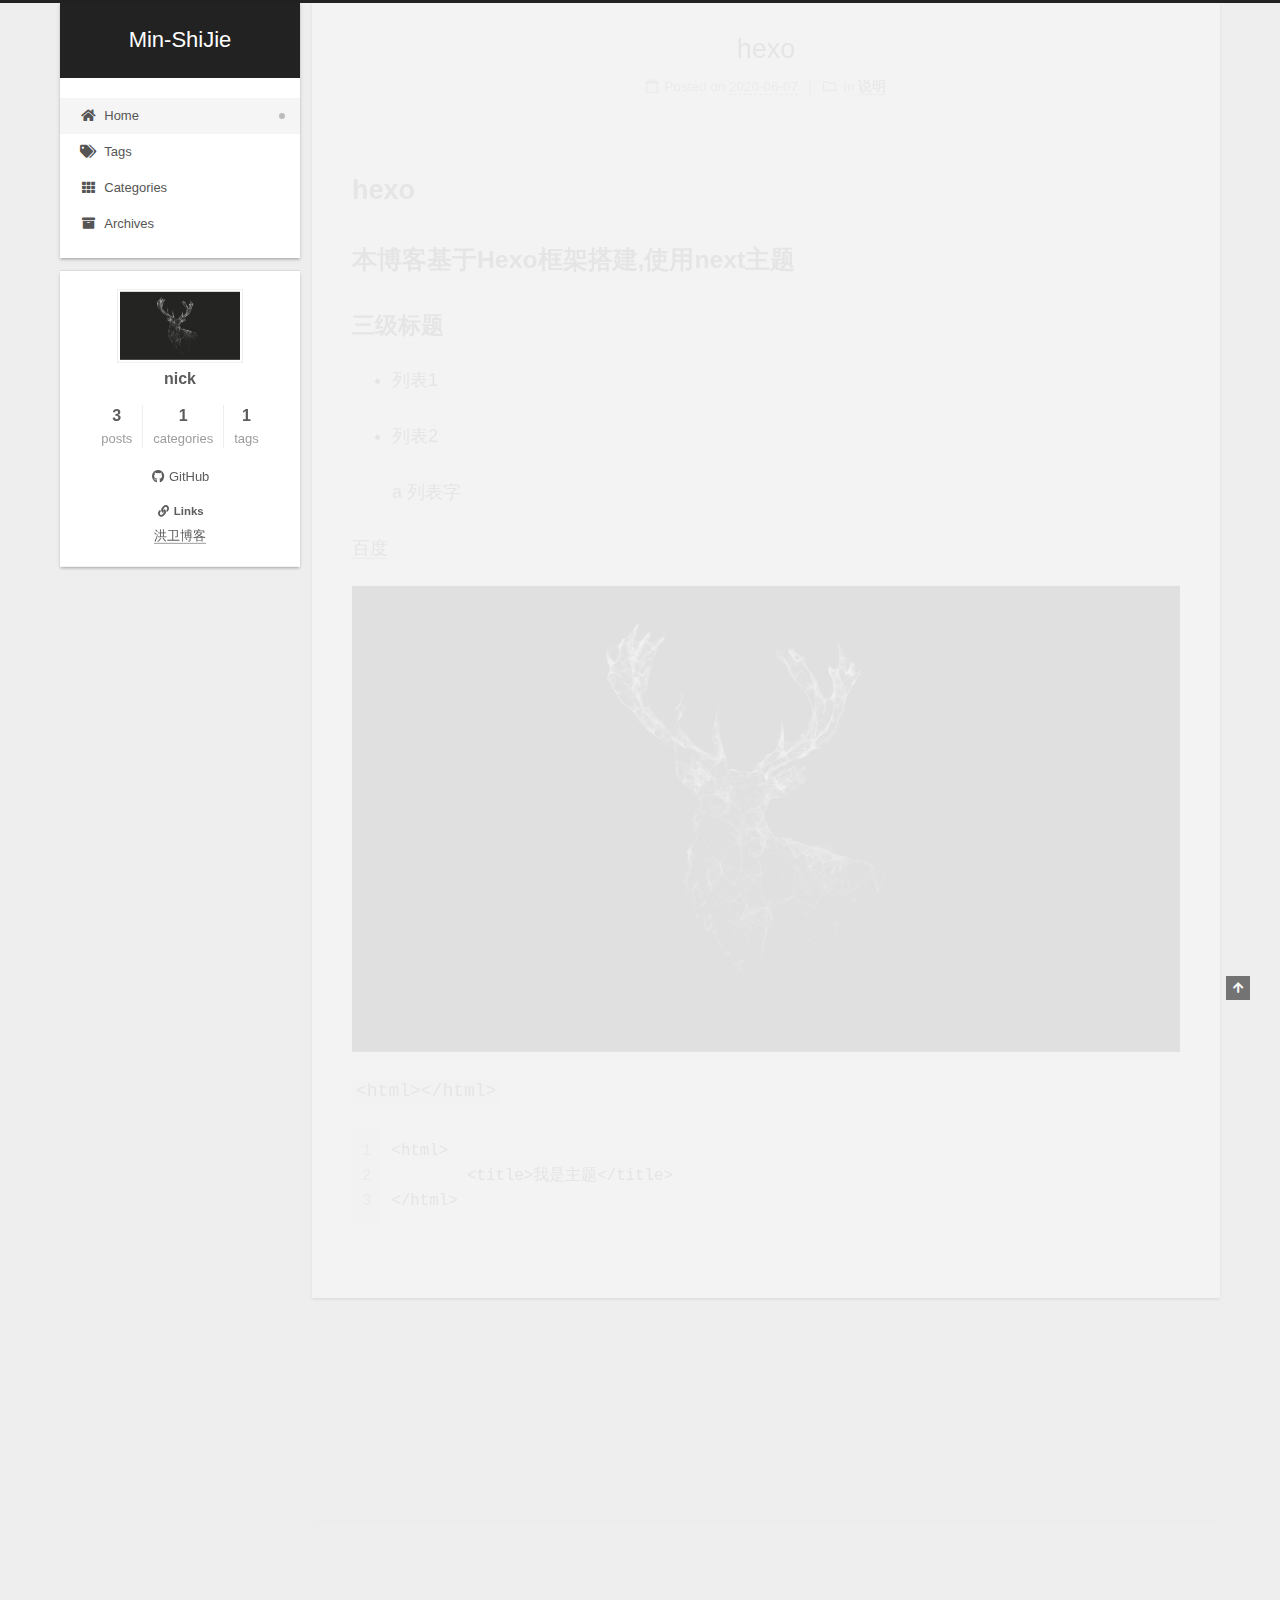
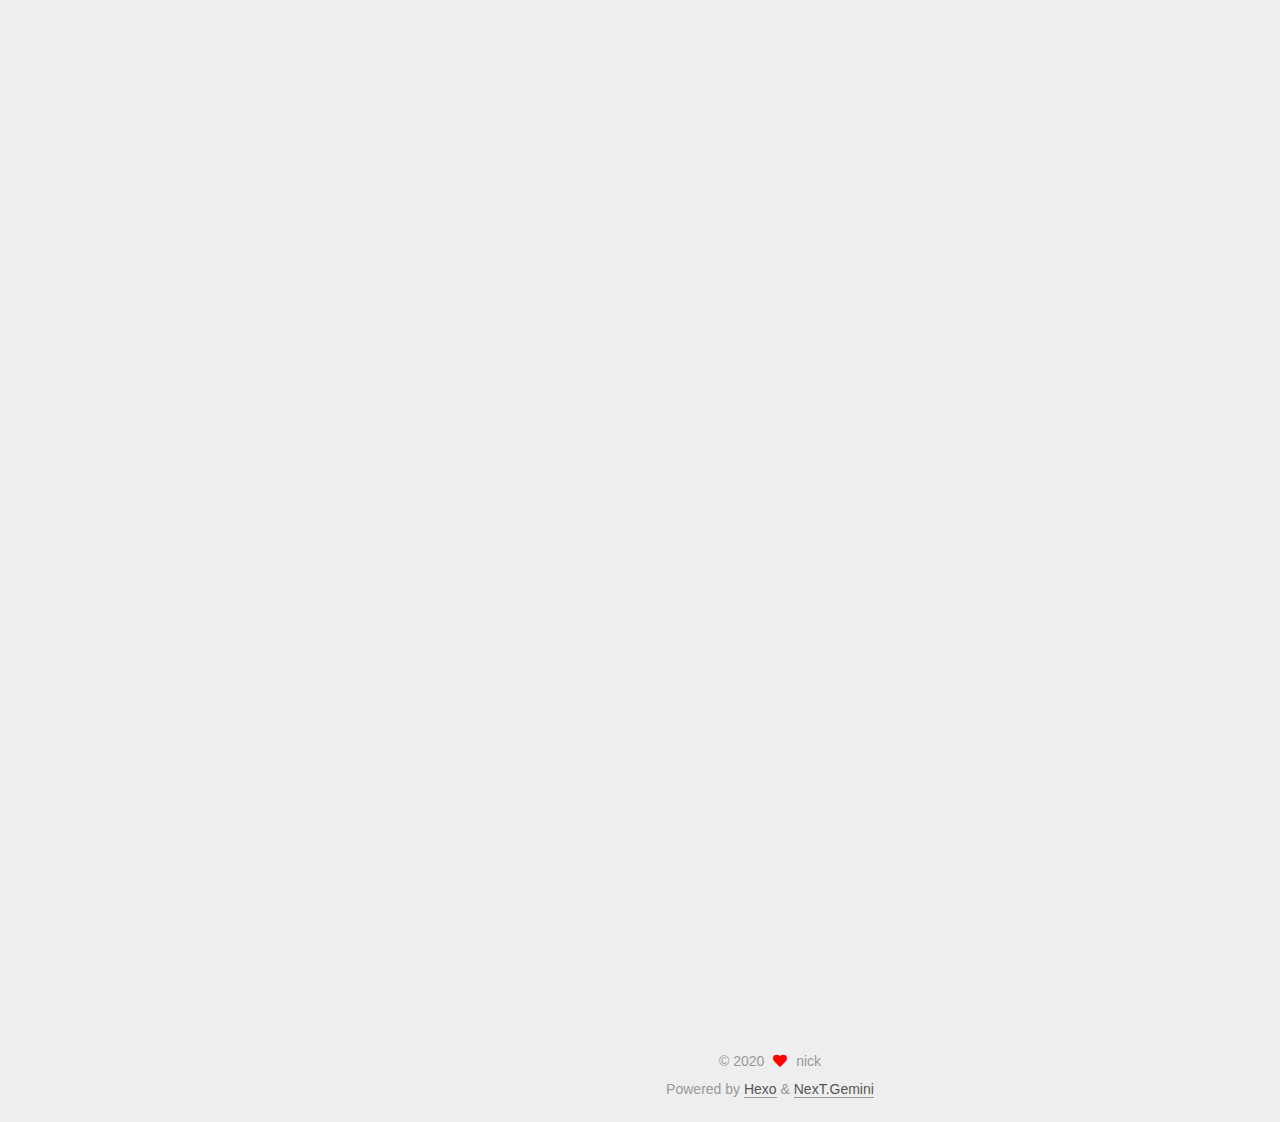
<file: index.html>
<!DOCTYPE html>
<html lang="en">
<head>
  <meta charset="UTF-8">
<meta name="viewport" content="width=device-width, initial-scale=1, maximum-scale=2">
<meta name="theme-color" content="#222">
<meta name="generator" content="Hexo 4.2.1">
  <link rel="apple-touch-icon" sizes="180x180" href="/images/apple-touch-icon-next.png">
  <link rel="icon" type="image/png" sizes="32x32" href="/images/favicon-32x32-next.png">
  <link rel="icon" type="image/png" sizes="16x16" href="/images/favicon-16x16-next.png">
  <link rel="mask-icon" href="/images/logo.svg" color="#222">

<link rel="stylesheet" href="/css/main.css">


<link rel="stylesheet" href="/lib/font-awesome/css/all.min.css">

<script id="hexo-configurations">
    var NexT = window.NexT || {};
    var CONFIG = {"hostname":"zilv1234.github.io","root":"/","scheme":"Gemini","version":"7.8.0","exturl":false,"sidebar":{"position":"left","display":"post","padding":18,"offset":12,"onmobile":false},"copycode":{"enable":false,"show_result":false,"style":null},"back2top":{"enable":true,"sidebar":false,"scrollpercent":false},"bookmark":{"enable":false,"color":"#222","save":"auto"},"fancybox":false,"mediumzoom":false,"lazyload":false,"pangu":false,"comments":{"style":"tabs","active":null,"storage":true,"lazyload":false,"nav":null},"algolia":{"hits":{"per_page":10},"labels":{"input_placeholder":"Search for Posts","hits_empty":"We didn't find any results for the search: ${query}","hits_stats":"${hits} results found in ${time} ms"}},"localsearch":{"enable":false,"trigger":"auto","top_n_per_article":1,"unescape":false,"preload":false},"motion":{"enable":true,"async":false,"transition":{"post_block":"fadeIn","post_header":"slideDownIn","post_body":"slideDownIn","coll_header":"slideLeftIn","sidebar":"slideUpIn"}}};
  </script>

  <meta property="og:type" content="website">
<meta property="og:title" content="Min-ShiJie">
<meta property="og:url" content="https://zilv1234.github.io/index.html">
<meta property="og:site_name" content="Min-ShiJie">
<meta property="og:locale" content="en_US">
<meta property="article:author" content="nick">
<meta name="twitter:card" content="summary">

<link rel="canonical" href="https://zilv1234.github.io/">


<script id="page-configurations">
  // https://hexo.io/docs/variables.html
  CONFIG.page = {
    sidebar: "",
    isHome : true,
    isPost : false,
    lang   : 'en'
  };
</script>

  <title>Min-ShiJie</title>
  






  <noscript>
  <style>
  .use-motion .brand,
  .use-motion .menu-item,
  .sidebar-inner,
  .use-motion .post-block,
  .use-motion .pagination,
  .use-motion .comments,
  .use-motion .post-header,
  .use-motion .post-body,
  .use-motion .collection-header { opacity: initial; }

  .use-motion .site-title,
  .use-motion .site-subtitle {
    opacity: initial;
    top: initial;
  }

  .use-motion .logo-line-before i { left: initial; }
  .use-motion .logo-line-after i { right: initial; }
  </style>
</noscript>

</head>

<body itemscope itemtype="http://schema.org/WebPage">
  <div class="container use-motion">
    <div class="headband"></div>

    <header class="header" itemscope itemtype="http://schema.org/WPHeader">
      <div class="header-inner"><div class="site-brand-container">
  <div class="site-nav-toggle">
    <div class="toggle" aria-label="Toggle navigation bar">
      <span class="toggle-line toggle-line-first"></span>
      <span class="toggle-line toggle-line-middle"></span>
      <span class="toggle-line toggle-line-last"></span>
    </div>
  </div>

  <div class="site-meta">

    <a href="/" class="brand" rel="start">
      <span class="logo-line-before"><i></i></span>
      <h1 class="site-title">Min-ShiJie</h1>
      <span class="logo-line-after"><i></i></span>
    </a>
  </div>

  <div class="site-nav-right">
    <div class="toggle popup-trigger">
    </div>
  </div>
</div>




<nav class="site-nav">
  <ul id="menu" class="main-menu menu">
        <li class="menu-item menu-item-home">

    <a href="/" rel="section"><i class="fa fa-home fa-fw"></i>Home</a>

  </li>
        <li class="menu-item menu-item-tags">

    <a href="/tags/" rel="section"><i class="fa fa-tags fa-fw"></i>Tags</a>

  </li>
        <li class="menu-item menu-item-categories">

    <a href="/categories/" rel="section"><i class="fa fa-th fa-fw"></i>Categories</a>

  </li>
        <li class="menu-item menu-item-archives">

    <a href="/archives/" rel="section"><i class="fa fa-archive fa-fw"></i>Archives</a>

  </li>
  </ul>
</nav>




</div>
    </header>

    
  <div class="back-to-top">
    <i class="fa fa-arrow-up"></i>
    <span>0%</span>
  </div>


    <main class="main">
      <div class="main-inner">
        <div class="content-wrap">
          

          <div class="content index posts-expand">
            
      
  
  
  <article itemscope itemtype="http://schema.org/Article" class="post-block" lang="en">
    <link itemprop="mainEntityOfPage" href="https://zilv1234.github.io/2020/06/07/hexo/">

    <span hidden itemprop="author" itemscope itemtype="http://schema.org/Person">
      <meta itemprop="image" content="/images/43lej9.png">
      <meta itemprop="name" content="nick">
      <meta itemprop="description" content="">
    </span>

    <span hidden itemprop="publisher" itemscope itemtype="http://schema.org/Organization">
      <meta itemprop="name" content="Min-ShiJie">
    </span>
      <header class="post-header">
        <h2 class="post-title" itemprop="name headline">
          
            <a href="/2020/06/07/hexo/" class="post-title-link" itemprop="url">hexo</a>
        </h2>

        <div class="post-meta">
            <span class="post-meta-item">
              <span class="post-meta-item-icon">
                <i class="far fa-calendar"></i>
              </span>
              <span class="post-meta-item-text">Posted on</span>
              

              <time title="Created: 2020-06-07 12:22:59 / Modified: 13:06:39" itemprop="dateCreated datePublished" datetime="2020-06-07T12:22:59+08:00">2020-06-07</time>
            </span>
            <span class="post-meta-item">
              <span class="post-meta-item-icon">
                <i class="far fa-folder"></i>
              </span>
              <span class="post-meta-item-text">In</span>
                <span itemprop="about" itemscope itemtype="http://schema.org/Thing">
                  <a href="/categories/%E8%AF%B4%E6%98%8E/" itemprop="url" rel="index"><span itemprop="name">说明</span></a>
                </span>
            </span>

          

        </div>
      </header>

    
    
    
    <div class="post-body" itemprop="articleBody">

      
          <h1 id="hexo"><a href="#hexo" class="headerlink" title="hexo"></a>hexo</h1><h2 id="本博客基于Hexo框架搭建-使用next主题"><a href="#本博客基于Hexo框架搭建-使用next主题" class="headerlink" title="本博客基于Hexo框架搭建,使用next主题"></a>本博客基于Hexo框架搭建,使用next主题</h2><h3 id="三级标题"><a href="#三级标题" class="headerlink" title="三级标题"></a>三级标题</h3><ul>
<li><p>列表1</p>
</li>
<li><p>列表2</p>
<p>a 列表字</p>
</li>
</ul>
<p><a href="https://www.baidu.com" target="_blank" rel="noopener">百度</a></p>
<p><img src="/images/43lej9.png" alt=""></p>
<p><code>&lt;html&gt;&lt;/html&gt;</code></p>
<figure class="highlight plain"><table><tr><td class="gutter"><pre><span class="line">1</span><br><span class="line">2</span><br><span class="line">3</span><br></pre></td><td class="code"><pre><span class="line">&lt;html&gt;</span><br><span class="line">	&lt;title&gt;我是主题&lt;&#x2F;title&gt;</span><br><span class="line">&lt;&#x2F;html&gt;</span><br></pre></td></tr></table></figure>






      
    </div>

    
    
    
      <footer class="post-footer">
        <div class="post-eof"></div>
      </footer>
  </article>
  
  
  

      
  
  
  <article itemscope itemtype="http://schema.org/Article" class="post-block" lang="en">
    <link itemprop="mainEntityOfPage" href="https://zilv1234.github.io/2020/06/07/123/">

    <span hidden itemprop="author" itemscope itemtype="http://schema.org/Person">
      <meta itemprop="image" content="/images/43lej9.png">
      <meta itemprop="name" content="nick">
      <meta itemprop="description" content="">
    </span>

    <span hidden itemprop="publisher" itemscope itemtype="http://schema.org/Organization">
      <meta itemprop="name" content="Min-ShiJie">
    </span>
      <header class="post-header">
        <h2 class="post-title" itemprop="name headline">
          
            <a href="/2020/06/07/123/" class="post-title-link" itemprop="url">123</a>
        </h2>

        <div class="post-meta">
            <span class="post-meta-item">
              <span class="post-meta-item-icon">
                <i class="far fa-calendar"></i>
              </span>
              <span class="post-meta-item-text">Posted on</span>

              <time title="Created: 2020-06-07 10:37:53" itemprop="dateCreated datePublished" datetime="2020-06-07T10:37:53+08:00">2020-06-07</time>
            </span>

          

        </div>
      </header>

    
    
    
    <div class="post-body" itemprop="articleBody">

      
          
      
    </div>

    
    
    
      <footer class="post-footer">
        <div class="post-eof"></div>
      </footer>
  </article>
  
  
  

      
  
  
  <article itemscope itemtype="http://schema.org/Article" class="post-block" lang="en">
    <link itemprop="mainEntityOfPage" href="https://zilv1234.github.io/2020/06/07/hello-world/">

    <span hidden itemprop="author" itemscope itemtype="http://schema.org/Person">
      <meta itemprop="image" content="/images/43lej9.png">
      <meta itemprop="name" content="nick">
      <meta itemprop="description" content="">
    </span>

    <span hidden itemprop="publisher" itemscope itemtype="http://schema.org/Organization">
      <meta itemprop="name" content="Min-ShiJie">
    </span>
      <header class="post-header">
        <h2 class="post-title" itemprop="name headline">
          
            <a href="/2020/06/07/hello-world/" class="post-title-link" itemprop="url">Hello World</a>
        </h2>

        <div class="post-meta">
            <span class="post-meta-item">
              <span class="post-meta-item-icon">
                <i class="far fa-calendar"></i>
              </span>
              <span class="post-meta-item-text">Posted on</span>

              <time title="Created: 2020-06-07 10:18:48" itemprop="dateCreated datePublished" datetime="2020-06-07T10:18:48+08:00">2020-06-07</time>
            </span>

          

        </div>
      </header>

    
    
    
    <div class="post-body" itemprop="articleBody">

      
          <p>Welcome to <a href="https://hexo.io/" target="_blank" rel="noopener">Hexo</a>! This is your very first post. Check <a href="https://hexo.io/docs/" target="_blank" rel="noopener">documentation</a> for more info. If you get any problems when using Hexo, you can find the answer in <a href="https://hexo.io/docs/troubleshooting.html" target="_blank" rel="noopener">troubleshooting</a> or you can ask me on <a href="https://github.com/hexojs/hexo/issues" target="_blank" rel="noopener">GitHub</a>.</p>
<h2 id="Quick-Start"><a href="#Quick-Start" class="headerlink" title="Quick Start"></a>Quick Start</h2><h3 id="Create-a-new-post"><a href="#Create-a-new-post" class="headerlink" title="Create a new post"></a>Create a new post</h3><figure class="highlight bash"><table><tr><td class="gutter"><pre><span class="line">1</span><br></pre></td><td class="code"><pre><span class="line">$ hexo new <span class="string">"My New Post"</span></span><br></pre></td></tr></table></figure>

<p>More info: <a href="https://hexo.io/docs/writing.html" target="_blank" rel="noopener">Writing</a></p>
<h3 id="Run-server"><a href="#Run-server" class="headerlink" title="Run server"></a>Run server</h3><figure class="highlight bash"><table><tr><td class="gutter"><pre><span class="line">1</span><br></pre></td><td class="code"><pre><span class="line">$ hexo server</span><br></pre></td></tr></table></figure>

<p>More info: <a href="https://hexo.io/docs/server.html" target="_blank" rel="noopener">Server</a></p>
<h3 id="Generate-static-files"><a href="#Generate-static-files" class="headerlink" title="Generate static files"></a>Generate static files</h3><figure class="highlight bash"><table><tr><td class="gutter"><pre><span class="line">1</span><br></pre></td><td class="code"><pre><span class="line">$ hexo generate</span><br></pre></td></tr></table></figure>

<p>More info: <a href="https://hexo.io/docs/generating.html" target="_blank" rel="noopener">Generating</a></p>
<h3 id="Deploy-to-remote-sites"><a href="#Deploy-to-remote-sites" class="headerlink" title="Deploy to remote sites"></a>Deploy to remote sites</h3><figure class="highlight bash"><table><tr><td class="gutter"><pre><span class="line">1</span><br></pre></td><td class="code"><pre><span class="line">$ hexo deploy</span><br></pre></td></tr></table></figure>

<p>More info: <a href="https://hexo.io/docs/one-command-deployment.html" target="_blank" rel="noopener">Deployment</a></p>

      
    </div>

    
    
    
      <footer class="post-footer">
        <div class="post-eof"></div>
      </footer>
  </article>
  
  
  


  



          </div>
          

<script>
  window.addEventListener('tabs:register', () => {
    let { activeClass } = CONFIG.comments;
    if (CONFIG.comments.storage) {
      activeClass = localStorage.getItem('comments_active') || activeClass;
    }
    if (activeClass) {
      let activeTab = document.querySelector(`a[href="#comment-${activeClass}"]`);
      if (activeTab) {
        activeTab.click();
      }
    }
  });
  if (CONFIG.comments.storage) {
    window.addEventListener('tabs:click', event => {
      if (!event.target.matches('.tabs-comment .tab-content .tab-pane')) return;
      let commentClass = event.target.classList[1];
      localStorage.setItem('comments_active', commentClass);
    });
  }
</script>

        </div>
          
  
  <div class="toggle sidebar-toggle">
    <span class="toggle-line toggle-line-first"></span>
    <span class="toggle-line toggle-line-middle"></span>
    <span class="toggle-line toggle-line-last"></span>
  </div>

  <aside class="sidebar">
    <div class="sidebar-inner">

      <ul class="sidebar-nav motion-element">
        <li class="sidebar-nav-toc">
          Table of Contents
        </li>
        <li class="sidebar-nav-overview">
          Overview
        </li>
      </ul>

      <!--noindex-->
      <div class="post-toc-wrap sidebar-panel">
      </div>
      <!--/noindex-->

      <div class="site-overview-wrap sidebar-panel">
        <div class="site-author motion-element" itemprop="author" itemscope itemtype="http://schema.org/Person">
    <img class="site-author-image" itemprop="image" alt="nick"
      src="/images/43lej9.png">
  <p class="site-author-name" itemprop="name">nick</p>
  <div class="site-description" itemprop="description"></div>
</div>
<div class="site-state-wrap motion-element">
  <nav class="site-state">
      <div class="site-state-item site-state-posts">
          <a href="/archives/">
        
          <span class="site-state-item-count">3</span>
          <span class="site-state-item-name">posts</span>
        </a>
      </div>
      <div class="site-state-item site-state-categories">
            <a href="/categories/">
          
        <span class="site-state-item-count">1</span>
        <span class="site-state-item-name">categories</span></a>
      </div>
      <div class="site-state-item site-state-tags">
            <a href="/tags/">
          
        <span class="site-state-item-count">1</span>
        <span class="site-state-item-name">tags</span></a>
      </div>
  </nav>
</div>
  <div class="links-of-author motion-element">
      <span class="links-of-author-item">
        <a href="https://github.com/zilv1234" title="GitHub → https:&#x2F;&#x2F;github.com&#x2F;zilv1234" rel="noopener" target="_blank"><i class="fab fa-github fa-fw"></i>GitHub</a>
      </span>
  </div>


  <div class="links-of-blogroll motion-element">
    <div class="links-of-blogroll-title"><i class="fa fa-link fa-fw"></i>
      Links
    </div>
    <ul class="links-of-blogroll-list">
        <li class="links-of-blogroll-item">
          <a href="https://sunhwee.com/" title="https:&#x2F;&#x2F;sunhwee.com&#x2F;" rel="noopener" target="_blank">洪卫博客</a>
        </li>
    </ul>
  </div>

      </div>

    </div>
  </aside>
  <div id="sidebar-dimmer"></div>


      </div>
    </main>

    <footer class="footer">
      <div class="footer-inner">
        

        

<div class="copyright">
  
  &copy; 
  <span itemprop="copyrightYear">2020</span>
  <span class="with-love">
    <i class="fa fa-heart"></i>
  </span>
  <span class="author" itemprop="copyrightHolder">nick</span>
</div>
  <div class="powered-by">Powered by <a href="https://hexo.io/" class="theme-link" rel="noopener" target="_blank">Hexo</a> & <a href="https://theme-next.org/" class="theme-link" rel="noopener" target="_blank">NexT.Gemini</a>
  </div>

        








      </div>
    </footer>
  </div>

  
  <script src="/lib/anime.min.js"></script>
  <script src="/lib/velocity/velocity.min.js"></script>
  <script src="/lib/velocity/velocity.ui.min.js"></script>

<script src="/js/utils.js"></script>

<script src="/js/motion.js"></script>


<script src="/js/schemes/pisces.js"></script>


<script src="/js/next-boot.js"></script>




  















  

  

</body>
</html>
</file>
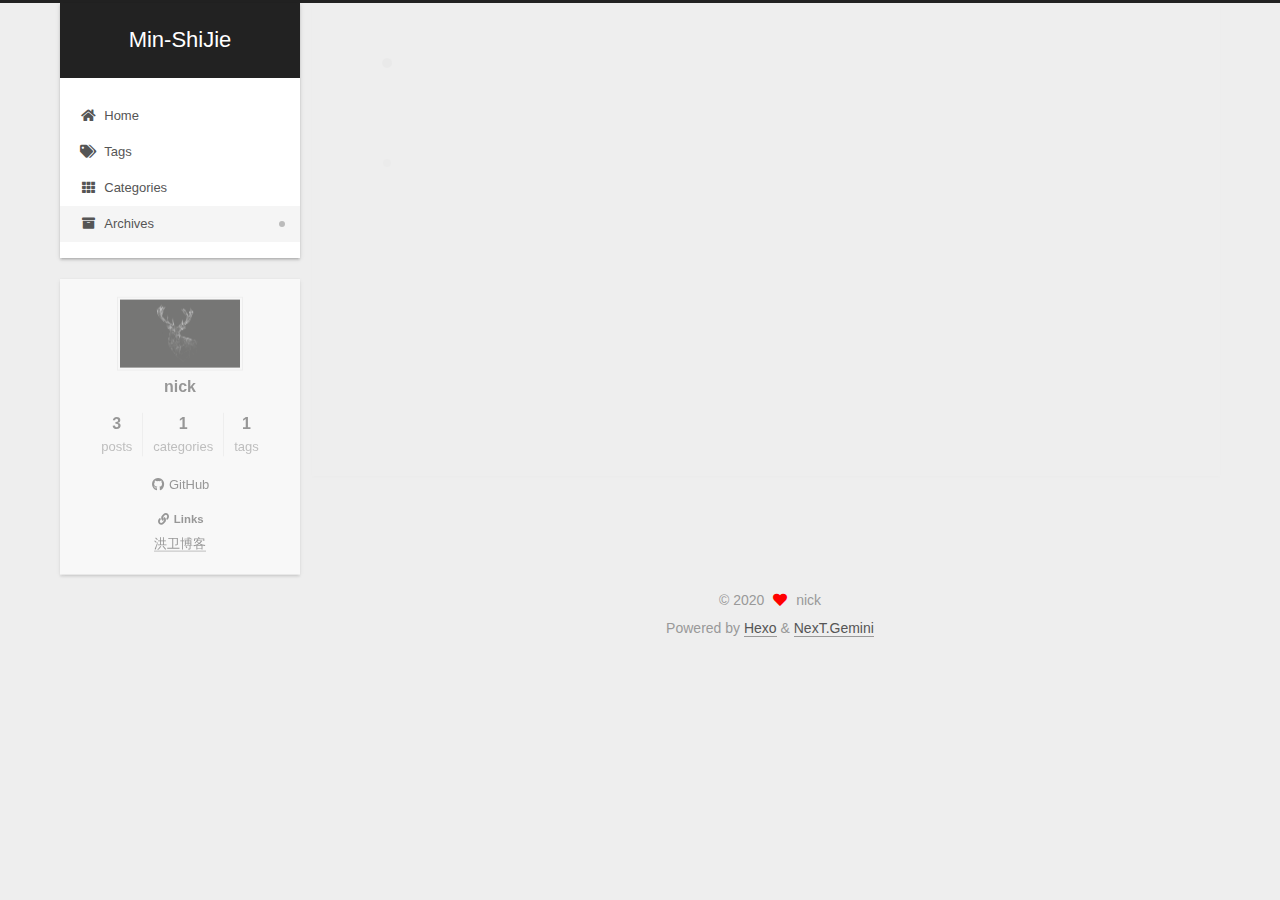
<file: archives/index.html>
<!DOCTYPE html>
<html lang="en">
<head>
  <meta charset="UTF-8">
<meta name="viewport" content="width=device-width, initial-scale=1, maximum-scale=2">
<meta name="theme-color" content="#222">
<meta name="generator" content="Hexo 4.2.1">
  <link rel="apple-touch-icon" sizes="180x180" href="/images/apple-touch-icon-next.png">
  <link rel="icon" type="image/png" sizes="32x32" href="/images/favicon-32x32-next.png">
  <link rel="icon" type="image/png" sizes="16x16" href="/images/favicon-16x16-next.png">
  <link rel="mask-icon" href="/images/logo.svg" color="#222">

<link rel="stylesheet" href="/css/main.css">


<link rel="stylesheet" href="/lib/font-awesome/css/all.min.css">

<script id="hexo-configurations">
    var NexT = window.NexT || {};
    var CONFIG = {"hostname":"zilv1234.github.io","root":"/","scheme":"Gemini","version":"7.8.0","exturl":false,"sidebar":{"position":"left","display":"post","padding":18,"offset":12,"onmobile":false},"copycode":{"enable":false,"show_result":false,"style":null},"back2top":{"enable":true,"sidebar":false,"scrollpercent":false},"bookmark":{"enable":false,"color":"#222","save":"auto"},"fancybox":false,"mediumzoom":false,"lazyload":false,"pangu":false,"comments":{"style":"tabs","active":null,"storage":true,"lazyload":false,"nav":null},"algolia":{"hits":{"per_page":10},"labels":{"input_placeholder":"Search for Posts","hits_empty":"We didn't find any results for the search: ${query}","hits_stats":"${hits} results found in ${time} ms"}},"localsearch":{"enable":false,"trigger":"auto","top_n_per_article":1,"unescape":false,"preload":false},"motion":{"enable":true,"async":false,"transition":{"post_block":"fadeIn","post_header":"slideDownIn","post_body":"slideDownIn","coll_header":"slideLeftIn","sidebar":"slideUpIn"}}};
  </script>

  <meta property="og:type" content="website">
<meta property="og:title" content="Min-ShiJie">
<meta property="og:url" content="https://zilv1234.github.io/archives/index.html">
<meta property="og:site_name" content="Min-ShiJie">
<meta property="og:locale" content="en_US">
<meta property="article:author" content="nick">
<meta name="twitter:card" content="summary">

<link rel="canonical" href="https://zilv1234.github.io/archives/">


<script id="page-configurations">
  // https://hexo.io/docs/variables.html
  CONFIG.page = {
    sidebar: "",
    isHome : false,
    isPost : false,
    lang   : 'en'
  };
</script>

  <title>Archive | Min-ShiJie</title>
  






  <noscript>
  <style>
  .use-motion .brand,
  .use-motion .menu-item,
  .sidebar-inner,
  .use-motion .post-block,
  .use-motion .pagination,
  .use-motion .comments,
  .use-motion .post-header,
  .use-motion .post-body,
  .use-motion .collection-header { opacity: initial; }

  .use-motion .site-title,
  .use-motion .site-subtitle {
    opacity: initial;
    top: initial;
  }

  .use-motion .logo-line-before i { left: initial; }
  .use-motion .logo-line-after i { right: initial; }
  </style>
</noscript>

</head>

<body itemscope itemtype="http://schema.org/WebPage">
  <div class="container use-motion">
    <div class="headband"></div>

    <header class="header" itemscope itemtype="http://schema.org/WPHeader">
      <div class="header-inner"><div class="site-brand-container">
  <div class="site-nav-toggle">
    <div class="toggle" aria-label="Toggle navigation bar">
      <span class="toggle-line toggle-line-first"></span>
      <span class="toggle-line toggle-line-middle"></span>
      <span class="toggle-line toggle-line-last"></span>
    </div>
  </div>

  <div class="site-meta">

    <a href="/" class="brand" rel="start">
      <span class="logo-line-before"><i></i></span>
      <h1 class="site-title">Min-ShiJie</h1>
      <span class="logo-line-after"><i></i></span>
    </a>
  </div>

  <div class="site-nav-right">
    <div class="toggle popup-trigger">
    </div>
  </div>
</div>




<nav class="site-nav">
  <ul id="menu" class="main-menu menu">
        <li class="menu-item menu-item-home">

    <a href="/" rel="section"><i class="fa fa-home fa-fw"></i>Home</a>

  </li>
        <li class="menu-item menu-item-tags">

    <a href="/tags/" rel="section"><i class="fa fa-tags fa-fw"></i>Tags</a>

  </li>
        <li class="menu-item menu-item-categories">

    <a href="/categories/" rel="section"><i class="fa fa-th fa-fw"></i>Categories</a>

  </li>
        <li class="menu-item menu-item-archives">

    <a href="/archives/" rel="section"><i class="fa fa-archive fa-fw"></i>Archives</a>

  </li>
  </ul>
</nav>




</div>
    </header>

    
  <div class="back-to-top">
    <i class="fa fa-arrow-up"></i>
    <span>0%</span>
  </div>


    <main class="main">
      <div class="main-inner">
        <div class="content-wrap">
          

          <div class="content archive">
            

  
  
  
  <div class="post-block">
    <div class="posts-collapse">
      <div class="collection-title">
        <span class="collection-header">Um..! 3 posts in total. Keep on posting.</span>
      </div>

      
    <div class="collection-year">
      <span class="collection-header">2020</span>
    </div>

  <article itemscope itemtype="http://schema.org/Article">
    <header class="post-header">

      <div class="post-meta">
        <time itemprop="dateCreated"
              datetime="2020-06-07T12:22:59+08:00"
              content="2020-06-07">
          06-07
        </time>
      </div>

      <div class="post-title">
          <a class="post-title-link" href="/2020/06/07/hexo/" itemprop="url">
            <span itemprop="name">hexo</span>
          </a>
      </div>

    </header>
  </article>

  <article itemscope itemtype="http://schema.org/Article">
    <header class="post-header">

      <div class="post-meta">
        <time itemprop="dateCreated"
              datetime="2020-06-07T10:37:53+08:00"
              content="2020-06-07">
          06-07
        </time>
      </div>

      <div class="post-title">
          <a class="post-title-link" href="/2020/06/07/123/" itemprop="url">
            <span itemprop="name">123</span>
          </a>
      </div>

    </header>
  </article>

  <article itemscope itemtype="http://schema.org/Article">
    <header class="post-header">

      <div class="post-meta">
        <time itemprop="dateCreated"
              datetime="2020-06-07T10:18:48+08:00"
              content="2020-06-07">
          06-07
        </time>
      </div>

      <div class="post-title">
          <a class="post-title-link" href="/2020/06/07/hello-world/" itemprop="url">
            <span itemprop="name">Hello World</span>
          </a>
      </div>

    </header>
  </article>


    </div>
  </div>
  
  
  

  



          </div>
          

<script>
  window.addEventListener('tabs:register', () => {
    let { activeClass } = CONFIG.comments;
    if (CONFIG.comments.storage) {
      activeClass = localStorage.getItem('comments_active') || activeClass;
    }
    if (activeClass) {
      let activeTab = document.querySelector(`a[href="#comment-${activeClass}"]`);
      if (activeTab) {
        activeTab.click();
      }
    }
  });
  if (CONFIG.comments.storage) {
    window.addEventListener('tabs:click', event => {
      if (!event.target.matches('.tabs-comment .tab-content .tab-pane')) return;
      let commentClass = event.target.classList[1];
      localStorage.setItem('comments_active', commentClass);
    });
  }
</script>

        </div>
          
  
  <div class="toggle sidebar-toggle">
    <span class="toggle-line toggle-line-first"></span>
    <span class="toggle-line toggle-line-middle"></span>
    <span class="toggle-line toggle-line-last"></span>
  </div>

  <aside class="sidebar">
    <div class="sidebar-inner">

      <ul class="sidebar-nav motion-element">
        <li class="sidebar-nav-toc">
          Table of Contents
        </li>
        <li class="sidebar-nav-overview">
          Overview
        </li>
      </ul>

      <!--noindex-->
      <div class="post-toc-wrap sidebar-panel">
      </div>
      <!--/noindex-->

      <div class="site-overview-wrap sidebar-panel">
        <div class="site-author motion-element" itemprop="author" itemscope itemtype="http://schema.org/Person">
    <img class="site-author-image" itemprop="image" alt="nick"
      src="/images/43lej9.png">
  <p class="site-author-name" itemprop="name">nick</p>
  <div class="site-description" itemprop="description"></div>
</div>
<div class="site-state-wrap motion-element">
  <nav class="site-state">
      <div class="site-state-item site-state-posts">
          <a href="/archives/">
        
          <span class="site-state-item-count">3</span>
          <span class="site-state-item-name">posts</span>
        </a>
      </div>
      <div class="site-state-item site-state-categories">
            <a href="/categories/">
          
        <span class="site-state-item-count">1</span>
        <span class="site-state-item-name">categories</span></a>
      </div>
      <div class="site-state-item site-state-tags">
            <a href="/tags/">
          
        <span class="site-state-item-count">1</span>
        <span class="site-state-item-name">tags</span></a>
      </div>
  </nav>
</div>
  <div class="links-of-author motion-element">
      <span class="links-of-author-item">
        <a href="https://github.com/zilv1234" title="GitHub → https:&#x2F;&#x2F;github.com&#x2F;zilv1234" rel="noopener" target="_blank"><i class="fab fa-github fa-fw"></i>GitHub</a>
      </span>
  </div>


  <div class="links-of-blogroll motion-element">
    <div class="links-of-blogroll-title"><i class="fa fa-link fa-fw"></i>
      Links
    </div>
    <ul class="links-of-blogroll-list">
        <li class="links-of-blogroll-item">
          <a href="https://sunhwee.com/" title="https:&#x2F;&#x2F;sunhwee.com&#x2F;" rel="noopener" target="_blank">洪卫博客</a>
        </li>
    </ul>
  </div>

      </div>

    </div>
  </aside>
  <div id="sidebar-dimmer"></div>


      </div>
    </main>

    <footer class="footer">
      <div class="footer-inner">
        

        

<div class="copyright">
  
  &copy; 
  <span itemprop="copyrightYear">2020</span>
  <span class="with-love">
    <i class="fa fa-heart"></i>
  </span>
  <span class="author" itemprop="copyrightHolder">nick</span>
</div>
  <div class="powered-by">Powered by <a href="https://hexo.io/" class="theme-link" rel="noopener" target="_blank">Hexo</a> & <a href="https://theme-next.org/" class="theme-link" rel="noopener" target="_blank">NexT.Gemini</a>
  </div>

        








      </div>
    </footer>
  </div>

  
  <script src="/lib/anime.min.js"></script>
  <script src="/lib/velocity/velocity.min.js"></script>
  <script src="/lib/velocity/velocity.ui.min.js"></script>

<script src="/js/utils.js"></script>

<script src="/js/motion.js"></script>


<script src="/js/schemes/pisces.js"></script>


<script src="/js/next-boot.js"></script>




  















  

  

</body>
</html>
</file>
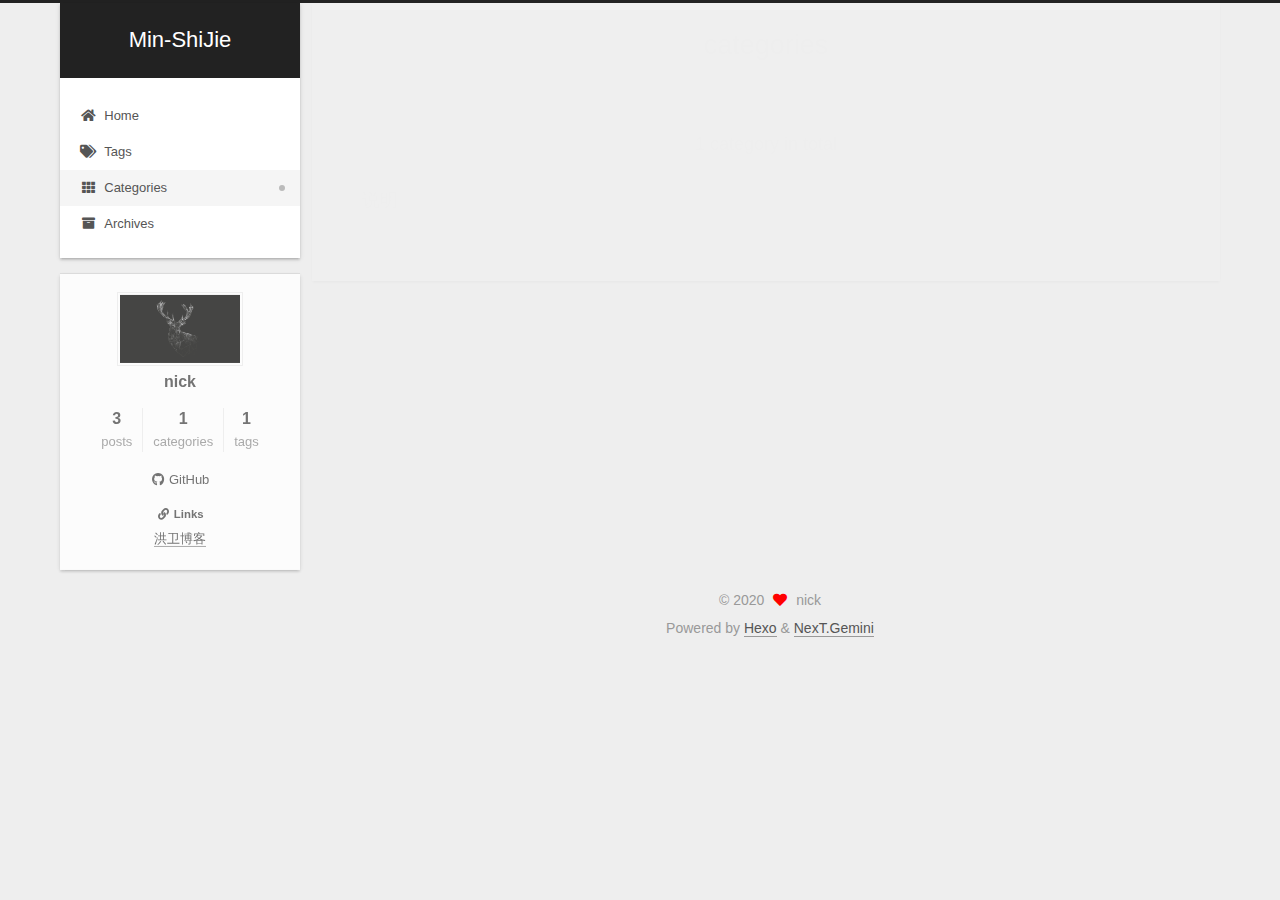
<file: categories/index.html>
<!DOCTYPE html>
<html lang="en">
<head>
  <meta charset="UTF-8">
<meta name="viewport" content="width=device-width, initial-scale=1, maximum-scale=2">
<meta name="theme-color" content="#222">
<meta name="generator" content="Hexo 4.2.1">
  <link rel="apple-touch-icon" sizes="180x180" href="/images/apple-touch-icon-next.png">
  <link rel="icon" type="image/png" sizes="32x32" href="/images/favicon-32x32-next.png">
  <link rel="icon" type="image/png" sizes="16x16" href="/images/favicon-16x16-next.png">
  <link rel="mask-icon" href="/images/logo.svg" color="#222">

<link rel="stylesheet" href="/css/main.css">


<link rel="stylesheet" href="/lib/font-awesome/css/all.min.css">

<script id="hexo-configurations">
    var NexT = window.NexT || {};
    var CONFIG = {"hostname":"zilv1234.github.io","root":"/","scheme":"Gemini","version":"7.8.0","exturl":false,"sidebar":{"position":"left","display":"post","padding":18,"offset":12,"onmobile":false},"copycode":{"enable":false,"show_result":false,"style":null},"back2top":{"enable":true,"sidebar":false,"scrollpercent":false},"bookmark":{"enable":false,"color":"#222","save":"auto"},"fancybox":false,"mediumzoom":false,"lazyload":false,"pangu":false,"comments":{"style":"tabs","active":null,"storage":true,"lazyload":false,"nav":null},"algolia":{"hits":{"per_page":10},"labels":{"input_placeholder":"Search for Posts","hits_empty":"We didn't find any results for the search: ${query}","hits_stats":"${hits} results found in ${time} ms"}},"localsearch":{"enable":false,"trigger":"auto","top_n_per_article":1,"unescape":false,"preload":false},"motion":{"enable":true,"async":false,"transition":{"post_block":"fadeIn","post_header":"slideDownIn","post_body":"slideDownIn","coll_header":"slideLeftIn","sidebar":"slideUpIn"}}};
  </script>

  <meta property="og:type" content="website">
<meta property="og:title" content="categories">
<meta property="og:url" content="https://zilv1234.github.io/categories/index.html">
<meta property="og:site_name" content="Min-ShiJie">
<meta property="og:locale" content="en_US">
<meta property="article:published_time" content="2020-06-07T03:45:32.000Z">
<meta property="article:modified_time" content="2020-06-07T03:46:23.292Z">
<meta property="article:author" content="nick">
<meta name="twitter:card" content="summary">

<link rel="canonical" href="https://zilv1234.github.io/categories/">


<script id="page-configurations">
  // https://hexo.io/docs/variables.html
  CONFIG.page = {
    sidebar: "",
    isHome : false,
    isPost : false,
    lang   : 'en'
  };
</script>

  <title>categories | Min-ShiJie
</title>
  






  <noscript>
  <style>
  .use-motion .brand,
  .use-motion .menu-item,
  .sidebar-inner,
  .use-motion .post-block,
  .use-motion .pagination,
  .use-motion .comments,
  .use-motion .post-header,
  .use-motion .post-body,
  .use-motion .collection-header { opacity: initial; }

  .use-motion .site-title,
  .use-motion .site-subtitle {
    opacity: initial;
    top: initial;
  }

  .use-motion .logo-line-before i { left: initial; }
  .use-motion .logo-line-after i { right: initial; }
  </style>
</noscript>

</head>

<body itemscope itemtype="http://schema.org/WebPage">
  <div class="container use-motion">
    <div class="headband"></div>

    <header class="header" itemscope itemtype="http://schema.org/WPHeader">
      <div class="header-inner"><div class="site-brand-container">
  <div class="site-nav-toggle">
    <div class="toggle" aria-label="Toggle navigation bar">
      <span class="toggle-line toggle-line-first"></span>
      <span class="toggle-line toggle-line-middle"></span>
      <span class="toggle-line toggle-line-last"></span>
    </div>
  </div>

  <div class="site-meta">

    <a href="/" class="brand" rel="start">
      <span class="logo-line-before"><i></i></span>
      <h1 class="site-title">Min-ShiJie</h1>
      <span class="logo-line-after"><i></i></span>
    </a>
  </div>

  <div class="site-nav-right">
    <div class="toggle popup-trigger">
    </div>
  </div>
</div>




<nav class="site-nav">
  <ul id="menu" class="main-menu menu">
        <li class="menu-item menu-item-home">

    <a href="/" rel="section"><i class="fa fa-home fa-fw"></i>Home</a>

  </li>
        <li class="menu-item menu-item-tags">

    <a href="/tags/" rel="section"><i class="fa fa-tags fa-fw"></i>Tags</a>

  </li>
        <li class="menu-item menu-item-categories">

    <a href="/categories/" rel="section"><i class="fa fa-th fa-fw"></i>Categories</a>

  </li>
        <li class="menu-item menu-item-archives">

    <a href="/archives/" rel="section"><i class="fa fa-archive fa-fw"></i>Archives</a>

  </li>
  </ul>
</nav>




</div>
    </header>

    
  <div class="back-to-top">
    <i class="fa fa-arrow-up"></i>
    <span>0%</span>
  </div>


    <main class="main">
      <div class="main-inner">
        <div class="content-wrap">
          
  
  

          <div class="content page posts-expand">
            

    
    
    
    <div class="post-block" lang="en">
      <header class="post-header">

<h1 class="post-title" itemprop="name headline">categories
</h1>

<div class="post-meta">
  

</div>

</header>

      
      
      
      <div class="post-body">
          <div class="category-all-page">
            <div class="category-all-title">
              1 category in total
            </div>
            <div class="category-all">
              <ul class="category-list"><li class="category-list-item"><a class="category-list-link" href="/categories/%E8%AF%B4%E6%98%8E/">说明</a><span class="category-list-count">1</span></li></ul>
            </div>
          </div>
        
      </div>
      
      
      
    </div>
    

    
    
    


          </div>
          

<script>
  window.addEventListener('tabs:register', () => {
    let { activeClass } = CONFIG.comments;
    if (CONFIG.comments.storage) {
      activeClass = localStorage.getItem('comments_active') || activeClass;
    }
    if (activeClass) {
      let activeTab = document.querySelector(`a[href="#comment-${activeClass}"]`);
      if (activeTab) {
        activeTab.click();
      }
    }
  });
  if (CONFIG.comments.storage) {
    window.addEventListener('tabs:click', event => {
      if (!event.target.matches('.tabs-comment .tab-content .tab-pane')) return;
      let commentClass = event.target.classList[1];
      localStorage.setItem('comments_active', commentClass);
    });
  }
</script>

        </div>
          
  
  <div class="toggle sidebar-toggle">
    <span class="toggle-line toggle-line-first"></span>
    <span class="toggle-line toggle-line-middle"></span>
    <span class="toggle-line toggle-line-last"></span>
  </div>

  <aside class="sidebar">
    <div class="sidebar-inner">

      <ul class="sidebar-nav motion-element">
        <li class="sidebar-nav-toc">
          Table of Contents
        </li>
        <li class="sidebar-nav-overview">
          Overview
        </li>
      </ul>

      <!--noindex-->
      <div class="post-toc-wrap sidebar-panel">
      </div>
      <!--/noindex-->

      <div class="site-overview-wrap sidebar-panel">
        <div class="site-author motion-element" itemprop="author" itemscope itemtype="http://schema.org/Person">
    <img class="site-author-image" itemprop="image" alt="nick"
      src="/images/43lej9.png">
  <p class="site-author-name" itemprop="name">nick</p>
  <div class="site-description" itemprop="description"></div>
</div>
<div class="site-state-wrap motion-element">
  <nav class="site-state">
      <div class="site-state-item site-state-posts">
          <a href="/archives/">
        
          <span class="site-state-item-count">3</span>
          <span class="site-state-item-name">posts</span>
        </a>
      </div>
      <div class="site-state-item site-state-categories">
            <a href="/categories/">
          
        <span class="site-state-item-count">1</span>
        <span class="site-state-item-name">categories</span></a>
      </div>
      <div class="site-state-item site-state-tags">
            <a href="/tags/">
          
        <span class="site-state-item-count">1</span>
        <span class="site-state-item-name">tags</span></a>
      </div>
  </nav>
</div>
  <div class="links-of-author motion-element">
      <span class="links-of-author-item">
        <a href="https://github.com/zilv1234" title="GitHub → https:&#x2F;&#x2F;github.com&#x2F;zilv1234" rel="noopener" target="_blank"><i class="fab fa-github fa-fw"></i>GitHub</a>
      </span>
  </div>


  <div class="links-of-blogroll motion-element">
    <div class="links-of-blogroll-title"><i class="fa fa-link fa-fw"></i>
      Links
    </div>
    <ul class="links-of-blogroll-list">
        <li class="links-of-blogroll-item">
          <a href="https://sunhwee.com/" title="https:&#x2F;&#x2F;sunhwee.com&#x2F;" rel="noopener" target="_blank">洪卫博客</a>
        </li>
    </ul>
  </div>

      </div>

    </div>
  </aside>
  <div id="sidebar-dimmer"></div>


      </div>
    </main>

    <footer class="footer">
      <div class="footer-inner">
        

        

<div class="copyright">
  
  &copy; 
  <span itemprop="copyrightYear">2020</span>
  <span class="with-love">
    <i class="fa fa-heart"></i>
  </span>
  <span class="author" itemprop="copyrightHolder">nick</span>
</div>
  <div class="powered-by">Powered by <a href="https://hexo.io/" class="theme-link" rel="noopener" target="_blank">Hexo</a> & <a href="https://theme-next.org/" class="theme-link" rel="noopener" target="_blank">NexT.Gemini</a>
  </div>

        








      </div>
    </footer>
  </div>

  
  <script src="/lib/anime.min.js"></script>
  <script src="/lib/velocity/velocity.min.js"></script>
  <script src="/lib/velocity/velocity.ui.min.js"></script>

<script src="/js/utils.js"></script>

<script src="/js/motion.js"></script>


<script src="/js/schemes/pisces.js"></script>


<script src="/js/next-boot.js"></script>




  















  

  

</body>
</html>
</file>
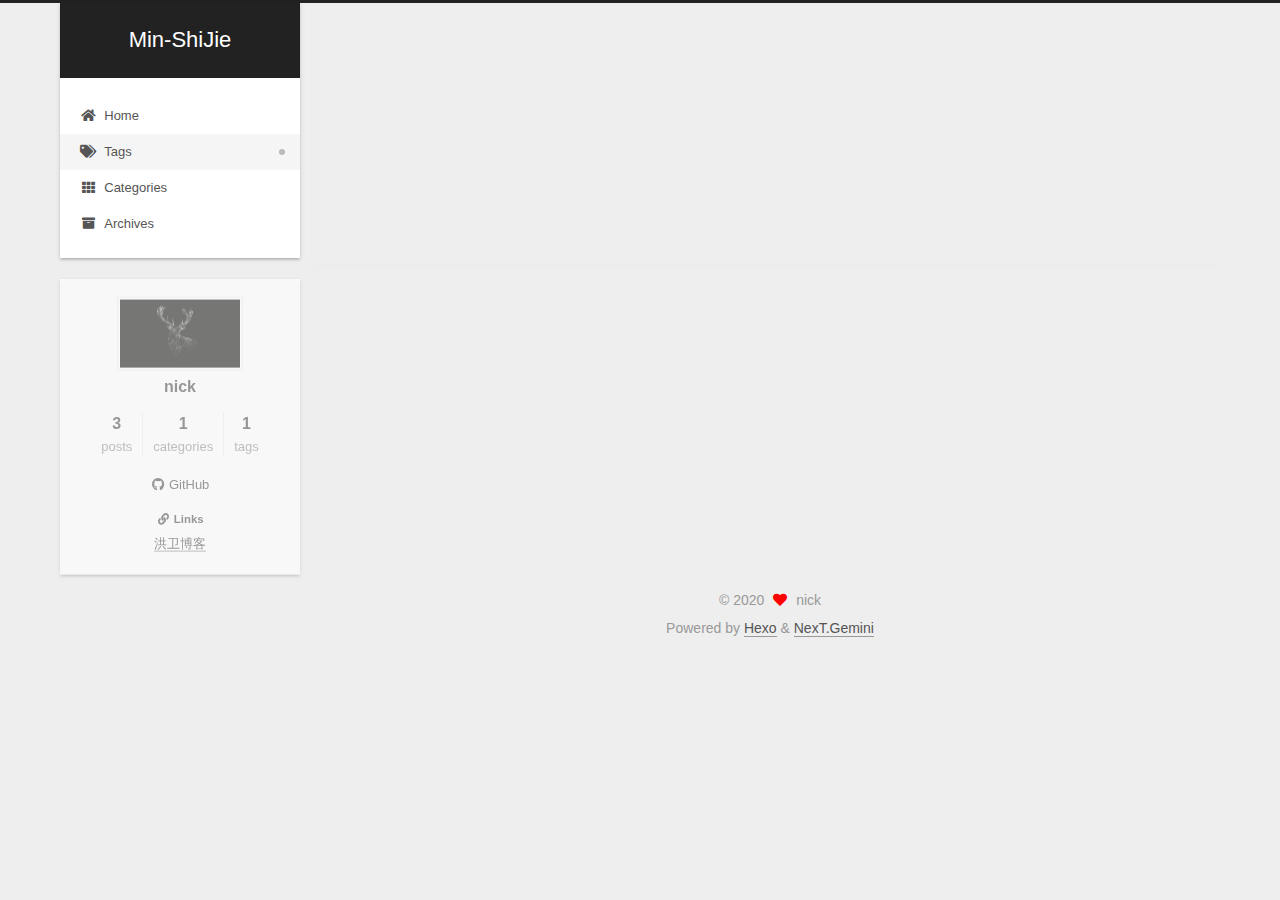
<file: tags/index.html>
<!DOCTYPE html>
<html lang="en">
<head>
  <meta charset="UTF-8">
<meta name="viewport" content="width=device-width, initial-scale=1, maximum-scale=2">
<meta name="theme-color" content="#222">
<meta name="generator" content="Hexo 4.2.1">
  <link rel="apple-touch-icon" sizes="180x180" href="/images/apple-touch-icon-next.png">
  <link rel="icon" type="image/png" sizes="32x32" href="/images/favicon-32x32-next.png">
  <link rel="icon" type="image/png" sizes="16x16" href="/images/favicon-16x16-next.png">
  <link rel="mask-icon" href="/images/logo.svg" color="#222">

<link rel="stylesheet" href="/css/main.css">


<link rel="stylesheet" href="/lib/font-awesome/css/all.min.css">

<script id="hexo-configurations">
    var NexT = window.NexT || {};
    var CONFIG = {"hostname":"zilv1234.github.io","root":"/","scheme":"Gemini","version":"7.8.0","exturl":false,"sidebar":{"position":"left","display":"post","padding":18,"offset":12,"onmobile":false},"copycode":{"enable":false,"show_result":false,"style":null},"back2top":{"enable":true,"sidebar":false,"scrollpercent":false},"bookmark":{"enable":false,"color":"#222","save":"auto"},"fancybox":false,"mediumzoom":false,"lazyload":false,"pangu":false,"comments":{"style":"tabs","active":null,"storage":true,"lazyload":false,"nav":null},"algolia":{"hits":{"per_page":10},"labels":{"input_placeholder":"Search for Posts","hits_empty":"We didn't find any results for the search: ${query}","hits_stats":"${hits} results found in ${time} ms"}},"localsearch":{"enable":false,"trigger":"auto","top_n_per_article":1,"unescape":false,"preload":false},"motion":{"enable":true,"async":false,"transition":{"post_block":"fadeIn","post_header":"slideDownIn","post_body":"slideDownIn","coll_header":"slideLeftIn","sidebar":"slideUpIn"}}};
  </script>

  <meta property="og:type" content="website">
<meta property="og:title" content="tags">
<meta property="og:url" content="https://zilv1234.github.io/tags/index.html">
<meta property="og:site_name" content="Min-ShiJie">
<meta property="og:locale" content="en_US">
<meta property="article:published_time" content="2020-06-07T03:41:11.000Z">
<meta property="article:modified_time" content="2020-06-07T03:43:54.459Z">
<meta property="article:author" content="nick">
<meta name="twitter:card" content="summary">

<link rel="canonical" href="https://zilv1234.github.io/tags/">


<script id="page-configurations">
  // https://hexo.io/docs/variables.html
  CONFIG.page = {
    sidebar: "",
    isHome : false,
    isPost : false,
    lang   : 'en'
  };
</script>

  <title>tags | Min-ShiJie
</title>
  






  <noscript>
  <style>
  .use-motion .brand,
  .use-motion .menu-item,
  .sidebar-inner,
  .use-motion .post-block,
  .use-motion .pagination,
  .use-motion .comments,
  .use-motion .post-header,
  .use-motion .post-body,
  .use-motion .collection-header { opacity: initial; }

  .use-motion .site-title,
  .use-motion .site-subtitle {
    opacity: initial;
    top: initial;
  }

  .use-motion .logo-line-before i { left: initial; }
  .use-motion .logo-line-after i { right: initial; }
  </style>
</noscript>

</head>

<body itemscope itemtype="http://schema.org/WebPage">
  <div class="container use-motion">
    <div class="headband"></div>

    <header class="header" itemscope itemtype="http://schema.org/WPHeader">
      <div class="header-inner"><div class="site-brand-container">
  <div class="site-nav-toggle">
    <div class="toggle" aria-label="Toggle navigation bar">
      <span class="toggle-line toggle-line-first"></span>
      <span class="toggle-line toggle-line-middle"></span>
      <span class="toggle-line toggle-line-last"></span>
    </div>
  </div>

  <div class="site-meta">

    <a href="/" class="brand" rel="start">
      <span class="logo-line-before"><i></i></span>
      <h1 class="site-title">Min-ShiJie</h1>
      <span class="logo-line-after"><i></i></span>
    </a>
  </div>

  <div class="site-nav-right">
    <div class="toggle popup-trigger">
    </div>
  </div>
</div>




<nav class="site-nav">
  <ul id="menu" class="main-menu menu">
        <li class="menu-item menu-item-home">

    <a href="/" rel="section"><i class="fa fa-home fa-fw"></i>Home</a>

  </li>
        <li class="menu-item menu-item-tags">

    <a href="/tags/" rel="section"><i class="fa fa-tags fa-fw"></i>Tags</a>

  </li>
        <li class="menu-item menu-item-categories">

    <a href="/categories/" rel="section"><i class="fa fa-th fa-fw"></i>Categories</a>

  </li>
        <li class="menu-item menu-item-archives">

    <a href="/archives/" rel="section"><i class="fa fa-archive fa-fw"></i>Archives</a>

  </li>
  </ul>
</nav>




</div>
    </header>

    
  <div class="back-to-top">
    <i class="fa fa-arrow-up"></i>
    <span>0%</span>
  </div>


    <main class="main">
      <div class="main-inner">
        <div class="content-wrap">
          
  
  

          <div class="content page posts-expand">
            

    
    
    
    <div class="post-block" lang="en">
      <header class="post-header">

<h1 class="post-title" itemprop="name headline">tags
</h1>

<div class="post-meta">
  

</div>

</header>

      
      
      
      <div class="post-body">
          <div class="tag-cloud">
            <div class="tag-cloud-title">
              1 tag in total
            </div>
            <div class="tag-cloud-tags">
              <a href="/tags/%E5%AF%BC%E8%88%AA-%E5%88%86%E4%BA%AB/" style="font-size: 12px; color: #ccc">-导航 -分享</a>
            </div>
          </div>
        
      </div>
      
      
      
    </div>
    

    
    
    


          </div>
          

<script>
  window.addEventListener('tabs:register', () => {
    let { activeClass } = CONFIG.comments;
    if (CONFIG.comments.storage) {
      activeClass = localStorage.getItem('comments_active') || activeClass;
    }
    if (activeClass) {
      let activeTab = document.querySelector(`a[href="#comment-${activeClass}"]`);
      if (activeTab) {
        activeTab.click();
      }
    }
  });
  if (CONFIG.comments.storage) {
    window.addEventListener('tabs:click', event => {
      if (!event.target.matches('.tabs-comment .tab-content .tab-pane')) return;
      let commentClass = event.target.classList[1];
      localStorage.setItem('comments_active', commentClass);
    });
  }
</script>

        </div>
          
  
  <div class="toggle sidebar-toggle">
    <span class="toggle-line toggle-line-first"></span>
    <span class="toggle-line toggle-line-middle"></span>
    <span class="toggle-line toggle-line-last"></span>
  </div>

  <aside class="sidebar">
    <div class="sidebar-inner">

      <ul class="sidebar-nav motion-element">
        <li class="sidebar-nav-toc">
          Table of Contents
        </li>
        <li class="sidebar-nav-overview">
          Overview
        </li>
      </ul>

      <!--noindex-->
      <div class="post-toc-wrap sidebar-panel">
      </div>
      <!--/noindex-->

      <div class="site-overview-wrap sidebar-panel">
        <div class="site-author motion-element" itemprop="author" itemscope itemtype="http://schema.org/Person">
    <img class="site-author-image" itemprop="image" alt="nick"
      src="/images/43lej9.png">
  <p class="site-author-name" itemprop="name">nick</p>
  <div class="site-description" itemprop="description"></div>
</div>
<div class="site-state-wrap motion-element">
  <nav class="site-state">
      <div class="site-state-item site-state-posts">
          <a href="/archives/">
        
          <span class="site-state-item-count">3</span>
          <span class="site-state-item-name">posts</span>
        </a>
      </div>
      <div class="site-state-item site-state-categories">
            <a href="/categories/">
          
        <span class="site-state-item-count">1</span>
        <span class="site-state-item-name">categories</span></a>
      </div>
      <div class="site-state-item site-state-tags">
            <a href="/tags/">
          
        <span class="site-state-item-count">1</span>
        <span class="site-state-item-name">tags</span></a>
      </div>
  </nav>
</div>
  <div class="links-of-author motion-element">
      <span class="links-of-author-item">
        <a href="https://github.com/zilv1234" title="GitHub → https:&#x2F;&#x2F;github.com&#x2F;zilv1234" rel="noopener" target="_blank"><i class="fab fa-github fa-fw"></i>GitHub</a>
      </span>
  </div>


  <div class="links-of-blogroll motion-element">
    <div class="links-of-blogroll-title"><i class="fa fa-link fa-fw"></i>
      Links
    </div>
    <ul class="links-of-blogroll-list">
        <li class="links-of-blogroll-item">
          <a href="https://sunhwee.com/" title="https:&#x2F;&#x2F;sunhwee.com&#x2F;" rel="noopener" target="_blank">洪卫博客</a>
        </li>
    </ul>
  </div>

      </div>

    </div>
  </aside>
  <div id="sidebar-dimmer"></div>


      </div>
    </main>

    <footer class="footer">
      <div class="footer-inner">
        

        

<div class="copyright">
  
  &copy; 
  <span itemprop="copyrightYear">2020</span>
  <span class="with-love">
    <i class="fa fa-heart"></i>
  </span>
  <span class="author" itemprop="copyrightHolder">nick</span>
</div>
  <div class="powered-by">Powered by <a href="https://hexo.io/" class="theme-link" rel="noopener" target="_blank">Hexo</a> & <a href="https://theme-next.org/" class="theme-link" rel="noopener" target="_blank">NexT.Gemini</a>
  </div>

        








      </div>
    </footer>
  </div>

  
  <script src="/lib/anime.min.js"></script>
  <script src="/lib/velocity/velocity.min.js"></script>
  <script src="/lib/velocity/velocity.ui.min.js"></script>

<script src="/js/utils.js"></script>

<script src="/js/motion.js"></script>


<script src="/js/schemes/pisces.js"></script>


<script src="/js/next-boot.js"></script>




  















  

  

</body>
</html>
</file>
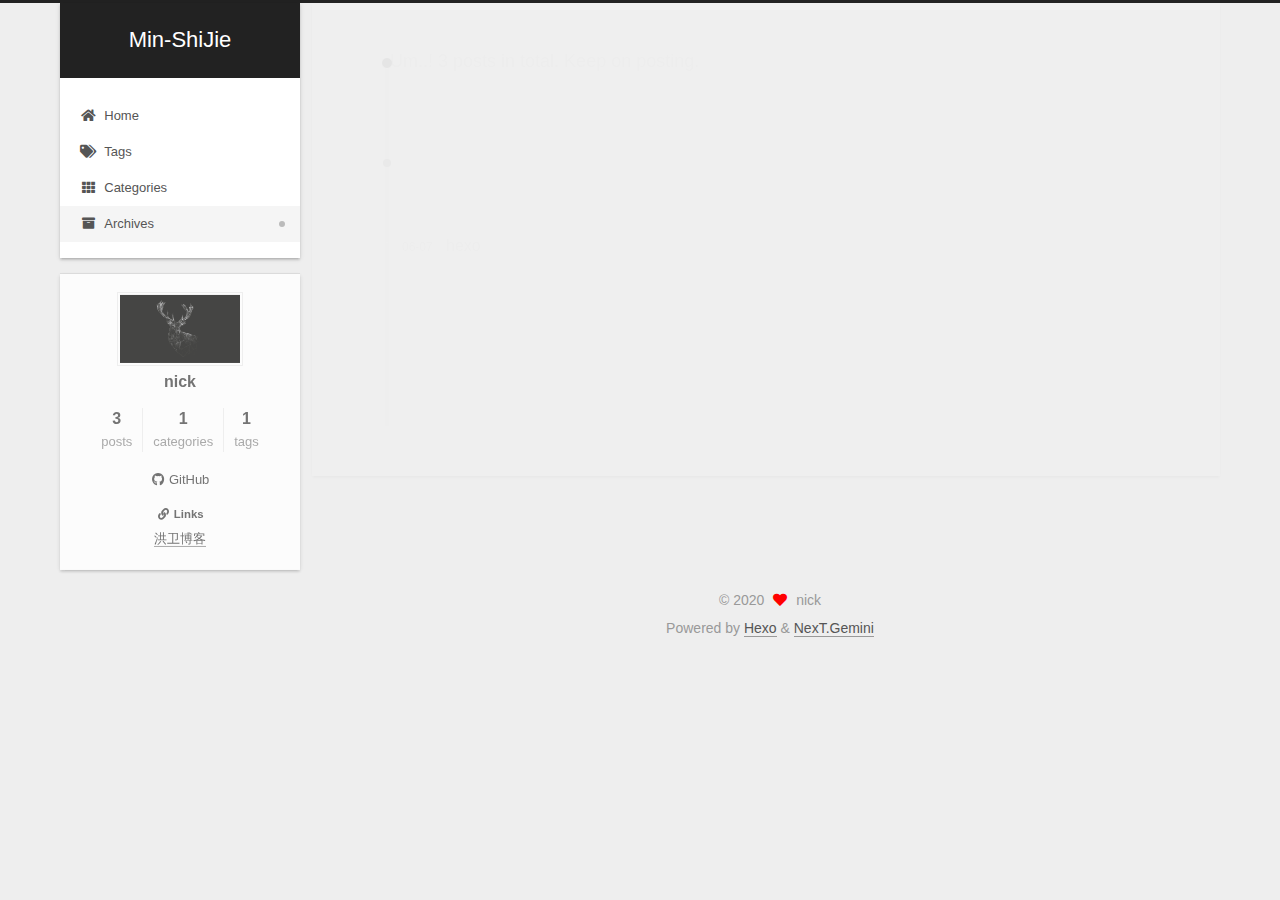
<file: archives/2020/index.html>
<!DOCTYPE html>
<html lang="en">
<head>
  <meta charset="UTF-8">
<meta name="viewport" content="width=device-width, initial-scale=1, maximum-scale=2">
<meta name="theme-color" content="#222">
<meta name="generator" content="Hexo 4.2.1">
  <link rel="apple-touch-icon" sizes="180x180" href="/images/apple-touch-icon-next.png">
  <link rel="icon" type="image/png" sizes="32x32" href="/images/favicon-32x32-next.png">
  <link rel="icon" type="image/png" sizes="16x16" href="/images/favicon-16x16-next.png">
  <link rel="mask-icon" href="/images/logo.svg" color="#222">

<link rel="stylesheet" href="/css/main.css">


<link rel="stylesheet" href="/lib/font-awesome/css/all.min.css">

<script id="hexo-configurations">
    var NexT = window.NexT || {};
    var CONFIG = {"hostname":"zilv1234.github.io","root":"/","scheme":"Gemini","version":"7.8.0","exturl":false,"sidebar":{"position":"left","display":"post","padding":18,"offset":12,"onmobile":false},"copycode":{"enable":false,"show_result":false,"style":null},"back2top":{"enable":true,"sidebar":false,"scrollpercent":false},"bookmark":{"enable":false,"color":"#222","save":"auto"},"fancybox":false,"mediumzoom":false,"lazyload":false,"pangu":false,"comments":{"style":"tabs","active":null,"storage":true,"lazyload":false,"nav":null},"algolia":{"hits":{"per_page":10},"labels":{"input_placeholder":"Search for Posts","hits_empty":"We didn't find any results for the search: ${query}","hits_stats":"${hits} results found in ${time} ms"}},"localsearch":{"enable":false,"trigger":"auto","top_n_per_article":1,"unescape":false,"preload":false},"motion":{"enable":true,"async":false,"transition":{"post_block":"fadeIn","post_header":"slideDownIn","post_body":"slideDownIn","coll_header":"slideLeftIn","sidebar":"slideUpIn"}}};
  </script>

  <meta property="og:type" content="website">
<meta property="og:title" content="Min-ShiJie">
<meta property="og:url" content="https://zilv1234.github.io/archives/2020/index.html">
<meta property="og:site_name" content="Min-ShiJie">
<meta property="og:locale" content="en_US">
<meta property="article:author" content="nick">
<meta name="twitter:card" content="summary">

<link rel="canonical" href="https://zilv1234.github.io/archives/2020/">


<script id="page-configurations">
  // https://hexo.io/docs/variables.html
  CONFIG.page = {
    sidebar: "",
    isHome : false,
    isPost : false,
    lang   : 'en'
  };
</script>

  <title>Archive | Min-ShiJie</title>
  






  <noscript>
  <style>
  .use-motion .brand,
  .use-motion .menu-item,
  .sidebar-inner,
  .use-motion .post-block,
  .use-motion .pagination,
  .use-motion .comments,
  .use-motion .post-header,
  .use-motion .post-body,
  .use-motion .collection-header { opacity: initial; }

  .use-motion .site-title,
  .use-motion .site-subtitle {
    opacity: initial;
    top: initial;
  }

  .use-motion .logo-line-before i { left: initial; }
  .use-motion .logo-line-after i { right: initial; }
  </style>
</noscript>

</head>

<body itemscope itemtype="http://schema.org/WebPage">
  <div class="container use-motion">
    <div class="headband"></div>

    <header class="header" itemscope itemtype="http://schema.org/WPHeader">
      <div class="header-inner"><div class="site-brand-container">
  <div class="site-nav-toggle">
    <div class="toggle" aria-label="Toggle navigation bar">
      <span class="toggle-line toggle-line-first"></span>
      <span class="toggle-line toggle-line-middle"></span>
      <span class="toggle-line toggle-line-last"></span>
    </div>
  </div>

  <div class="site-meta">

    <a href="/" class="brand" rel="start">
      <span class="logo-line-before"><i></i></span>
      <h1 class="site-title">Min-ShiJie</h1>
      <span class="logo-line-after"><i></i></span>
    </a>
  </div>

  <div class="site-nav-right">
    <div class="toggle popup-trigger">
    </div>
  </div>
</div>




<nav class="site-nav">
  <ul id="menu" class="main-menu menu">
        <li class="menu-item menu-item-home">

    <a href="/" rel="section"><i class="fa fa-home fa-fw"></i>Home</a>

  </li>
        <li class="menu-item menu-item-tags">

    <a href="/tags/" rel="section"><i class="fa fa-tags fa-fw"></i>Tags</a>

  </li>
        <li class="menu-item menu-item-categories">

    <a href="/categories/" rel="section"><i class="fa fa-th fa-fw"></i>Categories</a>

  </li>
        <li class="menu-item menu-item-archives">

    <a href="/archives/" rel="section"><i class="fa fa-archive fa-fw"></i>Archives</a>

  </li>
  </ul>
</nav>




</div>
    </header>

    
  <div class="back-to-top">
    <i class="fa fa-arrow-up"></i>
    <span>0%</span>
  </div>


    <main class="main">
      <div class="main-inner">
        <div class="content-wrap">
          

          <div class="content archive">
            

  
  
  
  <div class="post-block">
    <div class="posts-collapse">
      <div class="collection-title">
        <span class="collection-header">Um..! 3 posts in total. Keep on posting.</span>
      </div>

      
    <div class="collection-year">
      <span class="collection-header">2020</span>
    </div>

  <article itemscope itemtype="http://schema.org/Article">
    <header class="post-header">

      <div class="post-meta">
        <time itemprop="dateCreated"
              datetime="2020-06-07T12:22:59+08:00"
              content="2020-06-07">
          06-07
        </time>
      </div>

      <div class="post-title">
          <a class="post-title-link" href="/2020/06/07/hexo/" itemprop="url">
            <span itemprop="name">hexo</span>
          </a>
      </div>

    </header>
  </article>

  <article itemscope itemtype="http://schema.org/Article">
    <header class="post-header">

      <div class="post-meta">
        <time itemprop="dateCreated"
              datetime="2020-06-07T10:37:53+08:00"
              content="2020-06-07">
          06-07
        </time>
      </div>

      <div class="post-title">
          <a class="post-title-link" href="/2020/06/07/123/" itemprop="url">
            <span itemprop="name">123</span>
          </a>
      </div>

    </header>
  </article>

  <article itemscope itemtype="http://schema.org/Article">
    <header class="post-header">

      <div class="post-meta">
        <time itemprop="dateCreated"
              datetime="2020-06-07T10:18:48+08:00"
              content="2020-06-07">
          06-07
        </time>
      </div>

      <div class="post-title">
          <a class="post-title-link" href="/2020/06/07/hello-world/" itemprop="url">
            <span itemprop="name">Hello World</span>
          </a>
      </div>

    </header>
  </article>


    </div>
  </div>
  
  
  

  



          </div>
          

<script>
  window.addEventListener('tabs:register', () => {
    let { activeClass } = CONFIG.comments;
    if (CONFIG.comments.storage) {
      activeClass = localStorage.getItem('comments_active') || activeClass;
    }
    if (activeClass) {
      let activeTab = document.querySelector(`a[href="#comment-${activeClass}"]`);
      if (activeTab) {
        activeTab.click();
      }
    }
  });
  if (CONFIG.comments.storage) {
    window.addEventListener('tabs:click', event => {
      if (!event.target.matches('.tabs-comment .tab-content .tab-pane')) return;
      let commentClass = event.target.classList[1];
      localStorage.setItem('comments_active', commentClass);
    });
  }
</script>

        </div>
          
  
  <div class="toggle sidebar-toggle">
    <span class="toggle-line toggle-line-first"></span>
    <span class="toggle-line toggle-line-middle"></span>
    <span class="toggle-line toggle-line-last"></span>
  </div>

  <aside class="sidebar">
    <div class="sidebar-inner">

      <ul class="sidebar-nav motion-element">
        <li class="sidebar-nav-toc">
          Table of Contents
        </li>
        <li class="sidebar-nav-overview">
          Overview
        </li>
      </ul>

      <!--noindex-->
      <div class="post-toc-wrap sidebar-panel">
      </div>
      <!--/noindex-->

      <div class="site-overview-wrap sidebar-panel">
        <div class="site-author motion-element" itemprop="author" itemscope itemtype="http://schema.org/Person">
    <img class="site-author-image" itemprop="image" alt="nick"
      src="/images/43lej9.png">
  <p class="site-author-name" itemprop="name">nick</p>
  <div class="site-description" itemprop="description"></div>
</div>
<div class="site-state-wrap motion-element">
  <nav class="site-state">
      <div class="site-state-item site-state-posts">
          <a href="/archives/">
        
          <span class="site-state-item-count">3</span>
          <span class="site-state-item-name">posts</span>
        </a>
      </div>
      <div class="site-state-item site-state-categories">
            <a href="/categories/">
          
        <span class="site-state-item-count">1</span>
        <span class="site-state-item-name">categories</span></a>
      </div>
      <div class="site-state-item site-state-tags">
            <a href="/tags/">
          
        <span class="site-state-item-count">1</span>
        <span class="site-state-item-name">tags</span></a>
      </div>
  </nav>
</div>
  <div class="links-of-author motion-element">
      <span class="links-of-author-item">
        <a href="https://github.com/zilv1234" title="GitHub → https:&#x2F;&#x2F;github.com&#x2F;zilv1234" rel="noopener" target="_blank"><i class="fab fa-github fa-fw"></i>GitHub</a>
      </span>
  </div>


  <div class="links-of-blogroll motion-element">
    <div class="links-of-blogroll-title"><i class="fa fa-link fa-fw"></i>
      Links
    </div>
    <ul class="links-of-blogroll-list">
        <li class="links-of-blogroll-item">
          <a href="https://sunhwee.com/" title="https:&#x2F;&#x2F;sunhwee.com&#x2F;" rel="noopener" target="_blank">洪卫博客</a>
        </li>
    </ul>
  </div>

      </div>

    </div>
  </aside>
  <div id="sidebar-dimmer"></div>


      </div>
    </main>

    <footer class="footer">
      <div class="footer-inner">
        

        

<div class="copyright">
  
  &copy; 
  <span itemprop="copyrightYear">2020</span>
  <span class="with-love">
    <i class="fa fa-heart"></i>
  </span>
  <span class="author" itemprop="copyrightHolder">nick</span>
</div>
  <div class="powered-by">Powered by <a href="https://hexo.io/" class="theme-link" rel="noopener" target="_blank">Hexo</a> & <a href="https://theme-next.org/" class="theme-link" rel="noopener" target="_blank">NexT.Gemini</a>
  </div>

        








      </div>
    </footer>
  </div>

  
  <script src="/lib/anime.min.js"></script>
  <script src="/lib/velocity/velocity.min.js"></script>
  <script src="/lib/velocity/velocity.ui.min.js"></script>

<script src="/js/utils.js"></script>

<script src="/js/motion.js"></script>


<script src="/js/schemes/pisces.js"></script>


<script src="/js/next-boot.js"></script>




  















  

  

</body>
</html>
</file>
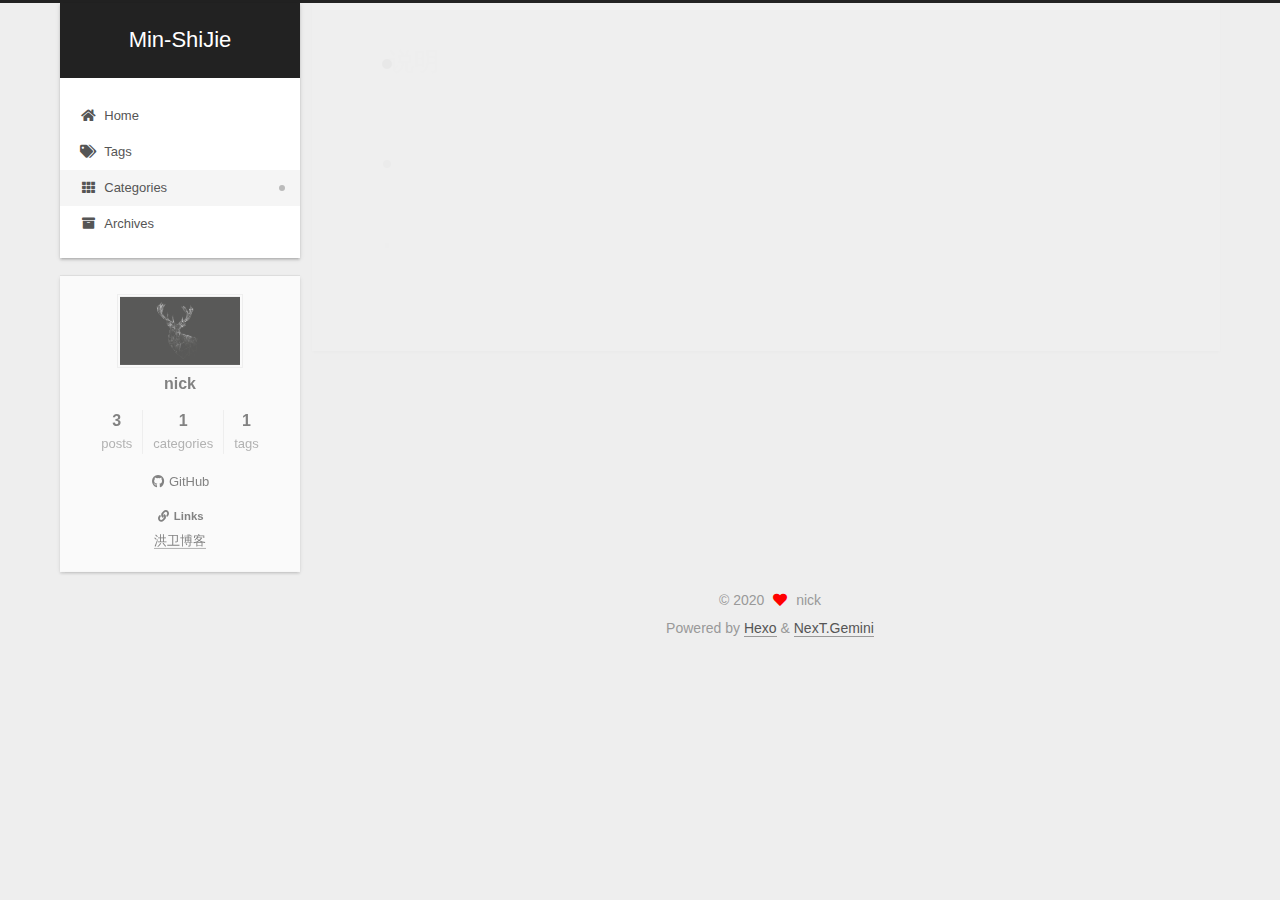
<file: categories/说明/index.html>
<!DOCTYPE html>
<html lang="en">
<head>
  <meta charset="UTF-8">
<meta name="viewport" content="width=device-width, initial-scale=1, maximum-scale=2">
<meta name="theme-color" content="#222">
<meta name="generator" content="Hexo 4.2.1">
  <link rel="apple-touch-icon" sizes="180x180" href="/images/apple-touch-icon-next.png">
  <link rel="icon" type="image/png" sizes="32x32" href="/images/favicon-32x32-next.png">
  <link rel="icon" type="image/png" sizes="16x16" href="/images/favicon-16x16-next.png">
  <link rel="mask-icon" href="/images/logo.svg" color="#222">

<link rel="stylesheet" href="/css/main.css">


<link rel="stylesheet" href="/lib/font-awesome/css/all.min.css">

<script id="hexo-configurations">
    var NexT = window.NexT || {};
    var CONFIG = {"hostname":"zilv1234.github.io","root":"/","scheme":"Gemini","version":"7.8.0","exturl":false,"sidebar":{"position":"left","display":"post","padding":18,"offset":12,"onmobile":false},"copycode":{"enable":false,"show_result":false,"style":null},"back2top":{"enable":true,"sidebar":false,"scrollpercent":false},"bookmark":{"enable":false,"color":"#222","save":"auto"},"fancybox":false,"mediumzoom":false,"lazyload":false,"pangu":false,"comments":{"style":"tabs","active":null,"storage":true,"lazyload":false,"nav":null},"algolia":{"hits":{"per_page":10},"labels":{"input_placeholder":"Search for Posts","hits_empty":"We didn't find any results for the search: ${query}","hits_stats":"${hits} results found in ${time} ms"}},"localsearch":{"enable":false,"trigger":"auto","top_n_per_article":1,"unescape":false,"preload":false},"motion":{"enable":true,"async":false,"transition":{"post_block":"fadeIn","post_header":"slideDownIn","post_body":"slideDownIn","coll_header":"slideLeftIn","sidebar":"slideUpIn"}}};
  </script>

  <meta property="og:type" content="website">
<meta property="og:title" content="Min-ShiJie">
<meta property="og:url" content="https://zilv1234.github.io/categories/%E8%AF%B4%E6%98%8E/index.html">
<meta property="og:site_name" content="Min-ShiJie">
<meta property="og:locale" content="en_US">
<meta property="article:author" content="nick">
<meta name="twitter:card" content="summary">

<link rel="canonical" href="https://zilv1234.github.io/categories/%E8%AF%B4%E6%98%8E/">


<script id="page-configurations">
  // https://hexo.io/docs/variables.html
  CONFIG.page = {
    sidebar: "",
    isHome : false,
    isPost : false,
    lang   : 'en'
  };
</script>

  <title>Category: 说明 | Min-ShiJie</title>
  






  <noscript>
  <style>
  .use-motion .brand,
  .use-motion .menu-item,
  .sidebar-inner,
  .use-motion .post-block,
  .use-motion .pagination,
  .use-motion .comments,
  .use-motion .post-header,
  .use-motion .post-body,
  .use-motion .collection-header { opacity: initial; }

  .use-motion .site-title,
  .use-motion .site-subtitle {
    opacity: initial;
    top: initial;
  }

  .use-motion .logo-line-before i { left: initial; }
  .use-motion .logo-line-after i { right: initial; }
  </style>
</noscript>

</head>

<body itemscope itemtype="http://schema.org/WebPage">
  <div class="container use-motion">
    <div class="headband"></div>

    <header class="header" itemscope itemtype="http://schema.org/WPHeader">
      <div class="header-inner"><div class="site-brand-container">
  <div class="site-nav-toggle">
    <div class="toggle" aria-label="Toggle navigation bar">
      <span class="toggle-line toggle-line-first"></span>
      <span class="toggle-line toggle-line-middle"></span>
      <span class="toggle-line toggle-line-last"></span>
    </div>
  </div>

  <div class="site-meta">

    <a href="/" class="brand" rel="start">
      <span class="logo-line-before"><i></i></span>
      <h1 class="site-title">Min-ShiJie</h1>
      <span class="logo-line-after"><i></i></span>
    </a>
  </div>

  <div class="site-nav-right">
    <div class="toggle popup-trigger">
    </div>
  </div>
</div>




<nav class="site-nav">
  <ul id="menu" class="main-menu menu">
        <li class="menu-item menu-item-home">

    <a href="/" rel="section"><i class="fa fa-home fa-fw"></i>Home</a>

  </li>
        <li class="menu-item menu-item-tags">

    <a href="/tags/" rel="section"><i class="fa fa-tags fa-fw"></i>Tags</a>

  </li>
        <li class="menu-item menu-item-categories">

    <a href="/categories/" rel="section"><i class="fa fa-th fa-fw"></i>Categories</a>

  </li>
        <li class="menu-item menu-item-archives">

    <a href="/archives/" rel="section"><i class="fa fa-archive fa-fw"></i>Archives</a>

  </li>
  </ul>
</nav>




</div>
    </header>

    
  <div class="back-to-top">
    <i class="fa fa-arrow-up"></i>
    <span>0%</span>
  </div>


    <main class="main">
      <div class="main-inner">
        <div class="content-wrap">
          

          <div class="content category">
            

  
  
  
  <div class="post-block">
    <div class="posts-collapse">
      <div class="collection-title">
        <h2 class="collection-header">说明
          <small>Category</small>
        </h2>
      </div>

      
    <div class="collection-year">
      <span class="collection-header">2020</span>
    </div>

  <article itemscope itemtype="http://schema.org/Article">
    <header class="post-header">

      <div class="post-meta">
        <time itemprop="dateCreated"
              datetime="2020-06-07T12:22:59+08:00"
              content="2020-06-07">
          06-07
        </time>
      </div>

      <div class="post-title">
          <a class="post-title-link" href="/2020/06/07/hexo/" itemprop="url">
            <span itemprop="name">hexo</span>
          </a>
      </div>

    </header>
  </article>

    </div>
  </div>
  
  
  

  



          </div>
          

<script>
  window.addEventListener('tabs:register', () => {
    let { activeClass } = CONFIG.comments;
    if (CONFIG.comments.storage) {
      activeClass = localStorage.getItem('comments_active') || activeClass;
    }
    if (activeClass) {
      let activeTab = document.querySelector(`a[href="#comment-${activeClass}"]`);
      if (activeTab) {
        activeTab.click();
      }
    }
  });
  if (CONFIG.comments.storage) {
    window.addEventListener('tabs:click', event => {
      if (!event.target.matches('.tabs-comment .tab-content .tab-pane')) return;
      let commentClass = event.target.classList[1];
      localStorage.setItem('comments_active', commentClass);
    });
  }
</script>

        </div>
          
  
  <div class="toggle sidebar-toggle">
    <span class="toggle-line toggle-line-first"></span>
    <span class="toggle-line toggle-line-middle"></span>
    <span class="toggle-line toggle-line-last"></span>
  </div>

  <aside class="sidebar">
    <div class="sidebar-inner">

      <ul class="sidebar-nav motion-element">
        <li class="sidebar-nav-toc">
          Table of Contents
        </li>
        <li class="sidebar-nav-overview">
          Overview
        </li>
      </ul>

      <!--noindex-->
      <div class="post-toc-wrap sidebar-panel">
      </div>
      <!--/noindex-->

      <div class="site-overview-wrap sidebar-panel">
        <div class="site-author motion-element" itemprop="author" itemscope itemtype="http://schema.org/Person">
    <img class="site-author-image" itemprop="image" alt="nick"
      src="/images/43lej9.png">
  <p class="site-author-name" itemprop="name">nick</p>
  <div class="site-description" itemprop="description"></div>
</div>
<div class="site-state-wrap motion-element">
  <nav class="site-state">
      <div class="site-state-item site-state-posts">
          <a href="/archives/">
        
          <span class="site-state-item-count">3</span>
          <span class="site-state-item-name">posts</span>
        </a>
      </div>
      <div class="site-state-item site-state-categories">
            <a href="/categories/">
          
        <span class="site-state-item-count">1</span>
        <span class="site-state-item-name">categories</span></a>
      </div>
      <div class="site-state-item site-state-tags">
            <a href="/tags/">
          
        <span class="site-state-item-count">1</span>
        <span class="site-state-item-name">tags</span></a>
      </div>
  </nav>
</div>
  <div class="links-of-author motion-element">
      <span class="links-of-author-item">
        <a href="https://github.com/zilv1234" title="GitHub → https:&#x2F;&#x2F;github.com&#x2F;zilv1234" rel="noopener" target="_blank"><i class="fab fa-github fa-fw"></i>GitHub</a>
      </span>
  </div>


  <div class="links-of-blogroll motion-element">
    <div class="links-of-blogroll-title"><i class="fa fa-link fa-fw"></i>
      Links
    </div>
    <ul class="links-of-blogroll-list">
        <li class="links-of-blogroll-item">
          <a href="https://sunhwee.com/" title="https:&#x2F;&#x2F;sunhwee.com&#x2F;" rel="noopener" target="_blank">洪卫博客</a>
        </li>
    </ul>
  </div>

      </div>

    </div>
  </aside>
  <div id="sidebar-dimmer"></div>


      </div>
    </main>

    <footer class="footer">
      <div class="footer-inner">
        

        

<div class="copyright">
  
  &copy; 
  <span itemprop="copyrightYear">2020</span>
  <span class="with-love">
    <i class="fa fa-heart"></i>
  </span>
  <span class="author" itemprop="copyrightHolder">nick</span>
</div>
  <div class="powered-by">Powered by <a href="https://hexo.io/" class="theme-link" rel="noopener" target="_blank">Hexo</a> & <a href="https://theme-next.org/" class="theme-link" rel="noopener" target="_blank">NexT.Gemini</a>
  </div>

        








      </div>
    </footer>
  </div>

  
  <script src="/lib/anime.min.js"></script>
  <script src="/lib/velocity/velocity.min.js"></script>
  <script src="/lib/velocity/velocity.ui.min.js"></script>

<script src="/js/utils.js"></script>

<script src="/js/motion.js"></script>


<script src="/js/schemes/pisces.js"></script>


<script src="/js/next-boot.js"></script>




  















  

  

</body>
</html>
</file>
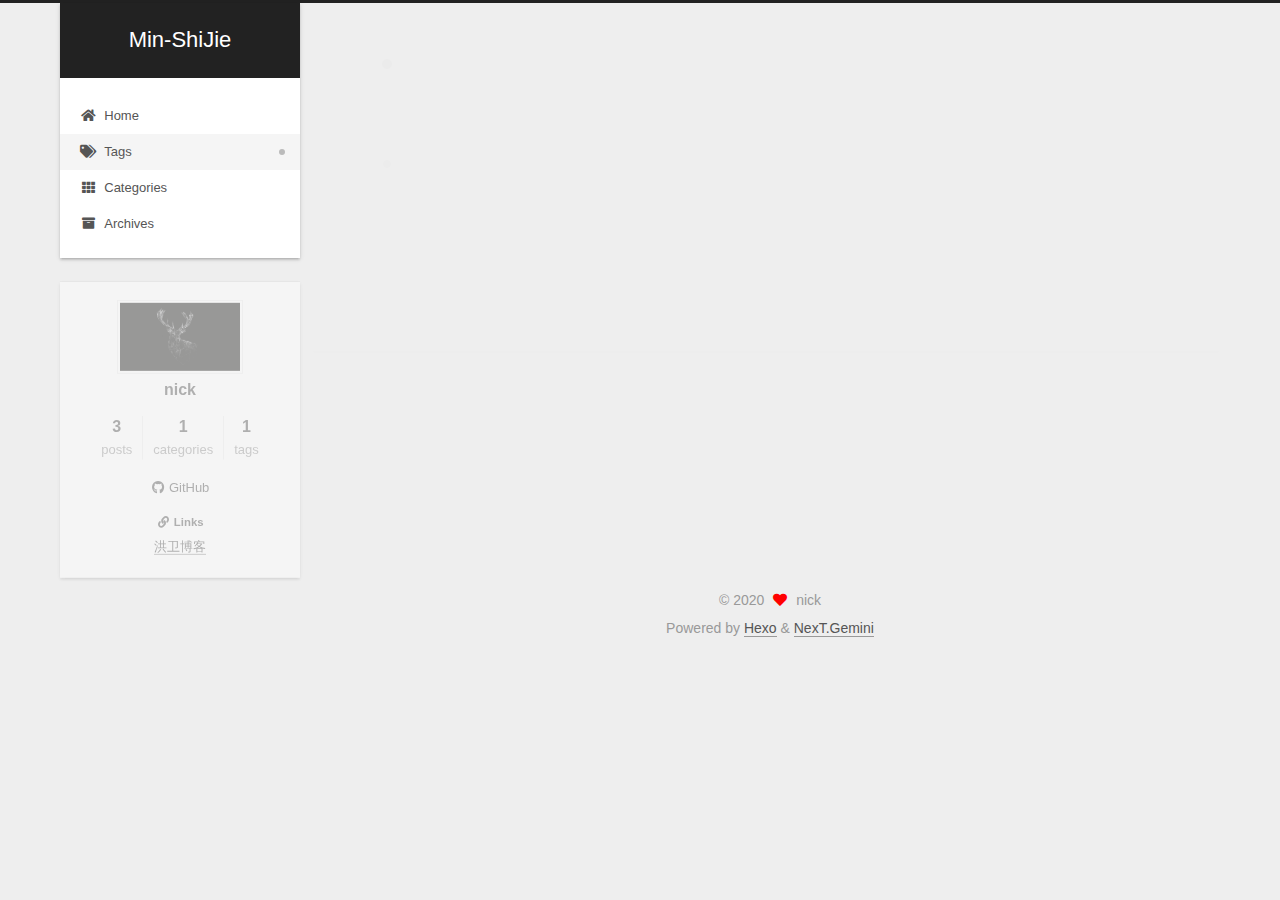
<file: tags/导航-分享/index.html>
<!DOCTYPE html>
<html lang="en">
<head>
  <meta charset="UTF-8">
<meta name="viewport" content="width=device-width, initial-scale=1, maximum-scale=2">
<meta name="theme-color" content="#222">
<meta name="generator" content="Hexo 4.2.1">
  <link rel="apple-touch-icon" sizes="180x180" href="/images/apple-touch-icon-next.png">
  <link rel="icon" type="image/png" sizes="32x32" href="/images/favicon-32x32-next.png">
  <link rel="icon" type="image/png" sizes="16x16" href="/images/favicon-16x16-next.png">
  <link rel="mask-icon" href="/images/logo.svg" color="#222">

<link rel="stylesheet" href="/css/main.css">


<link rel="stylesheet" href="/lib/font-awesome/css/all.min.css">

<script id="hexo-configurations">
    var NexT = window.NexT || {};
    var CONFIG = {"hostname":"zilv1234.github.io","root":"/","scheme":"Gemini","version":"7.8.0","exturl":false,"sidebar":{"position":"left","display":"post","padding":18,"offset":12,"onmobile":false},"copycode":{"enable":false,"show_result":false,"style":null},"back2top":{"enable":true,"sidebar":false,"scrollpercent":false},"bookmark":{"enable":false,"color":"#222","save":"auto"},"fancybox":false,"mediumzoom":false,"lazyload":false,"pangu":false,"comments":{"style":"tabs","active":null,"storage":true,"lazyload":false,"nav":null},"algolia":{"hits":{"per_page":10},"labels":{"input_placeholder":"Search for Posts","hits_empty":"We didn't find any results for the search: ${query}","hits_stats":"${hits} results found in ${time} ms"}},"localsearch":{"enable":false,"trigger":"auto","top_n_per_article":1,"unescape":false,"preload":false},"motion":{"enable":true,"async":false,"transition":{"post_block":"fadeIn","post_header":"slideDownIn","post_body":"slideDownIn","coll_header":"slideLeftIn","sidebar":"slideUpIn"}}};
  </script>

  <meta property="og:type" content="website">
<meta property="og:title" content="Min-ShiJie">
<meta property="og:url" content="https://zilv1234.github.io/tags/%E5%AF%BC%E8%88%AA-%E5%88%86%E4%BA%AB/index.html">
<meta property="og:site_name" content="Min-ShiJie">
<meta property="og:locale" content="en_US">
<meta property="article:author" content="nick">
<meta name="twitter:card" content="summary">

<link rel="canonical" href="https://zilv1234.github.io/tags/%E5%AF%BC%E8%88%AA-%E5%88%86%E4%BA%AB/">


<script id="page-configurations">
  // https://hexo.io/docs/variables.html
  CONFIG.page = {
    sidebar: "",
    isHome : false,
    isPost : false,
    lang   : 'en'
  };
</script>

  <title>Tag: -导航 -分享 | Min-ShiJie</title>
  






  <noscript>
  <style>
  .use-motion .brand,
  .use-motion .menu-item,
  .sidebar-inner,
  .use-motion .post-block,
  .use-motion .pagination,
  .use-motion .comments,
  .use-motion .post-header,
  .use-motion .post-body,
  .use-motion .collection-header { opacity: initial; }

  .use-motion .site-title,
  .use-motion .site-subtitle {
    opacity: initial;
    top: initial;
  }

  .use-motion .logo-line-before i { left: initial; }
  .use-motion .logo-line-after i { right: initial; }
  </style>
</noscript>

</head>

<body itemscope itemtype="http://schema.org/WebPage">
  <div class="container use-motion">
    <div class="headband"></div>

    <header class="header" itemscope itemtype="http://schema.org/WPHeader">
      <div class="header-inner"><div class="site-brand-container">
  <div class="site-nav-toggle">
    <div class="toggle" aria-label="Toggle navigation bar">
      <span class="toggle-line toggle-line-first"></span>
      <span class="toggle-line toggle-line-middle"></span>
      <span class="toggle-line toggle-line-last"></span>
    </div>
  </div>

  <div class="site-meta">

    <a href="/" class="brand" rel="start">
      <span class="logo-line-before"><i></i></span>
      <h1 class="site-title">Min-ShiJie</h1>
      <span class="logo-line-after"><i></i></span>
    </a>
  </div>

  <div class="site-nav-right">
    <div class="toggle popup-trigger">
    </div>
  </div>
</div>




<nav class="site-nav">
  <ul id="menu" class="main-menu menu">
        <li class="menu-item menu-item-home">

    <a href="/" rel="section"><i class="fa fa-home fa-fw"></i>Home</a>

  </li>
        <li class="menu-item menu-item-tags">

    <a href="/tags/" rel="section"><i class="fa fa-tags fa-fw"></i>Tags</a>

  </li>
        <li class="menu-item menu-item-categories">

    <a href="/categories/" rel="section"><i class="fa fa-th fa-fw"></i>Categories</a>

  </li>
        <li class="menu-item menu-item-archives">

    <a href="/archives/" rel="section"><i class="fa fa-archive fa-fw"></i>Archives</a>

  </li>
  </ul>
</nav>




</div>
    </header>

    
  <div class="back-to-top">
    <i class="fa fa-arrow-up"></i>
    <span>0%</span>
  </div>


    <main class="main">
      <div class="main-inner">
        <div class="content-wrap">
          

          <div class="content tag">
            

  
  
  
  <div class="post-block">
    <div class="posts-collapse">
      <div class="collection-title">
        <h2 class="collection-header">-导航 -分享
          <small>Tag</small>
        </h2>
      </div>

      
    <div class="collection-year">
      <span class="collection-header">2020</span>
    </div>

  <article itemscope itemtype="http://schema.org/Article">
    <header class="post-header">

      <div class="post-meta">
        <time itemprop="dateCreated"
              datetime="2020-06-07T12:22:59+08:00"
              content="2020-06-07">
          06-07
        </time>
      </div>

      <div class="post-title">
          <a class="post-title-link" href="/2020/06/07/hexo/" itemprop="url">
            <span itemprop="name">hexo</span>
          </a>
      </div>

    </header>
  </article>

    </div>
  </div>
  
  
  

  



          </div>
          

<script>
  window.addEventListener('tabs:register', () => {
    let { activeClass } = CONFIG.comments;
    if (CONFIG.comments.storage) {
      activeClass = localStorage.getItem('comments_active') || activeClass;
    }
    if (activeClass) {
      let activeTab = document.querySelector(`a[href="#comment-${activeClass}"]`);
      if (activeTab) {
        activeTab.click();
      }
    }
  });
  if (CONFIG.comments.storage) {
    window.addEventListener('tabs:click', event => {
      if (!event.target.matches('.tabs-comment .tab-content .tab-pane')) return;
      let commentClass = event.target.classList[1];
      localStorage.setItem('comments_active', commentClass);
    });
  }
</script>

        </div>
          
  
  <div class="toggle sidebar-toggle">
    <span class="toggle-line toggle-line-first"></span>
    <span class="toggle-line toggle-line-middle"></span>
    <span class="toggle-line toggle-line-last"></span>
  </div>

  <aside class="sidebar">
    <div class="sidebar-inner">

      <ul class="sidebar-nav motion-element">
        <li class="sidebar-nav-toc">
          Table of Contents
        </li>
        <li class="sidebar-nav-overview">
          Overview
        </li>
      </ul>

      <!--noindex-->
      <div class="post-toc-wrap sidebar-panel">
      </div>
      <!--/noindex-->

      <div class="site-overview-wrap sidebar-panel">
        <div class="site-author motion-element" itemprop="author" itemscope itemtype="http://schema.org/Person">
    <img class="site-author-image" itemprop="image" alt="nick"
      src="/images/43lej9.png">
  <p class="site-author-name" itemprop="name">nick</p>
  <div class="site-description" itemprop="description"></div>
</div>
<div class="site-state-wrap motion-element">
  <nav class="site-state">
      <div class="site-state-item site-state-posts">
          <a href="/archives/">
        
          <span class="site-state-item-count">3</span>
          <span class="site-state-item-name">posts</span>
        </a>
      </div>
      <div class="site-state-item site-state-categories">
            <a href="/categories/">
          
        <span class="site-state-item-count">1</span>
        <span class="site-state-item-name">categories</span></a>
      </div>
      <div class="site-state-item site-state-tags">
            <a href="/tags/">
          
        <span class="site-state-item-count">1</span>
        <span class="site-state-item-name">tags</span></a>
      </div>
  </nav>
</div>
  <div class="links-of-author motion-element">
      <span class="links-of-author-item">
        <a href="https://github.com/zilv1234" title="GitHub → https:&#x2F;&#x2F;github.com&#x2F;zilv1234" rel="noopener" target="_blank"><i class="fab fa-github fa-fw"></i>GitHub</a>
      </span>
  </div>


  <div class="links-of-blogroll motion-element">
    <div class="links-of-blogroll-title"><i class="fa fa-link fa-fw"></i>
      Links
    </div>
    <ul class="links-of-blogroll-list">
        <li class="links-of-blogroll-item">
          <a href="https://sunhwee.com/" title="https:&#x2F;&#x2F;sunhwee.com&#x2F;" rel="noopener" target="_blank">洪卫博客</a>
        </li>
    </ul>
  </div>

      </div>

    </div>
  </aside>
  <div id="sidebar-dimmer"></div>


      </div>
    </main>

    <footer class="footer">
      <div class="footer-inner">
        

        

<div class="copyright">
  
  &copy; 
  <span itemprop="copyrightYear">2020</span>
  <span class="with-love">
    <i class="fa fa-heart"></i>
  </span>
  <span class="author" itemprop="copyrightHolder">nick</span>
</div>
  <div class="powered-by">Powered by <a href="https://hexo.io/" class="theme-link" rel="noopener" target="_blank">Hexo</a> & <a href="https://theme-next.org/" class="theme-link" rel="noopener" target="_blank">NexT.Gemini</a>
  </div>

        








      </div>
    </footer>
  </div>

  
  <script src="/lib/anime.min.js"></script>
  <script src="/lib/velocity/velocity.min.js"></script>
  <script src="/lib/velocity/velocity.ui.min.js"></script>

<script src="/js/utils.js"></script>

<script src="/js/motion.js"></script>


<script src="/js/schemes/pisces.js"></script>


<script src="/js/next-boot.js"></script>




  















  

  

</body>
</html>
</file>
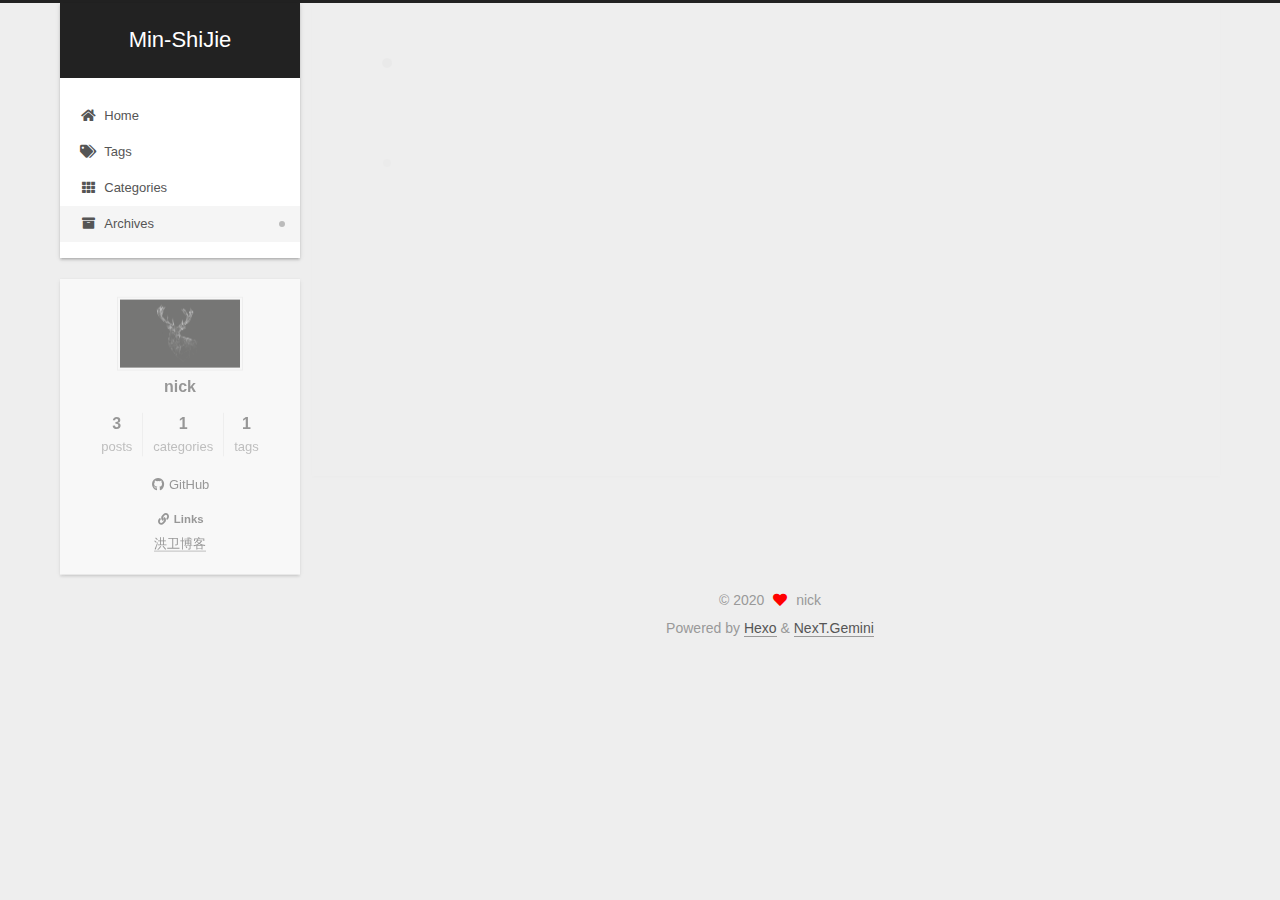
<file: archives/2020/06/index.html>
<!DOCTYPE html>
<html lang="en">
<head>
  <meta charset="UTF-8">
<meta name="viewport" content="width=device-width, initial-scale=1, maximum-scale=2">
<meta name="theme-color" content="#222">
<meta name="generator" content="Hexo 4.2.1">
  <link rel="apple-touch-icon" sizes="180x180" href="/images/apple-touch-icon-next.png">
  <link rel="icon" type="image/png" sizes="32x32" href="/images/favicon-32x32-next.png">
  <link rel="icon" type="image/png" sizes="16x16" href="/images/favicon-16x16-next.png">
  <link rel="mask-icon" href="/images/logo.svg" color="#222">

<link rel="stylesheet" href="/css/main.css">


<link rel="stylesheet" href="/lib/font-awesome/css/all.min.css">

<script id="hexo-configurations">
    var NexT = window.NexT || {};
    var CONFIG = {"hostname":"zilv1234.github.io","root":"/","scheme":"Gemini","version":"7.8.0","exturl":false,"sidebar":{"position":"left","display":"post","padding":18,"offset":12,"onmobile":false},"copycode":{"enable":false,"show_result":false,"style":null},"back2top":{"enable":true,"sidebar":false,"scrollpercent":false},"bookmark":{"enable":false,"color":"#222","save":"auto"},"fancybox":false,"mediumzoom":false,"lazyload":false,"pangu":false,"comments":{"style":"tabs","active":null,"storage":true,"lazyload":false,"nav":null},"algolia":{"hits":{"per_page":10},"labels":{"input_placeholder":"Search for Posts","hits_empty":"We didn't find any results for the search: ${query}","hits_stats":"${hits} results found in ${time} ms"}},"localsearch":{"enable":false,"trigger":"auto","top_n_per_article":1,"unescape":false,"preload":false},"motion":{"enable":true,"async":false,"transition":{"post_block":"fadeIn","post_header":"slideDownIn","post_body":"slideDownIn","coll_header":"slideLeftIn","sidebar":"slideUpIn"}}};
  </script>

  <meta property="og:type" content="website">
<meta property="og:title" content="Min-ShiJie">
<meta property="og:url" content="https://zilv1234.github.io/archives/2020/06/index.html">
<meta property="og:site_name" content="Min-ShiJie">
<meta property="og:locale" content="en_US">
<meta property="article:author" content="nick">
<meta name="twitter:card" content="summary">

<link rel="canonical" href="https://zilv1234.github.io/archives/2020/06/">


<script id="page-configurations">
  // https://hexo.io/docs/variables.html
  CONFIG.page = {
    sidebar: "",
    isHome : false,
    isPost : false,
    lang   : 'en'
  };
</script>

  <title>Archive | Min-ShiJie</title>
  






  <noscript>
  <style>
  .use-motion .brand,
  .use-motion .menu-item,
  .sidebar-inner,
  .use-motion .post-block,
  .use-motion .pagination,
  .use-motion .comments,
  .use-motion .post-header,
  .use-motion .post-body,
  .use-motion .collection-header { opacity: initial; }

  .use-motion .site-title,
  .use-motion .site-subtitle {
    opacity: initial;
    top: initial;
  }

  .use-motion .logo-line-before i { left: initial; }
  .use-motion .logo-line-after i { right: initial; }
  </style>
</noscript>

</head>

<body itemscope itemtype="http://schema.org/WebPage">
  <div class="container use-motion">
    <div class="headband"></div>

    <header class="header" itemscope itemtype="http://schema.org/WPHeader">
      <div class="header-inner"><div class="site-brand-container">
  <div class="site-nav-toggle">
    <div class="toggle" aria-label="Toggle navigation bar">
      <span class="toggle-line toggle-line-first"></span>
      <span class="toggle-line toggle-line-middle"></span>
      <span class="toggle-line toggle-line-last"></span>
    </div>
  </div>

  <div class="site-meta">

    <a href="/" class="brand" rel="start">
      <span class="logo-line-before"><i></i></span>
      <h1 class="site-title">Min-ShiJie</h1>
      <span class="logo-line-after"><i></i></span>
    </a>
  </div>

  <div class="site-nav-right">
    <div class="toggle popup-trigger">
    </div>
  </div>
</div>




<nav class="site-nav">
  <ul id="menu" class="main-menu menu">
        <li class="menu-item menu-item-home">

    <a href="/" rel="section"><i class="fa fa-home fa-fw"></i>Home</a>

  </li>
        <li class="menu-item menu-item-tags">

    <a href="/tags/" rel="section"><i class="fa fa-tags fa-fw"></i>Tags</a>

  </li>
        <li class="menu-item menu-item-categories">

    <a href="/categories/" rel="section"><i class="fa fa-th fa-fw"></i>Categories</a>

  </li>
        <li class="menu-item menu-item-archives">

    <a href="/archives/" rel="section"><i class="fa fa-archive fa-fw"></i>Archives</a>

  </li>
  </ul>
</nav>




</div>
    </header>

    
  <div class="back-to-top">
    <i class="fa fa-arrow-up"></i>
    <span>0%</span>
  </div>


    <main class="main">
      <div class="main-inner">
        <div class="content-wrap">
          

          <div class="content archive">
            

  
  
  
  <div class="post-block">
    <div class="posts-collapse">
      <div class="collection-title">
        <span class="collection-header">Um..! 3 posts in total. Keep on posting.</span>
      </div>

      
    <div class="collection-year">
      <span class="collection-header">2020</span>
    </div>

  <article itemscope itemtype="http://schema.org/Article">
    <header class="post-header">

      <div class="post-meta">
        <time itemprop="dateCreated"
              datetime="2020-06-07T12:22:59+08:00"
              content="2020-06-07">
          06-07
        </time>
      </div>

      <div class="post-title">
          <a class="post-title-link" href="/2020/06/07/hexo/" itemprop="url">
            <span itemprop="name">hexo</span>
          </a>
      </div>

    </header>
  </article>

  <article itemscope itemtype="http://schema.org/Article">
    <header class="post-header">

      <div class="post-meta">
        <time itemprop="dateCreated"
              datetime="2020-06-07T10:37:53+08:00"
              content="2020-06-07">
          06-07
        </time>
      </div>

      <div class="post-title">
          <a class="post-title-link" href="/2020/06/07/123/" itemprop="url">
            <span itemprop="name">123</span>
          </a>
      </div>

    </header>
  </article>

  <article itemscope itemtype="http://schema.org/Article">
    <header class="post-header">

      <div class="post-meta">
        <time itemprop="dateCreated"
              datetime="2020-06-07T10:18:48+08:00"
              content="2020-06-07">
          06-07
        </time>
      </div>

      <div class="post-title">
          <a class="post-title-link" href="/2020/06/07/hello-world/" itemprop="url">
            <span itemprop="name">Hello World</span>
          </a>
      </div>

    </header>
  </article>


    </div>
  </div>
  
  
  

  



          </div>
          

<script>
  window.addEventListener('tabs:register', () => {
    let { activeClass } = CONFIG.comments;
    if (CONFIG.comments.storage) {
      activeClass = localStorage.getItem('comments_active') || activeClass;
    }
    if (activeClass) {
      let activeTab = document.querySelector(`a[href="#comment-${activeClass}"]`);
      if (activeTab) {
        activeTab.click();
      }
    }
  });
  if (CONFIG.comments.storage) {
    window.addEventListener('tabs:click', event => {
      if (!event.target.matches('.tabs-comment .tab-content .tab-pane')) return;
      let commentClass = event.target.classList[1];
      localStorage.setItem('comments_active', commentClass);
    });
  }
</script>

        </div>
          
  
  <div class="toggle sidebar-toggle">
    <span class="toggle-line toggle-line-first"></span>
    <span class="toggle-line toggle-line-middle"></span>
    <span class="toggle-line toggle-line-last"></span>
  </div>

  <aside class="sidebar">
    <div class="sidebar-inner">

      <ul class="sidebar-nav motion-element">
        <li class="sidebar-nav-toc">
          Table of Contents
        </li>
        <li class="sidebar-nav-overview">
          Overview
        </li>
      </ul>

      <!--noindex-->
      <div class="post-toc-wrap sidebar-panel">
      </div>
      <!--/noindex-->

      <div class="site-overview-wrap sidebar-panel">
        <div class="site-author motion-element" itemprop="author" itemscope itemtype="http://schema.org/Person">
    <img class="site-author-image" itemprop="image" alt="nick"
      src="/images/43lej9.png">
  <p class="site-author-name" itemprop="name">nick</p>
  <div class="site-description" itemprop="description"></div>
</div>
<div class="site-state-wrap motion-element">
  <nav class="site-state">
      <div class="site-state-item site-state-posts">
          <a href="/archives/">
        
          <span class="site-state-item-count">3</span>
          <span class="site-state-item-name">posts</span>
        </a>
      </div>
      <div class="site-state-item site-state-categories">
            <a href="/categories/">
          
        <span class="site-state-item-count">1</span>
        <span class="site-state-item-name">categories</span></a>
      </div>
      <div class="site-state-item site-state-tags">
            <a href="/tags/">
          
        <span class="site-state-item-count">1</span>
        <span class="site-state-item-name">tags</span></a>
      </div>
  </nav>
</div>
  <div class="links-of-author motion-element">
      <span class="links-of-author-item">
        <a href="https://github.com/zilv1234" title="GitHub → https:&#x2F;&#x2F;github.com&#x2F;zilv1234" rel="noopener" target="_blank"><i class="fab fa-github fa-fw"></i>GitHub</a>
      </span>
  </div>


  <div class="links-of-blogroll motion-element">
    <div class="links-of-blogroll-title"><i class="fa fa-link fa-fw"></i>
      Links
    </div>
    <ul class="links-of-blogroll-list">
        <li class="links-of-blogroll-item">
          <a href="https://sunhwee.com/" title="https:&#x2F;&#x2F;sunhwee.com&#x2F;" rel="noopener" target="_blank">洪卫博客</a>
        </li>
    </ul>
  </div>

      </div>

    </div>
  </aside>
  <div id="sidebar-dimmer"></div>


      </div>
    </main>

    <footer class="footer">
      <div class="footer-inner">
        

        

<div class="copyright">
  
  &copy; 
  <span itemprop="copyrightYear">2020</span>
  <span class="with-love">
    <i class="fa fa-heart"></i>
  </span>
  <span class="author" itemprop="copyrightHolder">nick</span>
</div>
  <div class="powered-by">Powered by <a href="https://hexo.io/" class="theme-link" rel="noopener" target="_blank">Hexo</a> & <a href="https://theme-next.org/" class="theme-link" rel="noopener" target="_blank">NexT.Gemini</a>
  </div>

        








      </div>
    </footer>
  </div>

  
  <script src="/lib/anime.min.js"></script>
  <script src="/lib/velocity/velocity.min.js"></script>
  <script src="/lib/velocity/velocity.ui.min.js"></script>

<script src="/js/utils.js"></script>

<script src="/js/motion.js"></script>


<script src="/js/schemes/pisces.js"></script>


<script src="/js/next-boot.js"></script>




  















  

  

</body>
</html>
</file>
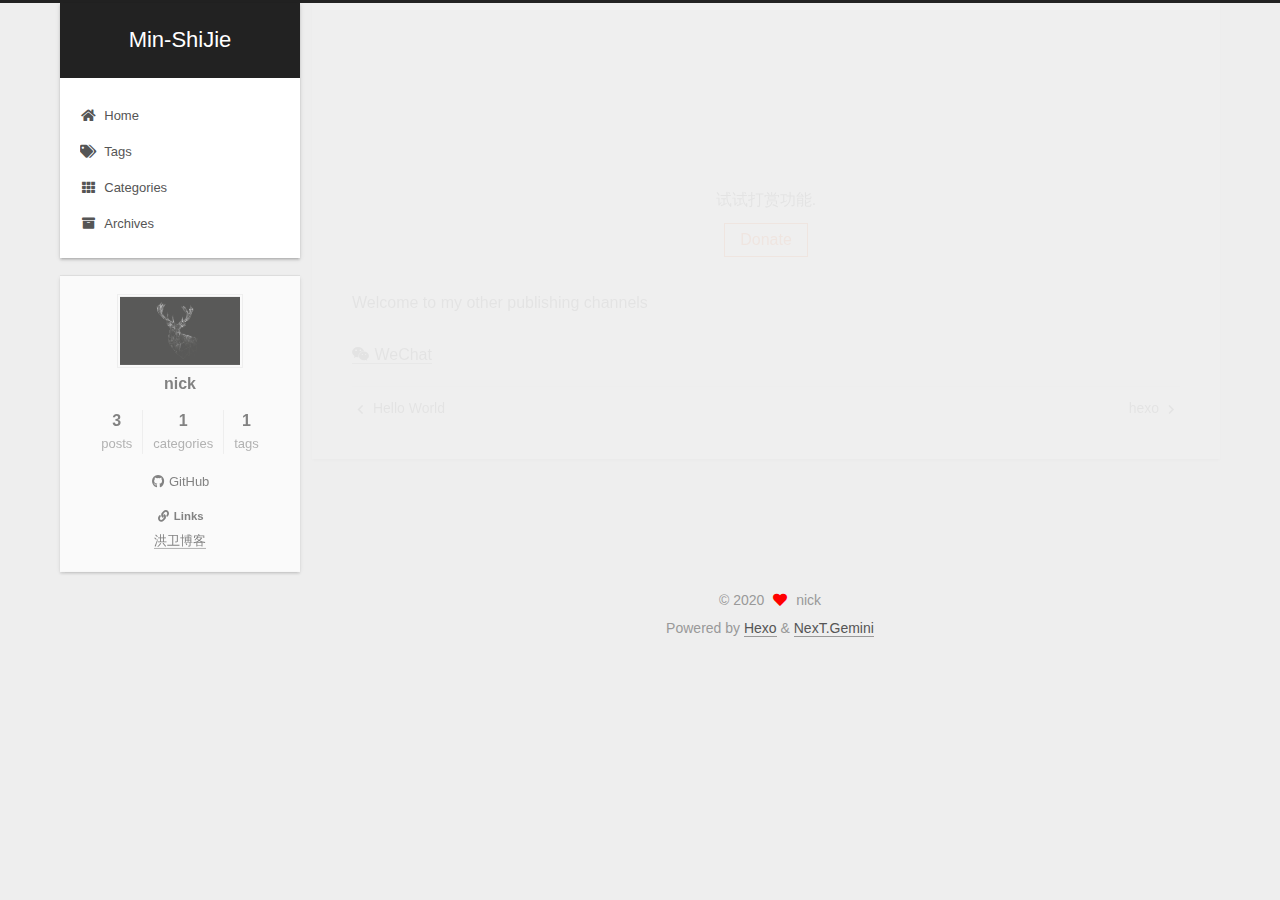
<file: 2020/06/07/123/index.html>
<!DOCTYPE html>
<html lang="en">
<head>
  <meta charset="UTF-8">
<meta name="viewport" content="width=device-width, initial-scale=1, maximum-scale=2">
<meta name="theme-color" content="#222">
<meta name="generator" content="Hexo 4.2.1">
  <link rel="apple-touch-icon" sizes="180x180" href="/images/apple-touch-icon-next.png">
  <link rel="icon" type="image/png" sizes="32x32" href="/images/favicon-32x32-next.png">
  <link rel="icon" type="image/png" sizes="16x16" href="/images/favicon-16x16-next.png">
  <link rel="mask-icon" href="/images/logo.svg" color="#222">

<link rel="stylesheet" href="/css/main.css">


<link rel="stylesheet" href="/lib/font-awesome/css/all.min.css">

<script id="hexo-configurations">
    var NexT = window.NexT || {};
    var CONFIG = {"hostname":"zilv1234.github.io","root":"/","scheme":"Gemini","version":"7.8.0","exturl":false,"sidebar":{"position":"left","display":"post","padding":18,"offset":12,"onmobile":false},"copycode":{"enable":false,"show_result":false,"style":null},"back2top":{"enable":true,"sidebar":false,"scrollpercent":false},"bookmark":{"enable":false,"color":"#222","save":"auto"},"fancybox":false,"mediumzoom":false,"lazyload":false,"pangu":false,"comments":{"style":"tabs","active":null,"storage":true,"lazyload":false,"nav":null},"algolia":{"hits":{"per_page":10},"labels":{"input_placeholder":"Search for Posts","hits_empty":"We didn't find any results for the search: ${query}","hits_stats":"${hits} results found in ${time} ms"}},"localsearch":{"enable":false,"trigger":"auto","top_n_per_article":1,"unescape":false,"preload":false},"motion":{"enable":true,"async":false,"transition":{"post_block":"fadeIn","post_header":"slideDownIn","post_body":"slideDownIn","coll_header":"slideLeftIn","sidebar":"slideUpIn"}}};
  </script>

  <meta property="og:type" content="article">
<meta property="og:title" content="123">
<meta property="og:url" content="https://zilv1234.github.io/2020/06/07/123/index.html">
<meta property="og:site_name" content="Min-ShiJie">
<meta property="og:locale" content="en_US">
<meta property="article:published_time" content="2020-06-07T02:37:53.000Z">
<meta property="article:modified_time" content="2020-06-07T02:37:53.953Z">
<meta property="article:author" content="nick">
<meta name="twitter:card" content="summary">

<link rel="canonical" href="https://zilv1234.github.io/2020/06/07/123/">


<script id="page-configurations">
  // https://hexo.io/docs/variables.html
  CONFIG.page = {
    sidebar: "",
    isHome : false,
    isPost : true,
    lang   : 'en'
  };
</script>

  <title>123 | Min-ShiJie</title>
  






  <noscript>
  <style>
  .use-motion .brand,
  .use-motion .menu-item,
  .sidebar-inner,
  .use-motion .post-block,
  .use-motion .pagination,
  .use-motion .comments,
  .use-motion .post-header,
  .use-motion .post-body,
  .use-motion .collection-header { opacity: initial; }

  .use-motion .site-title,
  .use-motion .site-subtitle {
    opacity: initial;
    top: initial;
  }

  .use-motion .logo-line-before i { left: initial; }
  .use-motion .logo-line-after i { right: initial; }
  </style>
</noscript>

</head>

<body itemscope itemtype="http://schema.org/WebPage">
  <div class="container use-motion">
    <div class="headband"></div>

    <header class="header" itemscope itemtype="http://schema.org/WPHeader">
      <div class="header-inner"><div class="site-brand-container">
  <div class="site-nav-toggle">
    <div class="toggle" aria-label="Toggle navigation bar">
      <span class="toggle-line toggle-line-first"></span>
      <span class="toggle-line toggle-line-middle"></span>
      <span class="toggle-line toggle-line-last"></span>
    </div>
  </div>

  <div class="site-meta">

    <a href="/" class="brand" rel="start">
      <span class="logo-line-before"><i></i></span>
      <h1 class="site-title">Min-ShiJie</h1>
      <span class="logo-line-after"><i></i></span>
    </a>
  </div>

  <div class="site-nav-right">
    <div class="toggle popup-trigger">
    </div>
  </div>
</div>




<nav class="site-nav">
  <ul id="menu" class="main-menu menu">
        <li class="menu-item menu-item-home">

    <a href="/" rel="section"><i class="fa fa-home fa-fw"></i>Home</a>

  </li>
        <li class="menu-item menu-item-tags">

    <a href="/tags/" rel="section"><i class="fa fa-tags fa-fw"></i>Tags</a>

  </li>
        <li class="menu-item menu-item-categories">

    <a href="/categories/" rel="section"><i class="fa fa-th fa-fw"></i>Categories</a>

  </li>
        <li class="menu-item menu-item-archives">

    <a href="/archives/" rel="section"><i class="fa fa-archive fa-fw"></i>Archives</a>

  </li>
  </ul>
</nav>




</div>
    </header>

    
  <div class="back-to-top">
    <i class="fa fa-arrow-up"></i>
    <span>0%</span>
  </div>


    <main class="main">
      <div class="main-inner">
        <div class="content-wrap">
          

          <div class="content post posts-expand">
            

    
  
  
  <article itemscope itemtype="http://schema.org/Article" class="post-block" lang="en">
    <link itemprop="mainEntityOfPage" href="https://zilv1234.github.io/2020/06/07/123/">

    <span hidden itemprop="author" itemscope itemtype="http://schema.org/Person">
      <meta itemprop="image" content="/images/43lej9.png">
      <meta itemprop="name" content="nick">
      <meta itemprop="description" content="">
    </span>

    <span hidden itemprop="publisher" itemscope itemtype="http://schema.org/Organization">
      <meta itemprop="name" content="Min-ShiJie">
    </span>
      <header class="post-header">
        <h1 class="post-title" itemprop="name headline">
          123
        </h1>

        <div class="post-meta">
            <span class="post-meta-item">
              <span class="post-meta-item-icon">
                <i class="far fa-calendar"></i>
              </span>
              <span class="post-meta-item-text">Posted on</span>

              <time title="Created: 2020-06-07 10:37:53" itemprop="dateCreated datePublished" datetime="2020-06-07T10:37:53+08:00">2020-06-07</time>
            </span>

          

        </div>
      </header>

    
    
    
    <div class="post-body" itemprop="articleBody">

      
        
    </div>

    
    
    
        <div class="reward-container">
  <div>试试打赏功能.</div>
  <button onclick="var qr = document.getElementById('qr'); qr.style.display = (qr.style.display === 'none') ? 'block' : 'none';">
    Donate
  </button>
  <div id="qr" style="display: none;">
      
      <div style="display: inline-block;">
        <img src="/images/43lej9.png" alt="nick WeChat Pay">
        <p>WeChat Pay</p>
      </div>
      
      <div style="display: inline-block;">
        <img src="/images/43lej9.png" alt="nick Alipay">
        <p>Alipay</p>
      </div>

  </div>
</div>

        

  <div class="followme">
    <p>Welcome to my other publishing channels</p>

    <div class="social-list">

        <div class="social-item">
          <a target="_blank" class="social-link" href="/images/43lej9.png">
            <span class="icon">
              <i class="fab fa-weixin"></i>
            </span>

            <span class="label">WeChat</span>
          </a>
        </div>
    </div>
  </div>


      <footer class="post-footer">

        


        
    <div class="post-nav">
      <div class="post-nav-item">
    <a href="/2020/06/07/hello-world/" rel="prev" title="Hello World">
      <i class="fa fa-chevron-left"></i> Hello World
    </a></div>
      <div class="post-nav-item">
    <a href="/2020/06/07/hexo/" rel="next" title="hexo">
      hexo <i class="fa fa-chevron-right"></i>
    </a></div>
    </div>
      </footer>
    
  </article>
  
  
  



          </div>
          

<script>
  window.addEventListener('tabs:register', () => {
    let { activeClass } = CONFIG.comments;
    if (CONFIG.comments.storage) {
      activeClass = localStorage.getItem('comments_active') || activeClass;
    }
    if (activeClass) {
      let activeTab = document.querySelector(`a[href="#comment-${activeClass}"]`);
      if (activeTab) {
        activeTab.click();
      }
    }
  });
  if (CONFIG.comments.storage) {
    window.addEventListener('tabs:click', event => {
      if (!event.target.matches('.tabs-comment .tab-content .tab-pane')) return;
      let commentClass = event.target.classList[1];
      localStorage.setItem('comments_active', commentClass);
    });
  }
</script>

        </div>
          
  
  <div class="toggle sidebar-toggle">
    <span class="toggle-line toggle-line-first"></span>
    <span class="toggle-line toggle-line-middle"></span>
    <span class="toggle-line toggle-line-last"></span>
  </div>

  <aside class="sidebar">
    <div class="sidebar-inner">

      <ul class="sidebar-nav motion-element">
        <li class="sidebar-nav-toc">
          Table of Contents
        </li>
        <li class="sidebar-nav-overview">
          Overview
        </li>
      </ul>

      <!--noindex-->
      <div class="post-toc-wrap sidebar-panel">
      </div>
      <!--/noindex-->

      <div class="site-overview-wrap sidebar-panel">
        <div class="site-author motion-element" itemprop="author" itemscope itemtype="http://schema.org/Person">
    <img class="site-author-image" itemprop="image" alt="nick"
      src="/images/43lej9.png">
  <p class="site-author-name" itemprop="name">nick</p>
  <div class="site-description" itemprop="description"></div>
</div>
<div class="site-state-wrap motion-element">
  <nav class="site-state">
      <div class="site-state-item site-state-posts">
          <a href="/archives/">
        
          <span class="site-state-item-count">3</span>
          <span class="site-state-item-name">posts</span>
        </a>
      </div>
      <div class="site-state-item site-state-categories">
            <a href="/categories/">
          
        <span class="site-state-item-count">1</span>
        <span class="site-state-item-name">categories</span></a>
      </div>
      <div class="site-state-item site-state-tags">
            <a href="/tags/">
          
        <span class="site-state-item-count">1</span>
        <span class="site-state-item-name">tags</span></a>
      </div>
  </nav>
</div>
  <div class="links-of-author motion-element">
      <span class="links-of-author-item">
        <a href="https://github.com/zilv1234" title="GitHub → https:&#x2F;&#x2F;github.com&#x2F;zilv1234" rel="noopener" target="_blank"><i class="fab fa-github fa-fw"></i>GitHub</a>
      </span>
  </div>


  <div class="links-of-blogroll motion-element">
    <div class="links-of-blogroll-title"><i class="fa fa-link fa-fw"></i>
      Links
    </div>
    <ul class="links-of-blogroll-list">
        <li class="links-of-blogroll-item">
          <a href="https://sunhwee.com/" title="https:&#x2F;&#x2F;sunhwee.com&#x2F;" rel="noopener" target="_blank">洪卫博客</a>
        </li>
    </ul>
  </div>

      </div>

    </div>
  </aside>
  <div id="sidebar-dimmer"></div>


      </div>
    </main>

    <footer class="footer">
      <div class="footer-inner">
        

        

<div class="copyright">
  
  &copy; 
  <span itemprop="copyrightYear">2020</span>
  <span class="with-love">
    <i class="fa fa-heart"></i>
  </span>
  <span class="author" itemprop="copyrightHolder">nick</span>
</div>
  <div class="powered-by">Powered by <a href="https://hexo.io/" class="theme-link" rel="noopener" target="_blank">Hexo</a> & <a href="https://theme-next.org/" class="theme-link" rel="noopener" target="_blank">NexT.Gemini</a>
  </div>

        








      </div>
    </footer>
  </div>

  
  <script src="/lib/anime.min.js"></script>
  <script src="/lib/velocity/velocity.min.js"></script>
  <script src="/lib/velocity/velocity.ui.min.js"></script>

<script src="/js/utils.js"></script>

<script src="/js/motion.js"></script>


<script src="/js/schemes/pisces.js"></script>


<script src="/js/next-boot.js"></script>




  















  

  

</body>
</html>
</file>
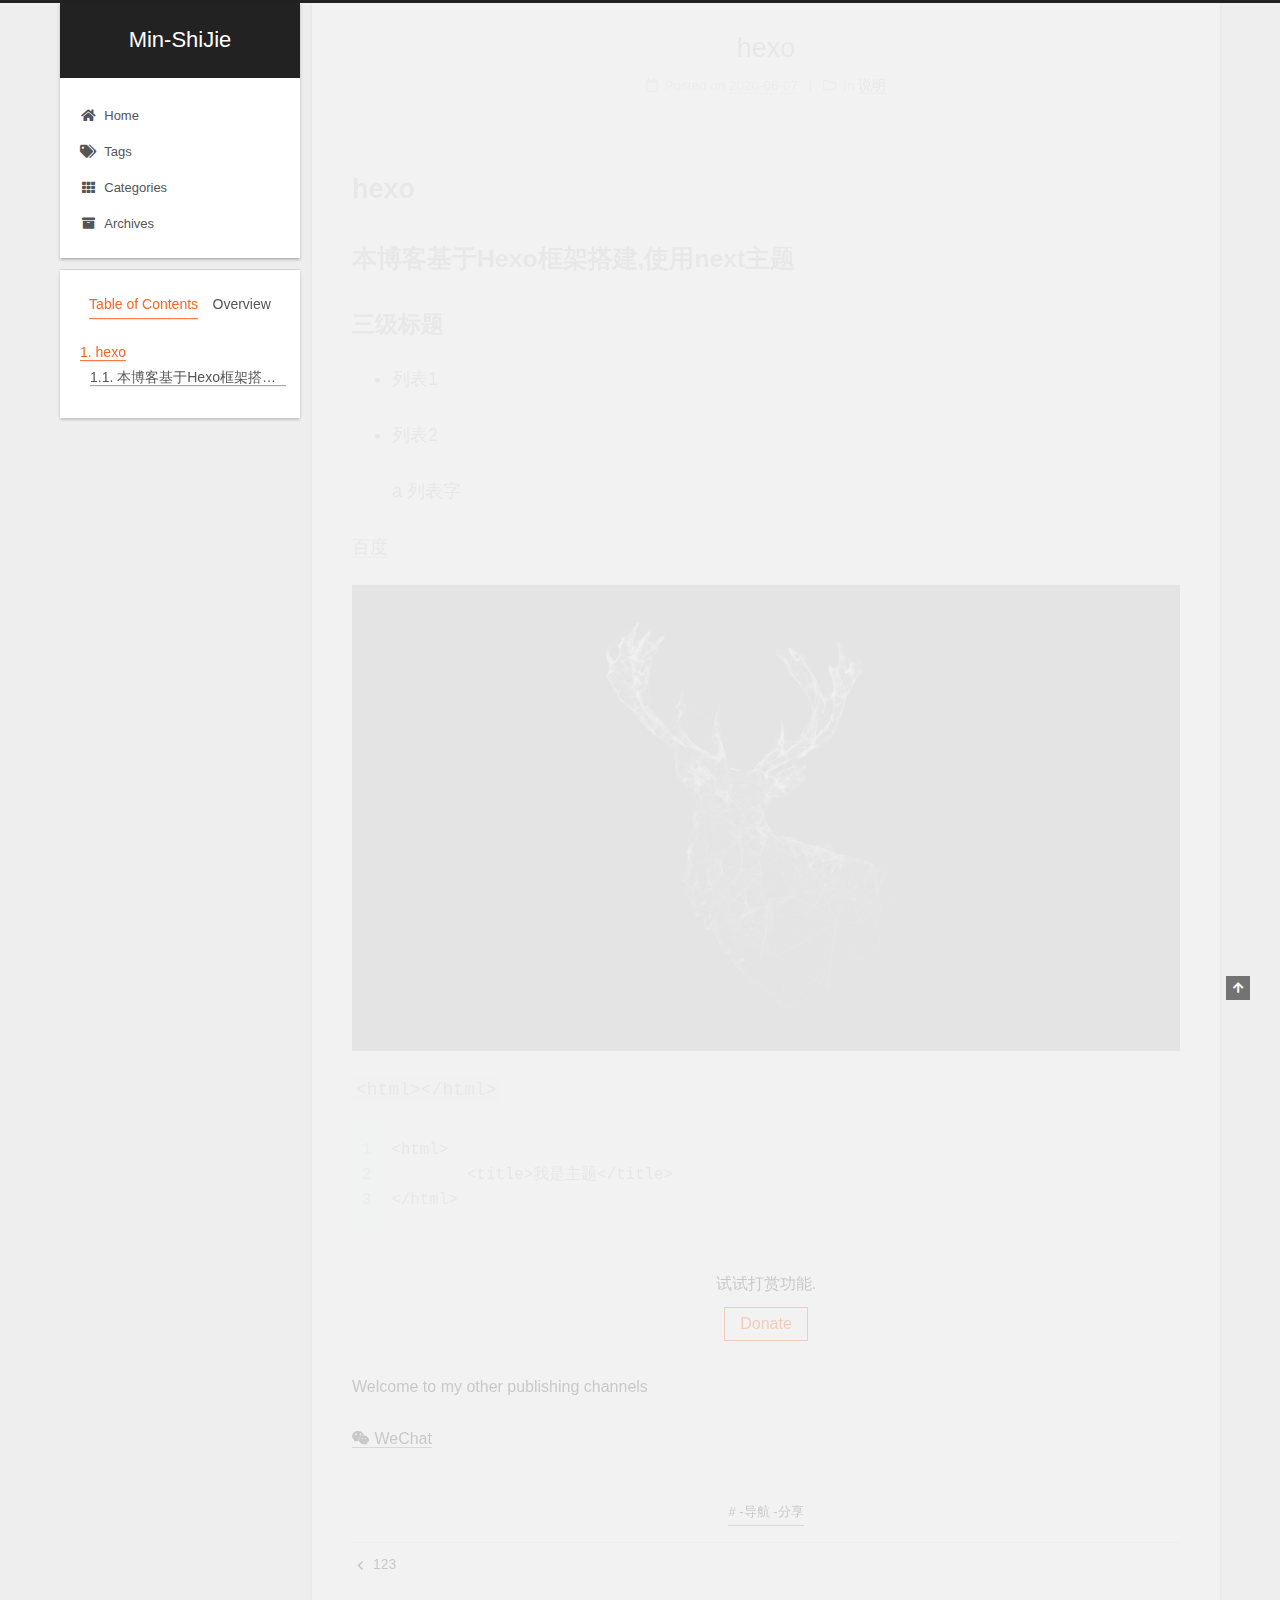
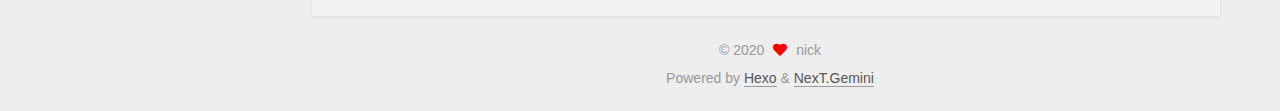
<file: 2020/06/07/hexo/index.html>
<!DOCTYPE html>
<html lang="en">
<head>
  <meta charset="UTF-8">
<meta name="viewport" content="width=device-width, initial-scale=1, maximum-scale=2">
<meta name="theme-color" content="#222">
<meta name="generator" content="Hexo 4.2.1">
  <link rel="apple-touch-icon" sizes="180x180" href="/images/apple-touch-icon-next.png">
  <link rel="icon" type="image/png" sizes="32x32" href="/images/favicon-32x32-next.png">
  <link rel="icon" type="image/png" sizes="16x16" href="/images/favicon-16x16-next.png">
  <link rel="mask-icon" href="/images/logo.svg" color="#222">

<link rel="stylesheet" href="/css/main.css">


<link rel="stylesheet" href="/lib/font-awesome/css/all.min.css">

<script id="hexo-configurations">
    var NexT = window.NexT || {};
    var CONFIG = {"hostname":"zilv1234.github.io","root":"/","scheme":"Gemini","version":"7.8.0","exturl":false,"sidebar":{"position":"left","display":"post","padding":18,"offset":12,"onmobile":false},"copycode":{"enable":false,"show_result":false,"style":null},"back2top":{"enable":true,"sidebar":false,"scrollpercent":false},"bookmark":{"enable":false,"color":"#222","save":"auto"},"fancybox":false,"mediumzoom":false,"lazyload":false,"pangu":false,"comments":{"style":"tabs","active":null,"storage":true,"lazyload":false,"nav":null},"algolia":{"hits":{"per_page":10},"labels":{"input_placeholder":"Search for Posts","hits_empty":"We didn't find any results for the search: ${query}","hits_stats":"${hits} results found in ${time} ms"}},"localsearch":{"enable":false,"trigger":"auto","top_n_per_article":1,"unescape":false,"preload":false},"motion":{"enable":true,"async":false,"transition":{"post_block":"fadeIn","post_header":"slideDownIn","post_body":"slideDownIn","coll_header":"slideLeftIn","sidebar":"slideUpIn"}}};
  </script>

  <meta name="description" content="hexo本博客基于Hexo框架搭建,使用next主题三级标题 列表1  列表2 a 列表字   百度  &lt;html&gt;&lt;&#x2F;html&gt; 123&lt;html&gt;	&lt;title&gt;我是主题&lt;&#x2F;title&gt;&lt;&#x2F;html&gt;">
<meta property="og:type" content="article">
<meta property="og:title" content="hexo">
<meta property="og:url" content="https://zilv1234.github.io/2020/06/07/hexo/index.html">
<meta property="og:site_name" content="Min-ShiJie">
<meta property="og:description" content="hexo本博客基于Hexo框架搭建,使用next主题三级标题 列表1  列表2 a 列表字   百度  &lt;html&gt;&lt;&#x2F;html&gt; 123&lt;html&gt;	&lt;title&gt;我是主题&lt;&#x2F;title&gt;&lt;&#x2F;html&gt;">
<meta property="og:locale" content="en_US">
<meta property="og:image" content="https://zilv1234.github.io/images/43lej9.png">
<meta property="article:published_time" content="2020-06-07T04:22:59.000Z">
<meta property="article:modified_time" content="2020-06-07T05:06:39.515Z">
<meta property="article:author" content="nick">
<meta property="article:tag" content="-导航 -分享">
<meta name="twitter:card" content="summary">
<meta name="twitter:image" content="https://zilv1234.github.io/images/43lej9.png">

<link rel="canonical" href="https://zilv1234.github.io/2020/06/07/hexo/">


<script id="page-configurations">
  // https://hexo.io/docs/variables.html
  CONFIG.page = {
    sidebar: "",
    isHome : false,
    isPost : true,
    lang   : 'en'
  };
</script>

  <title>hexo | Min-ShiJie</title>
  






  <noscript>
  <style>
  .use-motion .brand,
  .use-motion .menu-item,
  .sidebar-inner,
  .use-motion .post-block,
  .use-motion .pagination,
  .use-motion .comments,
  .use-motion .post-header,
  .use-motion .post-body,
  .use-motion .collection-header { opacity: initial; }

  .use-motion .site-title,
  .use-motion .site-subtitle {
    opacity: initial;
    top: initial;
  }

  .use-motion .logo-line-before i { left: initial; }
  .use-motion .logo-line-after i { right: initial; }
  </style>
</noscript>

</head>

<body itemscope itemtype="http://schema.org/WebPage">
  <div class="container use-motion">
    <div class="headband"></div>

    <header class="header" itemscope itemtype="http://schema.org/WPHeader">
      <div class="header-inner"><div class="site-brand-container">
  <div class="site-nav-toggle">
    <div class="toggle" aria-label="Toggle navigation bar">
      <span class="toggle-line toggle-line-first"></span>
      <span class="toggle-line toggle-line-middle"></span>
      <span class="toggle-line toggle-line-last"></span>
    </div>
  </div>

  <div class="site-meta">

    <a href="/" class="brand" rel="start">
      <span class="logo-line-before"><i></i></span>
      <h1 class="site-title">Min-ShiJie</h1>
      <span class="logo-line-after"><i></i></span>
    </a>
  </div>

  <div class="site-nav-right">
    <div class="toggle popup-trigger">
    </div>
  </div>
</div>




<nav class="site-nav">
  <ul id="menu" class="main-menu menu">
        <li class="menu-item menu-item-home">

    <a href="/" rel="section"><i class="fa fa-home fa-fw"></i>Home</a>

  </li>
        <li class="menu-item menu-item-tags">

    <a href="/tags/" rel="section"><i class="fa fa-tags fa-fw"></i>Tags</a>

  </li>
        <li class="menu-item menu-item-categories">

    <a href="/categories/" rel="section"><i class="fa fa-th fa-fw"></i>Categories</a>

  </li>
        <li class="menu-item menu-item-archives">

    <a href="/archives/" rel="section"><i class="fa fa-archive fa-fw"></i>Archives</a>

  </li>
  </ul>
</nav>




</div>
    </header>

    
  <div class="back-to-top">
    <i class="fa fa-arrow-up"></i>
    <span>0%</span>
  </div>


    <main class="main">
      <div class="main-inner">
        <div class="content-wrap">
          

          <div class="content post posts-expand">
            

    
  
  
  <article itemscope itemtype="http://schema.org/Article" class="post-block" lang="en">
    <link itemprop="mainEntityOfPage" href="https://zilv1234.github.io/2020/06/07/hexo/">

    <span hidden itemprop="author" itemscope itemtype="http://schema.org/Person">
      <meta itemprop="image" content="/images/43lej9.png">
      <meta itemprop="name" content="nick">
      <meta itemprop="description" content="">
    </span>

    <span hidden itemprop="publisher" itemscope itemtype="http://schema.org/Organization">
      <meta itemprop="name" content="Min-ShiJie">
    </span>
      <header class="post-header">
        <h1 class="post-title" itemprop="name headline">
          hexo
        </h1>

        <div class="post-meta">
            <span class="post-meta-item">
              <span class="post-meta-item-icon">
                <i class="far fa-calendar"></i>
              </span>
              <span class="post-meta-item-text">Posted on</span>
              

              <time title="Created: 2020-06-07 12:22:59 / Modified: 13:06:39" itemprop="dateCreated datePublished" datetime="2020-06-07T12:22:59+08:00">2020-06-07</time>
            </span>
            <span class="post-meta-item">
              <span class="post-meta-item-icon">
                <i class="far fa-folder"></i>
              </span>
              <span class="post-meta-item-text">In</span>
                <span itemprop="about" itemscope itemtype="http://schema.org/Thing">
                  <a href="/categories/%E8%AF%B4%E6%98%8E/" itemprop="url" rel="index"><span itemprop="name">说明</span></a>
                </span>
            </span>

          

        </div>
      </header>

    
    
    
    <div class="post-body" itemprop="articleBody">

      
        <h1 id="hexo"><a href="#hexo" class="headerlink" title="hexo"></a>hexo</h1><h2 id="本博客基于Hexo框架搭建-使用next主题"><a href="#本博客基于Hexo框架搭建-使用next主题" class="headerlink" title="本博客基于Hexo框架搭建,使用next主题"></a>本博客基于Hexo框架搭建,使用next主题</h2><h3 id="三级标题"><a href="#三级标题" class="headerlink" title="三级标题"></a>三级标题</h3><ul>
<li><p>列表1</p>
</li>
<li><p>列表2</p>
<p>a 列表字</p>
</li>
</ul>
<p><a href="https://www.baidu.com" target="_blank" rel="noopener">百度</a></p>
<p><img src="/images/43lej9.png" alt=""></p>
<p><code>&lt;html&gt;&lt;/html&gt;</code></p>
<figure class="highlight plain"><table><tr><td class="gutter"><pre><span class="line">1</span><br><span class="line">2</span><br><span class="line">3</span><br></pre></td><td class="code"><pre><span class="line">&lt;html&gt;</span><br><span class="line">	&lt;title&gt;我是主题&lt;&#x2F;title&gt;</span><br><span class="line">&lt;&#x2F;html&gt;</span><br></pre></td></tr></table></figure>






    </div>

    
    
    
        <div class="reward-container">
  <div>试试打赏功能.</div>
  <button onclick="var qr = document.getElementById('qr'); qr.style.display = (qr.style.display === 'none') ? 'block' : 'none';">
    Donate
  </button>
  <div id="qr" style="display: none;">
      
      <div style="display: inline-block;">
        <img src="/images/43lej9.png" alt="nick WeChat Pay">
        <p>WeChat Pay</p>
      </div>
      
      <div style="display: inline-block;">
        <img src="/images/43lej9.png" alt="nick Alipay">
        <p>Alipay</p>
      </div>

  </div>
</div>

        

  <div class="followme">
    <p>Welcome to my other publishing channels</p>

    <div class="social-list">

        <div class="social-item">
          <a target="_blank" class="social-link" href="/images/43lej9.png">
            <span class="icon">
              <i class="fab fa-weixin"></i>
            </span>

            <span class="label">WeChat</span>
          </a>
        </div>
    </div>
  </div>


      <footer class="post-footer">
          <div class="post-tags">
              <a href="/tags/%E5%AF%BC%E8%88%AA-%E5%88%86%E4%BA%AB/" rel="tag"># -导航 -分享</a>
          </div>

        


        
    <div class="post-nav">
      <div class="post-nav-item">
    <a href="/2020/06/07/123/" rel="prev" title="123">
      <i class="fa fa-chevron-left"></i> 123
    </a></div>
      <div class="post-nav-item"></div>
    </div>
      </footer>
    
  </article>
  
  
  



          </div>
          

<script>
  window.addEventListener('tabs:register', () => {
    let { activeClass } = CONFIG.comments;
    if (CONFIG.comments.storage) {
      activeClass = localStorage.getItem('comments_active') || activeClass;
    }
    if (activeClass) {
      let activeTab = document.querySelector(`a[href="#comment-${activeClass}"]`);
      if (activeTab) {
        activeTab.click();
      }
    }
  });
  if (CONFIG.comments.storage) {
    window.addEventListener('tabs:click', event => {
      if (!event.target.matches('.tabs-comment .tab-content .tab-pane')) return;
      let commentClass = event.target.classList[1];
      localStorage.setItem('comments_active', commentClass);
    });
  }
</script>

        </div>
          
  
  <div class="toggle sidebar-toggle">
    <span class="toggle-line toggle-line-first"></span>
    <span class="toggle-line toggle-line-middle"></span>
    <span class="toggle-line toggle-line-last"></span>
  </div>

  <aside class="sidebar">
    <div class="sidebar-inner">

      <ul class="sidebar-nav motion-element">
        <li class="sidebar-nav-toc">
          Table of Contents
        </li>
        <li class="sidebar-nav-overview">
          Overview
        </li>
      </ul>

      <!--noindex-->
      <div class="post-toc-wrap sidebar-panel">
          <div class="post-toc motion-element"><ol class="nav"><li class="nav-item nav-level-1"><a class="nav-link" href="#hexo"><span class="nav-number">1.</span> <span class="nav-text">hexo</span></a><ol class="nav-child"><li class="nav-item nav-level-2"><a class="nav-link" href="#本博客基于Hexo框架搭建-使用next主题"><span class="nav-number">1.1.</span> <span class="nav-text">本博客基于Hexo框架搭建,使用next主题</span></a><ol class="nav-child"><li class="nav-item nav-level-3"><a class="nav-link" href="#三级标题"><span class="nav-number">1.1.1.</span> <span class="nav-text">三级标题</span></a></li></ol></li></ol></li></ol></div>
      </div>
      <!--/noindex-->

      <div class="site-overview-wrap sidebar-panel">
        <div class="site-author motion-element" itemprop="author" itemscope itemtype="http://schema.org/Person">
    <img class="site-author-image" itemprop="image" alt="nick"
      src="/images/43lej9.png">
  <p class="site-author-name" itemprop="name">nick</p>
  <div class="site-description" itemprop="description"></div>
</div>
<div class="site-state-wrap motion-element">
  <nav class="site-state">
      <div class="site-state-item site-state-posts">
          <a href="/archives/">
        
          <span class="site-state-item-count">3</span>
          <span class="site-state-item-name">posts</span>
        </a>
      </div>
      <div class="site-state-item site-state-categories">
            <a href="/categories/">
          
        <span class="site-state-item-count">1</span>
        <span class="site-state-item-name">categories</span></a>
      </div>
      <div class="site-state-item site-state-tags">
            <a href="/tags/">
          
        <span class="site-state-item-count">1</span>
        <span class="site-state-item-name">tags</span></a>
      </div>
  </nav>
</div>
  <div class="links-of-author motion-element">
      <span class="links-of-author-item">
        <a href="https://github.com/zilv1234" title="GitHub → https:&#x2F;&#x2F;github.com&#x2F;zilv1234" rel="noopener" target="_blank"><i class="fab fa-github fa-fw"></i>GitHub</a>
      </span>
  </div>


  <div class="links-of-blogroll motion-element">
    <div class="links-of-blogroll-title"><i class="fa fa-link fa-fw"></i>
      Links
    </div>
    <ul class="links-of-blogroll-list">
        <li class="links-of-blogroll-item">
          <a href="https://sunhwee.com/" title="https:&#x2F;&#x2F;sunhwee.com&#x2F;" rel="noopener" target="_blank">洪卫博客</a>
        </li>
    </ul>
  </div>

      </div>

    </div>
  </aside>
  <div id="sidebar-dimmer"></div>


      </div>
    </main>

    <footer class="footer">
      <div class="footer-inner">
        

        

<div class="copyright">
  
  &copy; 
  <span itemprop="copyrightYear">2020</span>
  <span class="with-love">
    <i class="fa fa-heart"></i>
  </span>
  <span class="author" itemprop="copyrightHolder">nick</span>
</div>
  <div class="powered-by">Powered by <a href="https://hexo.io/" class="theme-link" rel="noopener" target="_blank">Hexo</a> & <a href="https://theme-next.org/" class="theme-link" rel="noopener" target="_blank">NexT.Gemini</a>
  </div>

        








      </div>
    </footer>
  </div>

  
  <script src="/lib/anime.min.js"></script>
  <script src="/lib/velocity/velocity.min.js"></script>
  <script src="/lib/velocity/velocity.ui.min.js"></script>

<script src="/js/utils.js"></script>

<script src="/js/motion.js"></script>


<script src="/js/schemes/pisces.js"></script>


<script src="/js/next-boot.js"></script>




  















  

  

</body>
</html>
</file>
<file: css/main.css>
:root {
  --body-bg-color: #eee;
  --content-bg-color: #fff;
  --card-bg-color: #f5f5f5;
  --text-color: #555;
  --blockquote-color: #666;
  --link-color: #555;
  --link-hover-color: #222;
  --brand-color: #fff;
  --brand-hover-color: #fff;
  --table-row-odd-bg-color: #f9f9f9;
  --table-row-hover-bg-color: #f5f5f5;
  --menu-item-bg-color: #f5f5f5;
  --btn-default-bg: #fff;
  --btn-default-color: #555;
  --btn-default-border-color: #555;
  --btn-default-hover-bg: #222;
  --btn-default-hover-color: #fff;
  --btn-default-hover-border-color: #222;
}
html {
  line-height: 1.15; /* 1 */
  -webkit-text-size-adjust: 100%; /* 2 */
}
body {
  margin: 0;
}
main {
  display: block;
}
h1 {
  font-size: 2em;
  margin: 0.67em 0;
}
hr {
  box-sizing: content-box; /* 1 */
  height: 0; /* 1 */
  overflow: visible; /* 2 */
}
pre {
  font-family: monospace, monospace; /* 1 */
  font-size: 1em; /* 2 */
}
a {
  background: transparent;
}
abbr[title] {
  border-bottom: none; /* 1 */
  text-decoration: underline; /* 2 */
  text-decoration: underline dotted; /* 2 */
}
b,
strong {
  font-weight: bolder;
}
code,
kbd,
samp {
  font-family: monospace, monospace; /* 1 */
  font-size: 1em; /* 2 */
}
small {
  font-size: 80%;
}
sub,
sup {
  font-size: 75%;
  line-height: 0;
  position: relative;
  vertical-align: baseline;
}
sub {
  bottom: -0.25em;
}
sup {
  top: -0.5em;
}
img {
  border-style: none;
}
button,
input,
optgroup,
select,
textarea {
  font-family: inherit; /* 1 */
  font-size: 100%; /* 1 */
  line-height: 1.15; /* 1 */
  margin: 0; /* 2 */
}
button,
input {
/* 1 */
  overflow: visible;
}
button,
select {
/* 1 */
  text-transform: none;
}
button,
[type='button'],
[type='reset'],
[type='submit'] {
  -webkit-appearance: button;
}
button::-moz-focus-inner,
[type='button']::-moz-focus-inner,
[type='reset']::-moz-focus-inner,
[type='submit']::-moz-focus-inner {
  border-style: none;
  padding: 0;
}
button:-moz-focusring,
[type='button']:-moz-focusring,
[type='reset']:-moz-focusring,
[type='submit']:-moz-focusring {
  outline: 1px dotted ButtonText;
}
fieldset {
  padding: 0.35em 0.75em 0.625em;
}
legend {
  box-sizing: border-box; /* 1 */
  color: inherit; /* 2 */
  display: table; /* 1 */
  max-width: 100%; /* 1 */
  padding: 0; /* 3 */
  white-space: normal; /* 1 */
}
progress {
  vertical-align: baseline;
}
textarea {
  overflow: auto;
}
[type='checkbox'],
[type='radio'] {
  box-sizing: border-box; /* 1 */
  padding: 0; /* 2 */
}
[type='number']::-webkit-inner-spin-button,
[type='number']::-webkit-outer-spin-button {
  height: auto;
}
[type='search'] {
  outline-offset: -2px; /* 2 */
  -webkit-appearance: textfield; /* 1 */
}
[type='search']::-webkit-search-decoration {
  -webkit-appearance: none;
}
::-webkit-file-upload-button {
  font: inherit; /* 2 */
  -webkit-appearance: button; /* 1 */
}
details {
  display: block;
}
summary {
  display: list-item;
}
template {
  display: none;
}
[hidden] {
  display: none;
}
::selection {
  background: #262a30;
  color: #eee;
}
html,
body {
  height: 100%;
}
body {
  background: var(--body-bg-color);
  color: var(--text-color);
  font-family: 'Lato', "PingFang SC", "Microsoft YaHei", sans-serif;
  font-size: 1em;
  line-height: 2;
}
@media (max-width: 991px) {
  body {
    padding-left: 0 !important;
    padding-right: 0 !important;
  }
}
h1,
h2,
h3,
h4,
h5,
h6 {
  font-family: 'Lato', "PingFang SC", "Microsoft YaHei", sans-serif;
  font-weight: bold;
  line-height: 1.5;
  margin: 20px 0 15px;
}
h1 {
  font-size: 1.5em;
}
h2 {
  font-size: 1.375em;
}
h3 {
  font-size: 1.25em;
}
h4 {
  font-size: 1.125em;
}
h5 {
  font-size: 1em;
}
h6 {
  font-size: 0.875em;
}
p {
  margin: 0 0 20px 0;
}
a,
span.exturl {
  border-bottom: 1px solid #999;
  color: var(--link-color);
  outline: 0;
  text-decoration: none;
  overflow-wrap: break-word;
  word-wrap: break-word;
  cursor: pointer;
}
a:hover,
span.exturl:hover {
  border-bottom-color: var(--link-hover-color);
  color: var(--link-hover-color);
}
iframe,
img,
video {
  display: block;
  margin-left: auto;
  margin-right: auto;
  max-width: 100%;
}
hr {
  background-image: repeating-linear-gradient(-45deg, #ddd, #ddd 4px, transparent 4px, transparent 8px);
  border: 0;
  height: 3px;
  margin: 40px 0;
}
blockquote {
  border-left: 4px solid #ddd;
  color: var(--blockquote-color);
  margin: 0;
  padding: 0 15px;
}
blockquote cite::before {
  content: '-';
  padding: 0 5px;
}
dt {
  font-weight: bold;
}
dd {
  margin: 0;
  padding: 0;
}
kbd {
  background-color: #f5f5f5;
  background-image: linear-gradient(#eee, #fff, #eee);
  border: 1px solid #ccc;
  border-radius: 0.2em;
  box-shadow: 0.1em 0.1em 0.2em rgba(0,0,0,0.1);
  color: #555;
  font-family: inherit;
  padding: 0.1em 0.3em;
  white-space: nowrap;
}
.table-container {
  overflow: auto;
}
table {
  border-collapse: collapse;
  border-spacing: 0;
  font-size: 0.875em;
  margin: 0 0 20px 0;
  width: 100%;
}
tbody tr:nth-of-type(odd) {
  background: var(--table-row-odd-bg-color);
}
tbody tr:hover {
  background: var(--table-row-hover-bg-color);
}
caption,
th,
td {
  font-weight: normal;
  padding: 8px;
  vertical-align: middle;
}
th,
td {
  border: 1px solid #ddd;
  border-bottom: 3px solid #ddd;
}
th {
  font-weight: 700;
  padding-bottom: 10px;
}
td {
  border-bottom-width: 1px;
}
.btn {
  background: var(--btn-default-bg);
  border: 2px solid var(--btn-default-border-color);
  border-radius: 2px;
  color: var(--btn-default-color);
  display: inline-block;
  font-size: 0.875em;
  line-height: 2;
  padding: 0 20px;
  text-decoration: none;
  transition-property: background-color;
  transition-delay: 0s;
  transition-duration: 0.2s;
  transition-timing-function: ease-in-out;
}
.btn:hover {
  background: var(--btn-default-hover-bg);
  border-color: var(--btn-default-hover-border-color);
  color: var(--btn-default-hover-color);
}
.btn + .btn {
  margin: 0 0 8px 8px;
}
.btn .fa-fw {
  text-align: left;
  width: 1.285714285714286em;
}
.toggle {
  line-height: 0;
}
.toggle .toggle-line {
  background: #fff;
  display: inline-block;
  height: 2px;
  left: 0;
  position: relative;
  top: 0;
  transition: all 0.4s;
  vertical-align: top;
  width: 100%;
}
.toggle .toggle-line:not(:first-child) {
  margin-top: 3px;
}
.toggle.toggle-arrow .toggle-line-first {
  left: 50%;
  top: 2px;
  transform: rotate(45deg);
  width: 50%;
}
.toggle.toggle-arrow .toggle-line-middle {
  left: 2px;
  width: 90%;
}
.toggle.toggle-arrow .toggle-line-last {
  left: 50%;
  top: -2px;
  transform: rotate(-45deg);
  width: 50%;
}
.toggle.toggle-close .toggle-line-first {
  transform: rotate(-45deg);
  top: 5px;
}
.toggle.toggle-close .toggle-line-middle {
  opacity: 0;
}
.toggle.toggle-close .toggle-line-last {
  transform: rotate(45deg);
  top: -5px;
}
.highlight,
pre {
  background: #f7f7f7;
  color: #4d4d4c;
  line-height: 1.6;
  margin: 0 auto 20px;
}
pre,
code {
  font-family: consolas, Menlo, monospace, "PingFang SC", "Microsoft YaHei";
}
code {
  background: #eee;
  border-radius: 3px;
  color: #555;
  padding: 2px 4px;
  overflow-wrap: break-word;
  word-wrap: break-word;
}
.highlight *::selection {
  background: #d6d6d6;
}
.highlight pre {
  border: 0;
  margin: 0;
  padding: 10px 0;
}
.highlight table {
  border: 0;
  margin: 0;
  width: auto;
}
.highlight td {
  border: 0;
  padding: 0;
}
.highlight figcaption {
  background: #eff2f3;
  color: #4d4d4c;
  display: flex;
  font-size: 0.875em;
  justify-content: space-between;
  line-height: 1.2;
  padding: 0.5em;
}
.highlight figcaption a {
  color: #4d4d4c;
}
.highlight figcaption a:hover {
  border-bottom-color: #4d4d4c;
}
.highlight .gutter {
  -moz-user-select: none;
  -ms-user-select: none;
  -webkit-user-select: none;
  user-select: none;
}
.highlight .gutter pre {
  background: #eff2f3;
  color: #869194;
  padding-left: 10px;
  padding-right: 10px;
  text-align: right;
}
.highlight .code pre {
  background: #f7f7f7;
  padding-left: 10px;
  width: 100%;
}
.gist table {
  width: auto;
}
.gist table td {
  border: 0;
}
pre {
  overflow: auto;
  padding: 10px;
}
pre code {
  background: none;
  color: #4d4d4c;
  font-size: 0.875em;
  padding: 0;
  text-shadow: none;
}
pre .deletion {
  background: #fdd;
}
pre .addition {
  background: #dfd;
}
pre .meta {
  color: #eab700;
  -moz-user-select: none;
  -ms-user-select: none;
  -webkit-user-select: none;
  user-select: none;
}
pre .comment {
  color: #8e908c;
}
pre .variable,
pre .attribute,
pre .tag,
pre .name,
pre .regexp,
pre .ruby .constant,
pre .xml .tag .title,
pre .xml .pi,
pre .xml .doctype,
pre .html .doctype,
pre .css .id,
pre .css .class,
pre .css .pseudo {
  color: #c82829;
}
pre .number,
pre .preprocessor,
pre .built_in,
pre .builtin-name,
pre .literal,
pre .params,
pre .constant,
pre .command {
  color: #f5871f;
}
pre .ruby .class .title,
pre .css .rules .attribute,
pre .string,
pre .symbol,
pre .value,
pre .inheritance,
pre .header,
pre .ruby .symbol,
pre .xml .cdata,
pre .special,
pre .formula {
  color: #718c00;
}
pre .title,
pre .css .hexcolor {
  color: #3e999f;
}
pre .function,
pre .python .decorator,
pre .python .title,
pre .ruby .function .title,
pre .ruby .title .keyword,
pre .perl .sub,
pre .javascript .title,
pre .coffeescript .title {
  color: #4271ae;
}
pre .keyword,
pre .javascript .function {
  color: #8959a8;
}
.blockquote-center {
  border-left: none;
  margin: 40px 0;
  padding: 0;
  position: relative;
  text-align: center;
}
.blockquote-center .fa {
  display: block;
  opacity: 0.6;
  position: absolute;
  width: 100%;
}
.blockquote-center .fa-quote-left {
  border-top: 1px solid #ccc;
  text-align: left;
  top: -20px;
}
.blockquote-center .fa-quote-right {
  border-bottom: 1px solid #ccc;
  text-align: right;
  bottom: -20px;
}
.blockquote-center p,
.blockquote-center div {
  text-align: center;
}
.post-body .group-picture img {
  margin: 0 auto;
  padding: 0 3px;
}
.group-picture-row {
  margin-bottom: 6px;
  overflow: hidden;
}
.group-picture-column {
  float: left;
  margin-bottom: 10px;
}
.post-body .label {
  color: #555;
  display: inline;
  padding: 0 2px;
}
.post-body .label.default {
  background: #f0f0f0;
}
.post-body .label.primary {
  background: #efe6f7;
}
.post-body .label.info {
  background: #e5f2f8;
}
.post-body .label.success {
  background: #e7f4e9;
}
.post-body .label.warning {
  background: #fcf6e1;
}
.post-body .label.danger {
  background: #fae8eb;
}
.post-body .tabs {
  margin-bottom: 20px;
}
.post-body .tabs,
.tabs-comment {
  display: block;
  padding-top: 10px;
  position: relative;
}
.post-body .tabs ul.nav-tabs,
.tabs-comment ul.nav-tabs {
  display: flex;
  flex-wrap: wrap;
  margin: 0;
  margin-bottom: -1px;
  padding: 0;
}
@media (max-width: 413px) {
  .post-body .tabs ul.nav-tabs,
  .tabs-comment ul.nav-tabs {
    display: block;
    margin-bottom: 5px;
  }
}
.post-body .tabs ul.nav-tabs li.tab,
.tabs-comment ul.nav-tabs li.tab {
  border-bottom: 1px solid #ddd;
  border-left: 1px solid transparent;
  border-right: 1px solid transparent;
  border-top: 3px solid transparent;
  flex-grow: 1;
  list-style-type: none;
  border-radius: 0 0 0 0;
}
@media (max-width: 413px) {
  .post-body .tabs ul.nav-tabs li.tab,
  .tabs-comment ul.nav-tabs li.tab {
    border-bottom: 1px solid transparent;
    border-left: 3px solid transparent;
    border-right: 1px solid transparent;
    border-top: 1px solid transparent;
  }
}
@media (max-width: 413px) {
  .post-body .tabs ul.nav-tabs li.tab,
  .tabs-comment ul.nav-tabs li.tab {
    border-radius: 0;
  }
}
.post-body .tabs ul.nav-tabs li.tab a,
.tabs-comment ul.nav-tabs li.tab a {
  border-bottom: initial;
  display: block;
  line-height: 1.8;
  outline: 0;
  padding: 0.25em 0.75em;
  text-align: center;
  transition-delay: 0s;
  transition-duration: 0.2s;
  transition-timing-function: ease-out;
}
.post-body .tabs ul.nav-tabs li.tab a i,
.tabs-comment ul.nav-tabs li.tab a i {
  width: 1.285714285714286em;
}
.post-body .tabs ul.nav-tabs li.tab.active,
.tabs-comment ul.nav-tabs li.tab.active {
  border-bottom: 1px solid transparent;
  border-left: 1px solid #ddd;
  border-right: 1px solid #ddd;
  border-top: 3px solid #fc6423;
}
@media (max-width: 413px) {
  .post-body .tabs ul.nav-tabs li.tab.active,
  .tabs-comment ul.nav-tabs li.tab.active {
    border-bottom: 1px solid #ddd;
    border-left: 3px solid #fc6423;
    border-right: 1px solid #ddd;
    border-top: 1px solid #ddd;
  }
}
.post-body .tabs ul.nav-tabs li.tab.active a,
.tabs-comment ul.nav-tabs li.tab.active a {
  color: var(--link-color);
  cursor: default;
}
.post-body .tabs .tab-content .tab-pane,
.tabs-comment .tab-content .tab-pane {
  border: 1px solid #ddd;
  border-top: 0;
  padding: 20px 20px 0 20px;
  border-radius: 0;
}
.post-body .tabs .tab-content .tab-pane:not(.active),
.tabs-comment .tab-content .tab-pane:not(.active) {
  display: none;
}
.post-body .tabs .tab-content .tab-pane.active,
.tabs-comment .tab-content .tab-pane.active {
  display: block;
}
.post-body .tabs .tab-content .tab-pane.active:nth-of-type(1),
.tabs-comment .tab-content .tab-pane.active:nth-of-type(1) {
  border-radius: 0 0 0 0;
}
@media (max-width: 413px) {
  .post-body .tabs .tab-content .tab-pane.active:nth-of-type(1),
  .tabs-comment .tab-content .tab-pane.active:nth-of-type(1) {
    border-radius: 0;
  }
}
.post-body .note {
  border-radius: 3px;
  margin-bottom: 20px;
  padding: 1em;
  position: relative;
  border: 1px solid #eee;
  border-left-width: 5px;
}
.post-body .note h2,
.post-body .note h3,
.post-body .note h4,
.post-body .note h5,
.post-body .note h6 {
  margin-top: 0;
  border-bottom: initial;
  margin-bottom: 0;
  padding-top: 0;
}
.post-body .note p:first-child,
.post-body .note ul:first-child,
.post-body .note ol:first-child,
.post-body .note table:first-child,
.post-body .note pre:first-child,
.post-body .note blockquote:first-child,
.post-body .note img:first-child {
  margin-top: 0;
}
.post-body .note p:last-child,
.post-body .note ul:last-child,
.post-body .note ol:last-child,
.post-body .note table:last-child,
.post-body .note pre:last-child,
.post-body .note blockquote:last-child,
.post-body .note img:last-child {
  margin-bottom: 0;
}
.post-body .note.default {
  border-left-color: #777;
}
.post-body .note.default h2,
.post-body .note.default h3,
.post-body .note.default h4,
.post-body .note.default h5,
.post-body .note.default h6 {
  color: #777;
}
.post-body .note.primary {
  border-left-color: #6f42c1;
}
.post-body .note.primary h2,
.post-body .note.primary h3,
.post-body .note.primary h4,
.post-body .note.primary h5,
.post-body .note.primary h6 {
  color: #6f42c1;
}
.post-body .note.info {
  border-left-color: #428bca;
}
.post-body .note.info h2,
.post-body .note.info h3,
.post-body .note.info h4,
.post-body .note.info h5,
.post-body .note.info h6 {
  color: #428bca;
}
.post-body .note.success {
  border-left-color: #5cb85c;
}
.post-body .note.success h2,
.post-body .note.success h3,
.post-body .note.success h4,
.post-body .note.success h5,
.post-body .note.success h6 {
  color: #5cb85c;
}
.post-body .note.warning {
  border-left-color: #f0ad4e;
}
.post-body .note.warning h2,
.post-body .note.warning h3,
.post-body .note.warning h4,
.post-body .note.warning h5,
.post-body .note.warning h6 {
  color: #f0ad4e;
}
.post-body .note.danger {
  border-left-color: #d9534f;
}
.post-body .note.danger h2,
.post-body .note.danger h3,
.post-body .note.danger h4,
.post-body .note.danger h5,
.post-body .note.danger h6 {
  color: #d9534f;
}
.pagination .prev,
.pagination .next,
.pagination .page-number,
.pagination .space {
  display: inline-block;
  margin: 0 10px;
  padding: 0 11px;
  position: relative;
  top: -1px;
}
@media (max-width: 767px) {
  .pagination .prev,
  .pagination .next,
  .pagination .page-number,
  .pagination .space {
    margin: 0 5px;
  }
}
.pagination {
  border-top: 1px solid #eee;
  margin: 120px 0 0;
  text-align: center;
}
.pagination .prev,
.pagination .next,
.pagination .page-number {
  border-bottom: 0;
  border-top: 1px solid #eee;
  transition-property: border-color;
  transition-delay: 0s;
  transition-duration: 0.2s;
  transition-timing-function: ease-in-out;
}
.pagination .prev:hover,
.pagination .next:hover,
.pagination .page-number:hover {
  border-top-color: #222;
}
.pagination .space {
  margin: 0;
  padding: 0;
}
.pagination .prev {
  margin-left: 0;
}
.pagination .next {
  margin-right: 0;
}
.pagination .page-number.current {
  background: #ccc;
  border-top-color: #ccc;
  color: #fff;
}
@media (max-width: 767px) {
  .pagination {
    border-top: none;
  }
  .pagination .prev,
  .pagination .next,
  .pagination .page-number {
    border-bottom: 1px solid #eee;
    border-top: 0;
    margin-bottom: 10px;
    padding: 0 10px;
  }
  .pagination .prev:hover,
  .pagination .next:hover,
  .pagination .page-number:hover {
    border-bottom-color: #222;
  }
}
.comments {
  margin-top: 60px;
  overflow: hidden;
}
.comment-button-group {
  display: flex;
  flex-wrap: wrap-reverse;
  justify-content: center;
  margin: 1em 0;
}
.comment-button-group .comment-button {
  margin: 0.1em 0.2em;
}
.comment-button-group .comment-button.active {
  background: var(--btn-default-hover-bg);
  border-color: var(--btn-default-hover-border-color);
  color: var(--btn-default-hover-color);
}
.comment-position {
  display: none;
}
.comment-position.active {
  display: block;
}
.tabs-comment {
  background: var(--content-bg-color);
  margin-top: 4em;
  padding-top: 0;
}
.tabs-comment .comments {
  border: 0;
  box-shadow: none;
  margin-top: 0;
  padding-top: 0;
}
.container {
  min-height: 100%;
  position: relative;
}
.main-inner {
  margin: 0 auto;
  width: calc(100% - 20px);
}
@media (min-width: 1200px) {
  .main-inner {
    width: 1160px;
  }
}
@media (min-width: 1600px) {
  .main-inner {
    width: 73%;
  }
}
@media (max-width: 767px) {
  .content-wrap {
    padding: 0 20px;
  }
}
.header {
  background: transparent;
}
.header-inner {
  margin: 0 auto;
  width: calc(100% - 20px);
}
@media (min-width: 1200px) {
  .header-inner {
    width: 1160px;
  }
}
@media (min-width: 1600px) {
  .header-inner {
    width: 73%;
  }
}
.site-brand-container {
  display: flex;
  flex-shrink: 0;
  padding: 0 10px;
}
.headband {
  background: #222;
  height: 3px;
}
.site-meta {
  flex-grow: 1;
  text-align: center;
}
@media (max-width: 767px) {
  .site-meta {
    text-align: center;
  }
}
.brand {
  border-bottom: none;
  color: var(--brand-color);
  display: inline-block;
  line-height: 1.375em;
  padding: 0 40px;
  position: relative;
}
.brand:hover {
  color: var(--brand-hover-color);
}
.site-title {
  font-family: 'Lato', "PingFang SC", "Microsoft YaHei", sans-serif;
  font-size: 1.375em;
  font-weight: normal;
  margin: 0;
}
.site-subtitle {
  color: #ddd;
  font-size: 0.8125em;
  margin: 10px 0;
}
.use-motion .brand {
  opacity: 0;
}
.use-motion .site-title,
.use-motion .site-subtitle,
.use-motion .custom-logo-image {
  opacity: 0;
  position: relative;
  top: -10px;
}
.site-nav-toggle,
.site-nav-right {
  display: none;
}
@media (max-width: 767px) {
  .site-nav-toggle,
  .site-nav-right {
    display: flex;
    flex-direction: column;
    justify-content: center;
  }
}
.site-nav-toggle .toggle,
.site-nav-right .toggle {
  color: var(--text-color);
  padding: 10px;
  width: 22px;
}
.site-nav-toggle .toggle .toggle-line,
.site-nav-right .toggle .toggle-line {
  background: var(--text-color);
  border-radius: 1px;
}
.site-nav {
  display: block;
}
@media (max-width: 767px) {
  .site-nav {
    clear: both;
    display: none;
  }
}
.site-nav.site-nav-on {
  display: block;
}
.menu {
  margin-top: 20px;
  padding-left: 0;
  text-align: center;
}
.menu-item {
  display: inline-block;
  list-style: none;
  margin: 0 10px;
}
@media (max-width: 767px) {
  .menu-item {
    display: block;
    margin-top: 10px;
  }
  .menu-item.menu-item-search {
    display: none;
  }
}
.menu-item a,
.menu-item span.exturl {
  border-bottom: 0;
  display: block;
  font-size: 0.8125em;
  transition-property: border-color;
  transition-delay: 0s;
  transition-duration: 0.2s;
  transition-timing-function: ease-in-out;
}
@media (hover: none) {
  .menu-item a:hover,
  .menu-item span.exturl:hover {
    border-bottom-color: transparent !important;
  }
}
.menu-item .fa,
.menu-item .fab,
.menu-item .far,
.menu-item .fas {
  margin-right: 8px;
}
.menu-item .badge {
  display: inline-block;
  font-weight: bold;
  line-height: 1;
  margin-left: 0.35em;
  margin-top: 0.35em;
  text-align: center;
  white-space: nowrap;
}
@media (max-width: 767px) {
  .menu-item .badge {
    float: right;
    margin-left: 0;
  }
}
.menu-item-active a,
.menu .menu-item a:hover,
.menu .menu-item span.exturl:hover {
  background: var(--menu-item-bg-color);
}
.use-motion .menu-item {
  opacity: 0;
}
.sidebar {
  background: #222;
  bottom: 0;
  box-shadow: inset 0 2px 6px #000;
  position: fixed;
  top: 0;
}
@media (max-width: 991px) {
  .sidebar {
    display: none;
  }
}
.sidebar-inner {
  color: #999;
  padding: 18px 10px;
  text-align: center;
}
.cc-license {
  margin-top: 10px;
  text-align: center;
}
.cc-license .cc-opacity {
  border-bottom: none;
  opacity: 0.7;
}
.cc-license .cc-opacity:hover {
  opacity: 0.9;
}
.cc-license img {
  display: inline-block;
}
.site-author-image {
  border: 1px solid #eee;
  display: block;
  margin: 0 auto;
  max-width: 120px;
  padding: 2px;
}
.site-author-name {
  color: var(--text-color);
  font-weight: 600;
  margin: 0;
  text-align: center;
}
.site-description {
  color: #999;
  font-size: 0.8125em;
  margin-top: 0;
  text-align: center;
}
.links-of-author {
  margin-top: 15px;
}
.links-of-author a,
.links-of-author span.exturl {
  border-bottom-color: #555;
  display: inline-block;
  font-size: 0.8125em;
  margin-bottom: 10px;
  margin-right: 10px;
  vertical-align: middle;
}
.links-of-author a::before,
.links-of-author span.exturl::before {
  background: #debfd5;
  border-radius: 50%;
  content: ' ';
  display: inline-block;
  height: 4px;
  margin-right: 3px;
  vertical-align: middle;
  width: 4px;
}
.sidebar-button {
  margin-top: 15px;
}
.sidebar-button a {
  border: 1px solid #fc6423;
  border-radius: 4px;
  color: #fc6423;
  display: inline-block;
  padding: 0 15px;
}
.sidebar-button a .fa,
.sidebar-button a .fab,
.sidebar-button a .far,
.sidebar-button a .fas {
  margin-right: 5px;
}
.sidebar-button a:hover {
  background: #fc6423;
  border: 1px solid #fc6423;
  color: #fff;
}
.sidebar-button a:hover .fa,
.sidebar-button a:hover .fab,
.sidebar-button a:hover .far,
.sidebar-button a:hover .fas {
  color: #fff;
}
.links-of-blogroll {
  font-size: 0.8125em;
  margin-top: 10px;
}
.links-of-blogroll-title {
  font-size: 0.875em;
  font-weight: 600;
  margin-top: 0;
}
.links-of-blogroll-list {
  list-style: none;
  margin: 0;
  padding: 0;
}
#sidebar-dimmer {
  display: none;
}
@media (max-width: 767px) {
  #sidebar-dimmer {
    background: #000;
    display: block;
    height: 100%;
    left: 100%;
    opacity: 0;
    position: fixed;
    top: 0;
    width: 100%;
    z-index: 1100;
  }
  .sidebar-active + #sidebar-dimmer {
    opacity: 0.7;
    transform: translateX(-100%);
    transition: opacity 0.5s;
  }
}
.sidebar-nav {
  margin: 0;
  padding-bottom: 20px;
  padding-left: 0;
}
.sidebar-nav li {
  border-bottom: 1px solid transparent;
  color: var(--text-color);
  cursor: pointer;
  display: inline-block;
  font-size: 0.875em;
}
.sidebar-nav li.sidebar-nav-overview {
  margin-left: 10px;
}
.sidebar-nav li:hover {
  color: #fc6423;
}
.sidebar-nav .sidebar-nav-active {
  border-bottom-color: #fc6423;
  color: #fc6423;
}
.sidebar-nav .sidebar-nav-active:hover {
  color: #fc6423;
}
.sidebar-panel {
  display: none;
  overflow-x: hidden;
  overflow-y: auto;
}
.sidebar-panel-active {
  display: block;
}
.sidebar-toggle {
  background: #222;
  bottom: 45px;
  cursor: pointer;
  height: 14px;
  left: 30px;
  padding: 5px;
  position: fixed;
  width: 14px;
  z-index: 1300;
}
@media (max-width: 991px) {
  .sidebar-toggle {
    left: 20px;
    opacity: 0.8;
    display: none;
  }
}
.sidebar-toggle:hover .toggle-line {
  background: #fc6423;
}
.post-toc {
  font-size: 0.875em;
}
.post-toc ol {
  list-style: none;
  margin: 0;
  padding: 0 2px 5px 10px;
  text-align: left;
}
.post-toc ol > ol {
  padding-left: 0;
}
.post-toc ol a {
  transition-property: all;
  transition-delay: 0s;
  transition-duration: 0.2s;
  transition-timing-function: ease-in-out;
}
.post-toc .nav-item {
  line-height: 1.8;
  overflow: hidden;
  text-overflow: ellipsis;
  white-space: nowrap;
}
.post-toc .nav .nav-child {
  display: none;
}
.post-toc .nav .active > .nav-child {
  display: block;
}
.post-toc .nav .active-current > .nav-child {
  display: block;
}
.post-toc .nav .active-current > .nav-child > .nav-item {
  display: block;
}
.post-toc .nav .active > a {
  border-bottom-color: #fc6423;
  color: #fc6423;
}
.post-toc .nav .active-current > a {
  color: #fc6423;
}
.post-toc .nav .active-current > a:hover {
  color: #fc6423;
}
.site-state {
  display: flex;
  justify-content: center;
  line-height: 1.4;
  margin-top: 10px;
  overflow: hidden;
  text-align: center;
  white-space: nowrap;
}
.site-state-item {
  padding: 0 15px;
}
.site-state-item:not(:first-child) {
  border-left: 1px solid #eee;
}
.site-state-item a {
  border-bottom: none;
}
.site-state-item-count {
  display: block;
  font-size: 1em;
  font-weight: 600;
  text-align: center;
}
.site-state-item-name {
  color: #999;
  font-size: 0.8125em;
}
.footer {
  color: #999;
  font-size: 0.875em;
  padding: 20px 0;
}
.footer.footer-fixed {
  bottom: 0;
  left: 0;
  position: absolute;
  right: 0;
}
.footer-inner {
  box-sizing: border-box;
  margin: 0 auto;
  text-align: center;
  width: calc(100% - 20px);
}
@media (min-width: 1200px) {
  .footer-inner {
    width: 1160px;
  }
}
@media (min-width: 1600px) {
  .footer-inner {
    width: 73%;
  }
}
.languages {
  display: inline-block;
  font-size: 1.125em;
  position: relative;
}
.languages .lang-select-label span {
  margin: 0 0.5em;
}
.languages .lang-select {
  height: 100%;
  left: 0;
  opacity: 0;
  position: absolute;
  top: 0;
  width: 100%;
}
.with-love {
  color: #ff0000;
  display: inline-block;
  margin: 0 5px;
}
.powered-by,
.theme-info {
  display: inline-block;
}
@-moz-keyframes iconAnimate {
  0%, 100% {
    transform: scale(1);
  }
  10%, 30% {
    transform: scale(0.9);
  }
  20%, 40%, 60%, 80% {
    transform: scale(1.1);
  }
  50%, 70% {
    transform: scale(1.1);
  }
}
@-webkit-keyframes iconAnimate {
  0%, 100% {
    transform: scale(1);
  }
  10%, 30% {
    transform: scale(0.9);
  }
  20%, 40%, 60%, 80% {
    transform: scale(1.1);
  }
  50%, 70% {
    transform: scale(1.1);
  }
}
@-o-keyframes iconAnimate {
  0%, 100% {
    transform: scale(1);
  }
  10%, 30% {
    transform: scale(0.9);
  }
  20%, 40%, 60%, 80% {
    transform: scale(1.1);
  }
  50%, 70% {
    transform: scale(1.1);
  }
}
@keyframes iconAnimate {
  0%, 100% {
    transform: scale(1);
  }
  10%, 30% {
    transform: scale(0.9);
  }
  20%, 40%, 60%, 80% {
    transform: scale(1.1);
  }
  50%, 70% {
    transform: scale(1.1);
  }
}
.back-to-top {
  font-size: 12px;
  text-align: center;
  transition-delay: 0s;
  transition-duration: 0.2s;
  transition-timing-function: ease-in-out;
}
.back-to-top {
  background: #222;
  bottom: -100px;
  box-sizing: border-box;
  color: #fff;
  cursor: pointer;
  left: 30px;
  opacity: 0.6;
  padding: 0 6px;
  position: fixed;
  transition-property: bottom;
  z-index: 1300;
  width: 24px;
}
.back-to-top span {
  display: none;
}
.back-to-top:hover {
  color: #fc6423;
}
.back-to-top.back-to-top-on {
  bottom: 30px;
}
@media (max-width: 991px) {
  .back-to-top {
    left: 20px;
    opacity: 0.8;
  }
}
.post-body {
  font-family: 'Lato', "PingFang SC", "Microsoft YaHei", sans-serif;
  overflow-wrap: break-word;
  word-wrap: break-word;
}
@media (min-width: 1200px) {
  .post-body {
    font-size: 1.125em;
  }
}
.post-body .exturl .fa {
  font-size: 0.875em;
  margin-left: 4px;
}
.post-body .image-caption,
.post-body .figure .caption {
  color: #999;
  font-size: 0.875em;
  font-weight: bold;
  line-height: 1;
  margin: -20px auto 15px;
  text-align: center;
}
.post-sticky-flag {
  display: inline-block;
  transform: rotate(30deg);
}
.post-button {
  margin-top: 40px;
  text-align: center;
}
.use-motion .post-block,
.use-motion .pagination,
.use-motion .comments {
  opacity: 0;
}
.use-motion .post-header {
  opacity: 0;
}
.use-motion .post-body {
  opacity: 0;
}
.use-motion .collection-header {
  opacity: 0;
}
.posts-collapse {
  margin-left: 35px;
  position: relative;
}
@media (max-width: 767px) {
  .posts-collapse {
    margin-left: 0px;
    margin-right: 0px;
  }
}
.posts-collapse .collection-title {
  font-size: 1.125em;
  position: relative;
}
.posts-collapse .collection-title::before {
  background: #999;
  border: 1px solid #fff;
  border-radius: 50%;
  content: ' ';
  height: 10px;
  left: 0;
  margin-left: -6px;
  margin-top: -4px;
  position: absolute;
  top: 50%;
  width: 10px;
}
.posts-collapse .collection-year {
  font-size: 1.5em;
  font-weight: bold;
  margin: 60px 0;
  position: relative;
}
.posts-collapse .collection-year::before {
  background: #bbb;
  border-radius: 50%;
  content: ' ';
  height: 8px;
  left: 0;
  margin-left: -4px;
  margin-top: -4px;
  position: absolute;
  top: 50%;
  width: 8px;
}
.posts-collapse .collection-header {
  display: block;
  margin: 0 0 0 20px;
}
.posts-collapse .collection-header small {
  color: #bbb;
  margin-left: 5px;
}
.posts-collapse .post-header {
  border-bottom: 1px dashed #ccc;
  margin: 30px 0;
  padding-left: 15px;
  position: relative;
  transition-property: border;
  transition-delay: 0s;
  transition-duration: 0.2s;
  transition-timing-function: ease-in-out;
}
.posts-collapse .post-header::before {
  background: #bbb;
  border: 1px solid #fff;
  border-radius: 50%;
  content: ' ';
  height: 6px;
  left: 0;
  margin-left: -4px;
  position: absolute;
  top: 0.75em;
  transition-property: background;
  width: 6px;
  transition-delay: 0s;
  transition-duration: 0.2s;
  transition-timing-function: ease-in-out;
}
.posts-collapse .post-header:hover {
  border-bottom-color: #666;
}
.posts-collapse .post-header:hover::before {
  background: #222;
}
.posts-collapse .post-meta {
  display: inline;
  font-size: 0.75em;
  margin-right: 10px;
}
.posts-collapse .post-title {
  display: inline;
}
.posts-collapse .post-title a,
.posts-collapse .post-title span.exturl {
  border-bottom: none;
  color: var(--link-color);
}
.posts-collapse .post-title .fa-external-link-alt {
  font-size: 0.875em;
  margin-left: 5px;
}
.posts-collapse::before {
  background: #f5f5f5;
  content: ' ';
  height: 100%;
  left: 0;
  margin-left: -2px;
  position: absolute;
  top: 1.25em;
  width: 4px;
}
.post-eof {
  background: #ccc;
  height: 1px;
  margin: 80px auto 60px;
  text-align: center;
  width: 8%;
}
.post-block:last-of-type .post-eof {
  display: none;
}
.content {
  padding-top: 40px;
}
@media (min-width: 992px) {
  .post-body {
    text-align: justify;
  }
}
@media (max-width: 991px) {
  .post-body {
    text-align: justify;
  }
}
.post-body h1,
.post-body h2,
.post-body h3,
.post-body h4,
.post-body h5,
.post-body h6 {
  padding-top: 10px;
}
.post-body h1 .header-anchor,
.post-body h2 .header-anchor,
.post-body h3 .header-anchor,
.post-body h4 .header-anchor,
.post-body h5 .header-anchor,
.post-body h6 .header-anchor {
  border-bottom-style: none;
  color: #ccc;
  float: right;
  margin-left: 10px;
  visibility: hidden;
}
.post-body h1 .header-anchor:hover,
.post-body h2 .header-anchor:hover,
.post-body h3 .header-anchor:hover,
.post-body h4 .header-anchor:hover,
.post-body h5 .header-anchor:hover,
.post-body h6 .header-anchor:hover {
  color: inherit;
}
.post-body h1:hover .header-anchor,
.post-body h2:hover .header-anchor,
.post-body h3:hover .header-anchor,
.post-body h4:hover .header-anchor,
.post-body h5:hover .header-anchor,
.post-body h6:hover .header-anchor {
  visibility: visible;
}
.post-body iframe,
.post-body img,
.post-body video {
  margin-bottom: 20px;
}
.post-body .video-container {
  height: 0;
  margin-bottom: 20px;
  overflow: hidden;
  padding-top: 75%;
  position: relative;
  width: 100%;
}
.post-body .video-container iframe,
.post-body .video-container object,
.post-body .video-container embed {
  height: 100%;
  left: 0;
  margin: 0;
  position: absolute;
  top: 0;
  width: 100%;
}
.post-gallery {
  align-items: center;
  display: grid;
  grid-gap: 10px;
  grid-template-columns: 1fr 1fr 1fr;
  margin-bottom: 20px;
}
@media (max-width: 767px) {
  .post-gallery {
    grid-template-columns: 1fr 1fr;
  }
}
.post-gallery a {
  border: 0;
}
.post-gallery img {
  margin: 0;
}
.posts-expand .post-header {
  font-size: 1.125em;
}
.posts-expand .post-title {
  font-size: 1.5em;
  font-weight: normal;
  margin: initial;
  text-align: center;
  overflow-wrap: break-word;
  word-wrap: break-word;
}
.posts-expand .post-title-link {
  border-bottom: none;
  color: var(--link-color);
  display: inline-block;
  position: relative;
  vertical-align: top;
}
.posts-expand .post-title-link::before {
  background: var(--link-color);
  bottom: 0;
  content: '';
  height: 2px;
  left: 0;
  position: absolute;
  transform: scaleX(0);
  visibility: hidden;
  width: 100%;
  transition-delay: 0s;
  transition-duration: 0.2s;
  transition-timing-function: ease-in-out;
}
.posts-expand .post-title-link:hover::before {
  transform: scaleX(1);
  visibility: visible;
}
.posts-expand .post-title-link .fa-external-link-alt {
  font-size: 0.875em;
  margin-left: 5px;
}
.posts-expand .post-meta {
  color: #999;
  font-family: 'Lato', "PingFang SC", "Microsoft YaHei", sans-serif;
  font-size: 0.75em;
  margin: 3px 0 60px 0;
  text-align: center;
}
.posts-expand .post-meta .post-description {
  font-size: 0.875em;
  margin-top: 2px;
}
.posts-expand .post-meta time {
  border-bottom: 1px dashed #999;
  cursor: pointer;
}
.post-meta .post-meta-item + .post-meta-item::before {
  content: '|';
  margin: 0 0.5em;
}
.post-meta-divider {
  margin: 0 0.5em;
}
.post-meta-item-icon {
  margin-right: 3px;
}
@media (max-width: 991px) {
  .post-meta-item-icon {
    display: inline-block;
  }
}
@media (max-width: 991px) {
  .post-meta-item-text {
    display: none;
  }
}
.post-nav {
  border-top: 1px solid #eee;
  display: flex;
  justify-content: space-between;
  margin-top: 15px;
  padding: 10px 5px 0;
}
.post-nav-item {
  flex: 1;
}
.post-nav-item a {
  border-bottom: none;
  display: block;
  font-size: 0.875em;
  line-height: 1.6;
  position: relative;
}
.post-nav-item a:active {
  top: 2px;
}
.post-nav-item .fa {
  font-size: 0.75em;
}
.post-nav-item:first-child {
  margin-right: 15px;
}
.post-nav-item:first-child .fa {
  margin-right: 5px;
}
.post-nav-item:last-child {
  margin-left: 15px;
  text-align: right;
}
.post-nav-item:last-child .fa {
  margin-left: 5px;
}
.rtl.post-body p,
.rtl.post-body a,
.rtl.post-body h1,
.rtl.post-body h2,
.rtl.post-body h3,
.rtl.post-body h4,
.rtl.post-body h5,
.rtl.post-body h6,
.rtl.post-body li,
.rtl.post-body ul,
.rtl.post-body ol {
  direction: rtl;
  font-family: UKIJ Ekran;
}
.rtl.post-title {
  font-family: UKIJ Ekran;
}
.post-tags {
  margin-top: 40px;
  text-align: center;
}
.post-tags a {
  display: inline-block;
  font-size: 0.8125em;
}
.post-tags a:not(:last-child) {
  margin-right: 10px;
}
.post-widgets {
  border-top: 1px solid #eee;
  margin-top: 15px;
  text-align: center;
}
.wp_rating {
  height: 20px;
  line-height: 20px;
  margin-top: 10px;
  padding-top: 6px;
  text-align: center;
}
.social-like {
  display: flex;
  font-size: 0.875em;
  justify-content: center;
  text-align: center;
}
.reward-container {
  margin: 20px auto;
  padding: 10px 0;
  text-align: center;
  width: 90%;
}
.reward-container button {
  background: transparent;
  border: 1px solid #fc6423;
  border-radius: 0;
  color: #fc6423;
  cursor: pointer;
  line-height: 2;
  outline: 0;
  padding: 0 15px;
  vertical-align: text-top;
}
.reward-container button:hover {
  background: #fc6423;
  border: 1px solid transparent;
  color: #fa9366;
}
#qr {
  padding-top: 20px;
}
#qr a {
  border: 0;
}
#qr img {
  display: inline-block;
  margin: 0.8em 2em 0 2em;
  max-width: 100%;
  width: 180px;
}
#qr p {
  text-align: center;
}
.category-all-page .category-all-title {
  text-align: center;
}
.category-all-page .category-all {
  margin-top: 20px;
}
.category-all-page .category-list {
  list-style: none;
  margin: 0;
  padding: 0;
}
.category-all-page .category-list-item {
  margin: 5px 10px;
}
.category-all-page .category-list-count {
  color: #bbb;
}
.category-all-page .category-list-count::before {
  content: ' (';
  display: inline;
}
.category-all-page .category-list-count::after {
  content: ') ';
  display: inline;
}
.category-all-page .category-list-child {
  padding-left: 10px;
}
.event-list {
  padding: 0;
}
.event-list hr {
  background: #222;
  margin: 20px 0 45px 0;
}
.event-list hr::after {
  background: #222;
  color: #fff;
  content: 'NOW';
  display: inline-block;
  font-weight: bold;
  padding: 0 5px;
  text-align: right;
}
.event-list .event {
  background: #222;
  margin: 20px 0;
  min-height: 40px;
  padding: 15px 0 15px 10px;
}
.event-list .event .event-summary {
  color: #fff;
  margin: 0;
  padding-bottom: 3px;
}
.event-list .event .event-summary::before {
  animation: dot-flash 1s alternate infinite ease-in-out;
  color: #fff;
  content: '\f111';
  display: inline-block;
  font-size: 10px;
  margin-right: 25px;
  vertical-align: middle;
  font-family: 'Font Awesome 5 Free';
  font-weight: 900;
}
.event-list .event .event-relative-time {
  color: #bbb;
  display: inline-block;
  font-size: 12px;
  font-weight: normal;
  padding-left: 12px;
}
.event-list .event .event-details {
  color: #fff;
  display: block;
  line-height: 18px;
  margin-left: 56px;
  padding-bottom: 6px;
  padding-top: 3px;
  text-indent: -24px;
}
.event-list .event .event-details::before {
  color: #fff;
  display: inline-block;
  margin-right: 9px;
  text-align: center;
  text-indent: 0;
  width: 14px;
  font-family: 'Font Awesome 5 Free';
  font-weight: 900;
}
.event-list .event .event-details.event-location::before {
  content: '\f041';
}
.event-list .event .event-details.event-duration::before {
  content: '\f017';
}
.event-list .event-past {
  background: #f5f5f5;
}
.event-list .event-past .event-summary,
.event-list .event-past .event-details {
  color: #bbb;
  opacity: 0.9;
}
.event-list .event-past .event-summary::before,
.event-list .event-past .event-details::before {
  animation: none;
  color: #bbb;
}
@-moz-keyframes dot-flash {
  from {
    opacity: 1;
    transform: scale(1);
  }
  to {
    opacity: 0;
    transform: scale(0.8);
  }
}
@-webkit-keyframes dot-flash {
  from {
    opacity: 1;
    transform: scale(1);
  }
  to {
    opacity: 0;
    transform: scale(0.8);
  }
}
@-o-keyframes dot-flash {
  from {
    opacity: 1;
    transform: scale(1);
  }
  to {
    opacity: 0;
    transform: scale(0.8);
  }
}
@keyframes dot-flash {
  from {
    opacity: 1;
    transform: scale(1);
  }
  to {
    opacity: 0;
    transform: scale(0.8);
  }
}
ul.breadcrumb {
  font-size: 0.75em;
  list-style: none;
  margin: 1em 0;
  padding: 0 2em;
  text-align: center;
}
ul.breadcrumb li {
  display: inline;
}
ul.breadcrumb li + li::before {
  content: '/\00a0';
  font-weight: normal;
  padding: 0.5em;
}
ul.breadcrumb li + li:last-child {
  font-weight: bold;
}
.tag-cloud {
  text-align: center;
}
.tag-cloud a {
  display: inline-block;
  margin: 10px;
}
.tag-cloud a:hover {
  color: var(--link-hover-color) !important;
}
.header {
  margin: 0 auto;
  position: relative;
  width: calc(100% - 20px);
}
@media (min-width: 1200px) {
  .header {
    width: 1160px;
  }
}
@media (min-width: 1600px) {
  .header {
    width: 73%;
  }
}
@media (max-width: 991px) {
  .header {
    width: auto;
  }
}
.header-inner {
  background: var(--content-bg-color);
  border-radius: initial;
  box-shadow: 0 2px 2px 0 rgba(0,0,0,0.12), 0 3px 1px -2px rgba(0,0,0,0.06), 0 1px 5px 0 rgba(0,0,0,0.12);
  overflow: hidden;
  padding: 0;
  position: absolute;
  top: 0;
  width: 240px;
}
@media (min-width: 1200px) {
  .header-inner {
    width: 240px;
  }
}
@media (max-width: 991px) {
  .header-inner {
    border-radius: initial;
    position: relative;
    width: auto;
  }
}
.main-inner {
  align-items: flex-start;
  display: flex;
  justify-content: space-between;
  flex-direction: row-reverse;
}
@media (max-width: 991px) {
  .main-inner {
    width: auto;
  }
}
.content-wrap {
  background: var(--content-bg-color);
  border-radius: initial;
  box-shadow: 0 2px 2px 0 rgba(0,0,0,0.12), 0 3px 1px -2px rgba(0,0,0,0.06), 0 1px 5px 0 rgba(0,0,0,0.12);
  box-sizing: border-box;
  padding: 40px;
  width: calc(100% - 252px);
}
@media (max-width: 991px) {
  .content-wrap {
    border-radius: initial;
    padding: 20px;
    width: 100%;
  }
}
.footer-inner {
  padding-left: 260px;
}
.back-to-top {
  left: auto;
  right: 30px;
}
@media (max-width: 991px) {
  .back-to-top {
    right: 20px;
  }
}
@media (max-width: 991px) {
  .footer-inner {
    padding-left: 0;
    padding-right: 0;
    width: auto;
  }
}
.site-brand-container {
  background: #222;
}
@media (max-width: 991px) {
  .site-brand-container {
    box-shadow: 0 0 16px rgba(0,0,0,0.5);
  }
}
.site-meta {
  padding: 20px 0;
}
.brand {
  padding: 0;
}
.site-subtitle {
  margin: 10px 10px 0;
}
.custom-logo-image {
  margin-top: 20px;
}
@media (max-width: 991px) {
  .custom-logo-image {
    display: none;
  }
}
@media (min-width: 768px) and (max-width: 991px) {
  .site-nav-toggle,
  .site-nav-right {
    display: flex;
    flex-direction: column;
    justify-content: center;
  }
}
.site-nav-toggle .toggle,
.site-nav-right .toggle {
  color: #fff;
}
.site-nav-toggle .toggle .toggle-line,
.site-nav-right .toggle .toggle-line {
  background: #fff;
}
@media (min-width: 768px) and (max-width: 991px) {
  .site-nav {
    display: none;
  }
}
.menu .menu-item {
  display: block;
  margin: 0;
}
.menu .menu-item a,
.menu .menu-item span.exturl {
  padding: 5px 20px;
  position: relative;
  text-align: left;
  transition-property: background-color;
}
@media (max-width: 991px) {
  .menu .menu-item.menu-item-search {
    display: none;
  }
}
.menu .menu-item .badge {
  background: #ccc;
  border-radius: 10px;
  color: #fff;
  float: right;
  padding: 2px 5px;
  text-shadow: 1px 1px 0 rgba(0,0,0,0.1);
  vertical-align: middle;
}
.main-menu .menu-item-active a::after {
  background: #bbb;
  border-radius: 50%;
  content: ' ';
  height: 6px;
  margin-top: -3px;
  position: absolute;
  right: 15px;
  top: 50%;
  width: 6px;
}
.sub-menu {
  background: var(--content-bg-color);
  border-bottom: 1px solid #ddd;
  margin: 0;
  padding: 6px 0;
}
.sub-menu .menu-item {
  display: inline-block;
}
.sub-menu .menu-item a,
.sub-menu .menu-item span.exturl {
  background: transparent;
  margin: 5px 10px;
  padding: initial;
}
.sub-menu .menu-item a:hover,
.sub-menu .menu-item span.exturl:hover {
  background: transparent;
  color: #fc6423;
}
.sub-menu .menu-item-active a {
  border-bottom-color: #fc6423;
  color: #fc6423;
}
.sub-menu .menu-item-active a:hover {
  border-bottom-color: #fc6423;
}
.sidebar {
  background: var(--body-bg-color);
  box-shadow: none;
  margin-top: 100%;
  position: static;
  width: 240px;
}
@media (max-width: 991px) {
  .sidebar {
    display: none;
  }
}
.sidebar-toggle {
  display: none;
}
.sidebar-inner {
  background: var(--content-bg-color);
  border-radius: initial;
  box-shadow: 0 2px 2px 0 rgba(0,0,0,0.12), 0 3px 1px -2px rgba(0,0,0,0.06), 0 1px 5px 0 rgba(0,0,0,0.12), 0 -1px 0.5px 0 rgba(0,0,0,0.09);
  box-sizing: border-box;
  color: var(--text-color);
  width: 240px;
  opacity: 0;
}
.sidebar-inner.affix {
  position: fixed;
  top: 12px;
}
.sidebar-inner.affix-bottom {
  position: absolute;
}
.site-state-item {
  padding: 0 10px;
}
.sidebar-button {
  border-bottom: 1px dotted #ccc;
  border-top: 1px dotted #ccc;
  margin-top: 10px;
  text-align: center;
}
.sidebar-button a {
  border: 0;
  color: #fc6423;
  display: block;
}
.sidebar-button a:hover {
  background: none;
  border: 0;
  color: #e34603;
}
.sidebar-button a:hover .fa,
.sidebar-button a:hover .fab,
.sidebar-button a:hover .far,
.sidebar-button a:hover .fas {
  color: #e34603;
}
.links-of-author {
  display: flex;
  flex-wrap: wrap;
  margin-top: 10px;
  justify-content: center;
}
.links-of-author-item {
  margin: 5px 0 0;
  width: 50%;
}
.links-of-author-item a,
.links-of-author-item span.exturl {
  box-sizing: border-box;
  display: inline-block;
  margin-bottom: 0;
  margin-right: 0;
  max-width: 216px;
  overflow: hidden;
  padding: 0 5px;
  text-overflow: ellipsis;
  white-space: nowrap;
}
.links-of-author-item a,
.links-of-author-item span.exturl {
  border-bottom: none;
  display: block;
  text-decoration: none;
}
.links-of-author-item a::before,
.links-of-author-item span.exturl::before {
  display: none;
}
.links-of-author-item a:hover,
.links-of-author-item span.exturl:hover {
  background: var(--body-bg-color);
  border-radius: 4px;
}
.links-of-author-item .fa,
.links-of-author-item .fab,
.links-of-author-item .far,
.links-of-author-item .fas {
  margin-right: 2px;
}
.links-of-blogroll-item {
  padding: 0;
}
.content-wrap {
  background: initial;
  box-shadow: initial;
  padding: initial;
}
.post-block {
  background: var(--content-bg-color);
  border-radius: initial;
  box-shadow: 0 2px 2px 0 rgba(0,0,0,0.12), 0 3px 1px -2px rgba(0,0,0,0.06), 0 1px 5px 0 rgba(0,0,0,0.12);
  padding: 40px;
}
.post-block + .post-block {
  border-radius: initial;
  box-shadow: 0 2px 2px 0 rgba(0,0,0,0.12), 0 3px 1px -2px rgba(0,0,0,0.06), 0 1px 5px 0 rgba(0,0,0,0.12), 0 -1px 0.5px 0 rgba(0,0,0,0.09);
  margin-top: 12px;
}
.comments {
  background: var(--content-bg-color);
  border-radius: initial;
  box-shadow: 0 2px 2px 0 rgba(0,0,0,0.12), 0 3px 1px -2px rgba(0,0,0,0.06), 0 1px 5px 0 rgba(0,0,0,0.12), 0 -1px 0.5px 0 rgba(0,0,0,0.09);
  margin-top: 12px;
  padding: 40px;
}
.tabs-comment {
  margin-top: 1em;
}
.content {
  padding-top: initial;
}
.post-eof {
  display: none;
}
.pagination {
  background: var(--content-bg-color);
  border-radius: initial;
  border-top: initial;
  box-shadow: 0 2px 2px 0 rgba(0,0,0,0.12), 0 3px 1px -2px rgba(0,0,0,0.06), 0 1px 5px 0 rgba(0,0,0,0.12), 0 -1px 0.5px 0 rgba(0,0,0,0.09);
  margin: 12px 0 0;
  padding: 10px 0 10px;
}
.pagination .prev,
.pagination .next,
.pagination .page-number {
  margin-bottom: initial;
  top: initial;
}
.main {
  padding-bottom: initial;
}
.footer {
  bottom: auto;
}
.sub-menu {
  border-bottom: initial;
  box-shadow: 0 2px 2px 0 rgba(0,0,0,0.12), 0 3px 1px -2px rgba(0,0,0,0.06), 0 1px 5px 0 rgba(0,0,0,0.12);
}
.sub-menu + .content .post-block {
  box-shadow: 0 2px 2px 0 rgba(0,0,0,0.12), 0 3px 1px -2px rgba(0,0,0,0.06), 0 1px 5px 0 rgba(0,0,0,0.12), 0 -1px 0.5px 0 rgba(0,0,0,0.09);
  margin-top: 12px;
}
@media (min-width: 768px) and (max-width: 991px) {
  .sub-menu + .content .post-block {
    margin-top: 10px;
  }
}
@media (max-width: 767px) {
  .sub-menu + .content .post-block {
    margin-top: 8px;
  }
}
.post-body h1,
.post-body h2 {
  border-bottom: 1px solid #eee;
}
.post-body h3 {
  border-bottom: 1px dotted #eee;
}
@media (min-width: 768px) and (max-width: 991px) {
  .content-wrap {
    padding: 10px;
  }
  .posts-expand .post-button {
    margin-top: 20px;
  }
  .post-block {
    border-radius: initial;
    box-shadow: 0 2px 2px 0 rgba(0,0,0,0.12), 0 3px 1px -2px rgba(0,0,0,0.06), 0 1px 5px 0 rgba(0,0,0,0.12), 0 -1px 0.5px 0 rgba(0,0,0,0.09);
    padding: 20px;
  }
  .post-block + .post-block {
    margin-top: 10px;
  }
  .comments {
    margin-top: 10px;
    padding: 10px 20px;
  }
  .pagination {
    margin: 10px 0 0;
  }
}
@media (max-width: 767px) {
  .content-wrap {
    padding: 8px;
  }
  .posts-expand .post-button {
    margin: 12px 0;
  }
  .post-block {
    border-radius: initial;
    box-shadow: 0 2px 2px 0 rgba(0,0,0,0.12), 0 3px 1px -2px rgba(0,0,0,0.06), 0 1px 5px 0 rgba(0,0,0,0.12), 0 -1px 0.5px 0 rgba(0,0,0,0.09);
    min-height: auto;
    padding: 12px;
  }
  .post-block + .post-block {
    margin-top: 8px;
  }
  .comments {
    margin-top: 8px;
    padding: 10px 12px;
  }
  .pagination {
    margin: 8px 0 0;
  }
}
</file>
